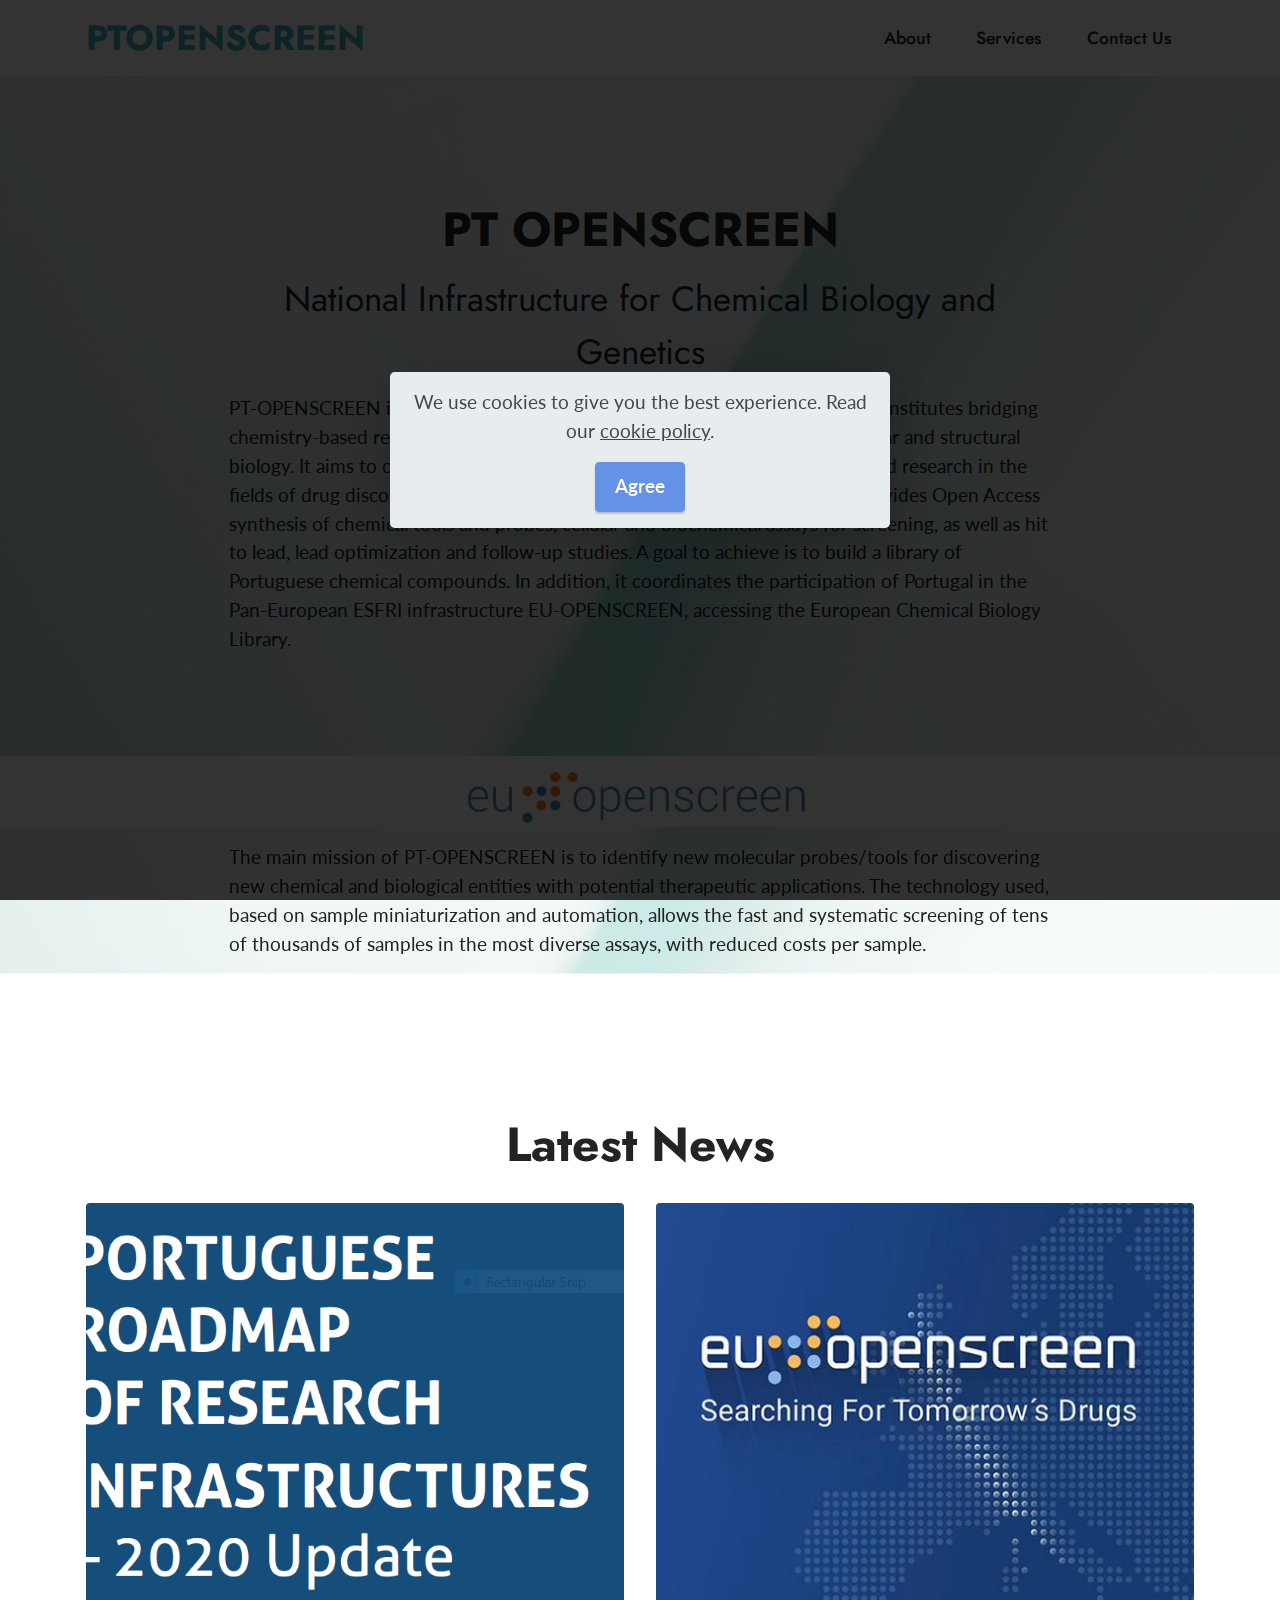
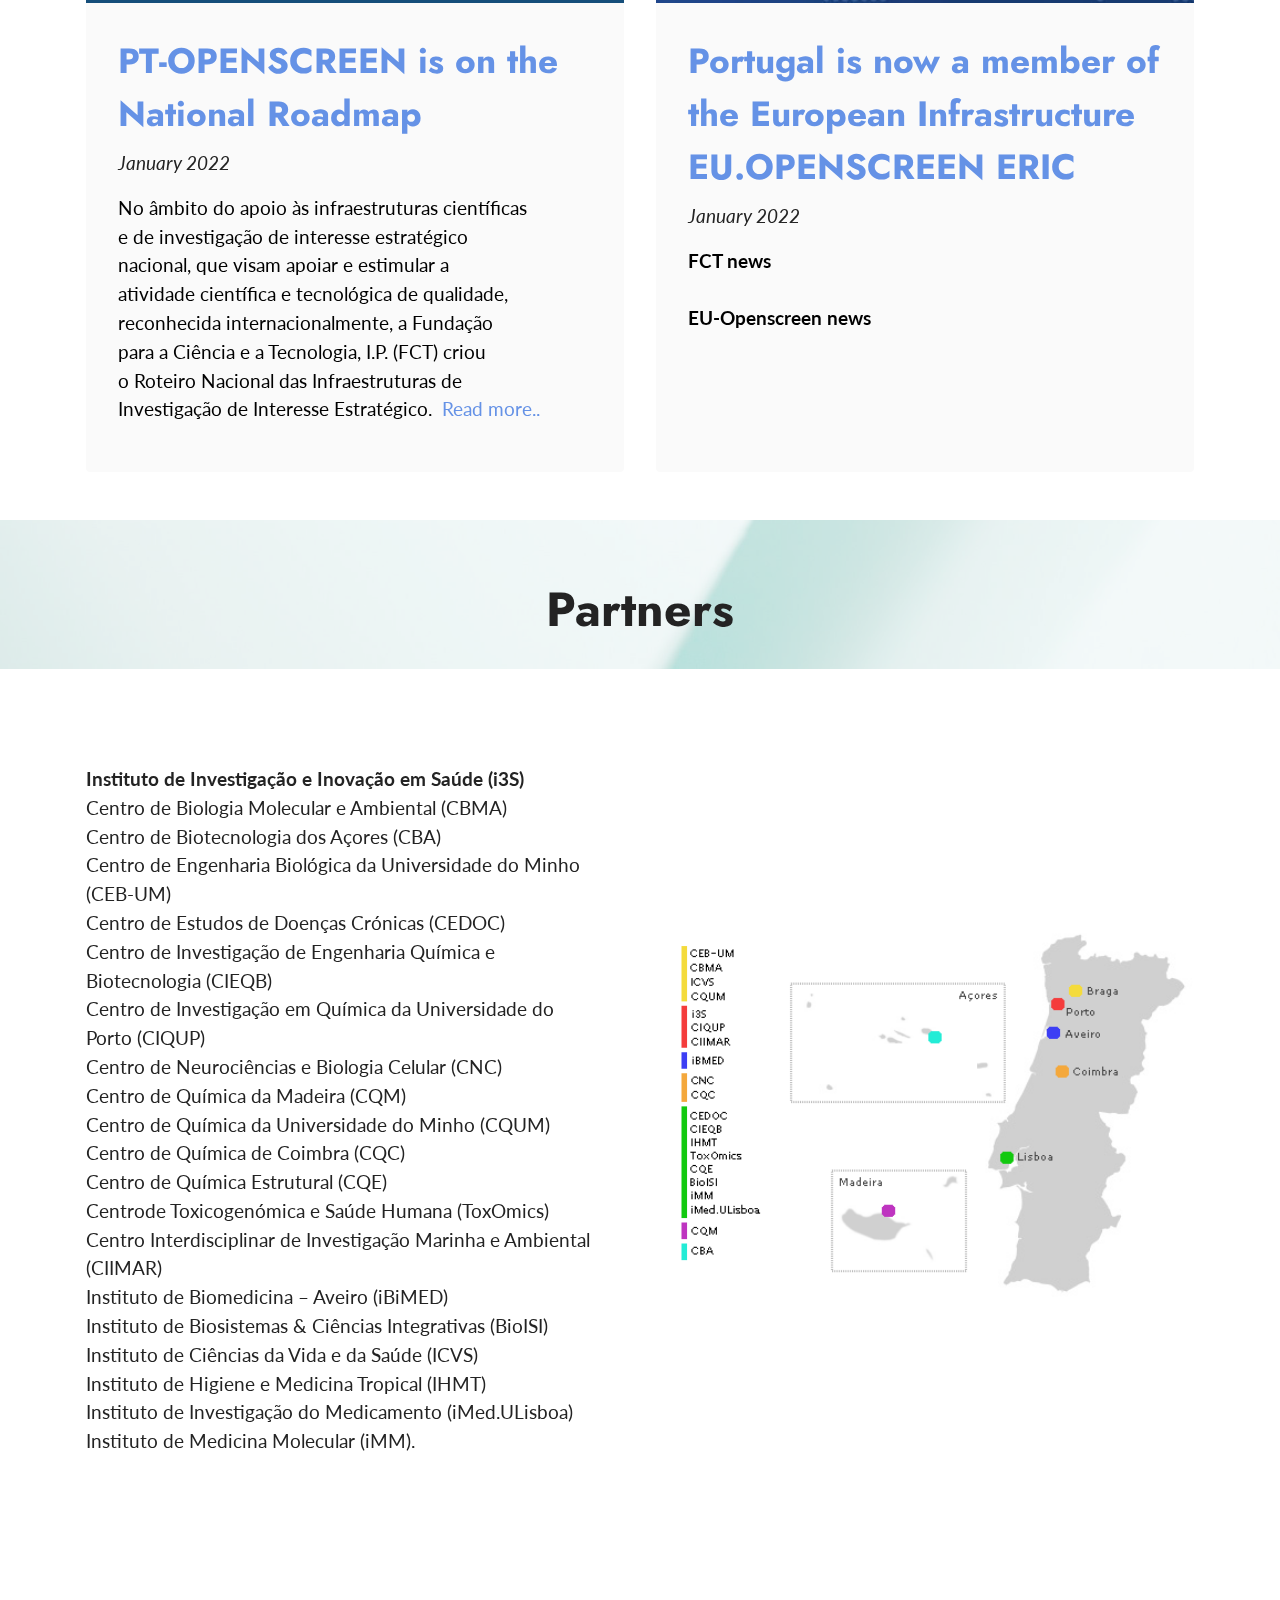
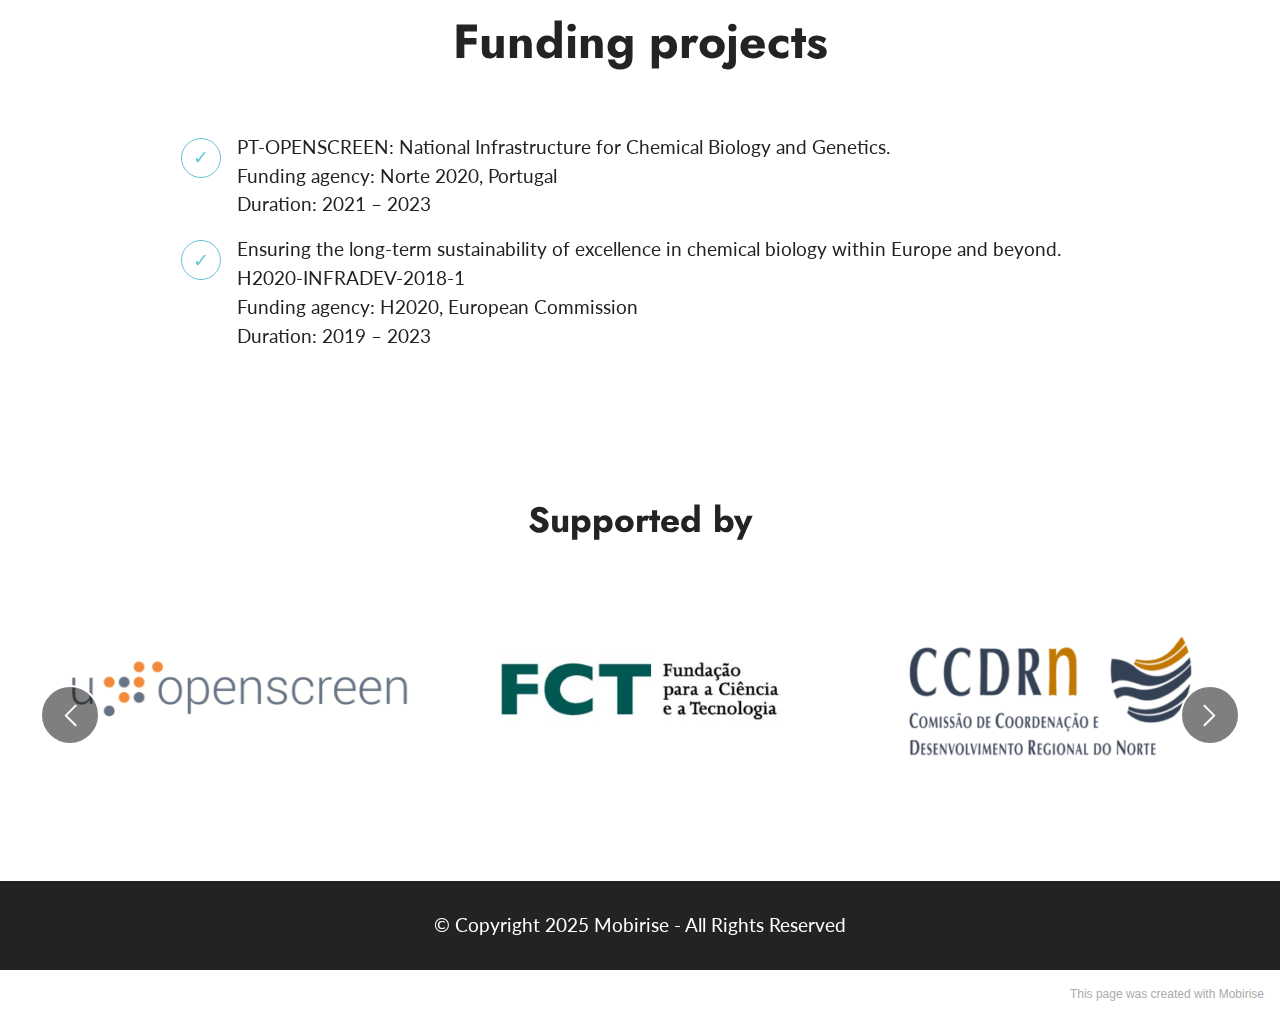
<file: index.html>
<!DOCTYPE html>
<html  >
<head>
  <!-- Site made with Mobirise Website Builder v5.6.0, https://mobirise.com -->
  <meta charset="UTF-8">
  <meta http-equiv="X-UA-Compatible" content="IE=edge">
  <meta name="generator" content="Mobirise v5.6.0, mobirise.com">
  <meta name="viewport" content="width=device-width, initial-scale=1, minimum-scale=1">
  <link rel="shortcut icon" href="assets/images/mbr-121x81.png" type="image/x-icon">
  <meta name="description" content="">
  
  
  <title>Home</title>
  <link rel="stylesheet" href="assets/web/assets/mobirise-icons2/mobirise2.css">
  <link rel="stylesheet" href="assets/bootstrap/css/bootstrap.min.css">
  <link rel="stylesheet" href="assets/bootstrap/css/bootstrap-grid.min.css">
  <link rel="stylesheet" href="assets/bootstrap/css/bootstrap-reboot.min.css">
  <link rel="stylesheet" href="assets/parallax/jarallax.css">
  <link rel="stylesheet" href="assets/web/assets/gdpr-plugin/gdpr-styles.css">
  <link rel="stylesheet" href="assets/dropdown/css/style.css">
  <link rel="stylesheet" href="assets/socicon/css/styles.css">
  <link rel="stylesheet" href="assets/theme/css/style.css">
  <link rel="preload" href="https://fonts.googleapis.com/css?family=Jost:100,200,300,400,500,600,700,800,900,100i,200i,300i,400i,500i,600i,700i,800i,900i&display=swap" as="style" onload="this.onload=null;this.rel='stylesheet'">
  <noscript><link rel="stylesheet" href="https://fonts.googleapis.com/css?family=Jost:100,200,300,400,500,600,700,800,900,100i,200i,300i,400i,500i,600i,700i,800i,900i&display=swap"></noscript>
  <link rel="preload" href="https://fonts.googleapis.com/css?family=Lato:100,100i,300,300i,400,400i,700,700i,900,900i&display=swap" as="style" onload="this.onload=null;this.rel='stylesheet'">
  <noscript><link rel="stylesheet" href="https://fonts.googleapis.com/css?family=Lato:100,100i,300,300i,400,400i,700,700i,900,900i&display=swap"></noscript>
  <link rel="preload" as="style" href="assets/mobirise/css/mbr-additional.css"><link rel="stylesheet" href="assets/mobirise/css/mbr-additional.css" type="text/css">
  
  
  
  
</head>
<body>
  
  <section data-bs-version="5.1" class="menu cid-s48OLK6784" once="menu" id="menu1-h">
    
    <nav class="navbar navbar-dropdown navbar-fixed-top navbar-expand-lg">
        <div class="container">
            <div class="navbar-brand">
                
                <span class="navbar-caption-wrap"><a class="navbar-caption text-success display-5" href="https://mobiri.se">PTOPENSCREEN</a></span>
            </div>
            <button class="navbar-toggler" type="button" data-toggle="collapse" data-bs-toggle="collapse" data-target="#navbarSupportedContent" data-bs-target="#navbarSupportedContent" aria-controls="navbarNavAltMarkup" aria-expanded="false" aria-label="Toggle navigation">
                <div class="hamburger">
                    <span></span>
                    <span></span>
                    <span></span>
                    <span></span>
                </div>
            </button>
            <div class="collapse navbar-collapse" id="navbarSupportedContent">
                <ul class="navbar-nav nav-dropdown nav-right" data-app-modern-menu="true"><li class="nav-item"><a class="nav-link link text-black text-primary display-4" href="index.html">About</a></li>
                    <li class="nav-item"><a class="nav-link link text-black text-primary display-4" href="services.html">Services</a></li><li class="nav-item"><a class="nav-link link text-black text-primary display-4" href="contact.html">Contact Us</a></li></ul>
                
                
            </div>
        </div>
    </nav>

</section>

<section data-bs-version="5.1" class="header1 cid-s48MCQYojq" id="header1-f">

    

    <div class="mbr-overlay" style="opacity: 0.6; background-color: rgb(255, 255, 255);"></div>

    <div class="align-center container">
        <div class="row justify-content-center">
            <div class="col-12 col-lg-9">
                <h1 class="mbr-section-title mbr-fonts-style mb-3 display-2"><strong>PT OPENSCREEN</strong></h1>
                <h2 class="mbr-section-title mbr-fonts-style mb-3 display-5">National Infrastructure for Chemical Biology and Genetics</h2>
                <p class="mbr-text mbr-fonts-style display-7">PT-OPENSCREEN is a nationwide network of chemistry and biology research institutes bridging chemistry-based research areas (organic and medicinal chemistry) and molecular and structural biology. It aims to operate a state-of-the-art infrastructure for basic and applied research in the fields of drug discovery, chemical biology and genetics. Across its partners provides Open Access synthesis of chemical tools and probes, cellular and biochemical assays for screening, as well as hit to lead, lead optimization and follow-up studies. A goal to achieve is to build a library of Portuguese chemical compounds. In addition, it coordinates the participation of Portugal in the Pan‐European ESFRI infrastructure EU‐OPENSCREEN, accessing the European Chemical Biology Library.<br>
<br>
<br><br></p>
                
            </div>
        </div>
    </div>
</section>

<section data-bs-version="5.1" class="image3 cid-s48upRUlSD" id="image3-9">
    

    

    <div class="container">
        <div class="row justify-content-center">
            <div class="col-12 col-lg-4">
                <div class="image-wrapper">
                    <img src="assets/images/logo-eu-os-katja-vector-816x130.jpg" alt="Mobirise">
                    
                </div>
            </div>
        </div>
    </div>
</section>

<section data-bs-version="5.1" class="header2 cid-sWKN3SZnZG mbr-parallax-background" id="header2-p">

    

    <div class="mbr-overlay" style="opacity: 0.8; background-color: rgb(255, 255, 255);"></div>

    <div class="container">
        <div class="row justify-content-center">
            <div class="col-12 col-lg-9">
                
                
                <p class="mbr-text mbr-fonts-style display-7">The main mission of PT-OPENSCREEN is to identify new molecular probes/tools for discovering new chemical and biological entities with potential therapeutic applications. The technology used, based on sample miniaturization and automation, allows the fast and systematic screening of tens of thousands of samples in the most diverse assays, with reduced costs per sample.</p>
                
            </div>
        </div>
    </div>
</section>

<section data-bs-version="5.1" class="content1 cid-sWKR0LKz6x" id="content1-q">
    
    
    <div class="container">
        <div class="mbr-section-head">
            <h4 class="mbr-section-title mbr-fonts-style align-center mb-0 display-2"><strong>Latest News</strong></h4>
            
        </div>
        <div class="row mt-4">
            <div class="item features-image сol-12 col-md-6 col-lg-6">
                <div class="item-wrapper">
                    <div class="item-img">
                        <img src="assets/images/pt-roadm-881x529.png" alt="" title="">
                    </div>
                    <div class="item-content">
                        <h5 class="item-title mbr-fonts-style display-5"><strong>PT-OPENSCREEN is on the National Roadmap</strong></h5>
                        <h6 class="item-subtitle mbr-fonts-style mt-1 display-7"><em>January 2022</em></h6>
                        <p class="mbr-text mbr-fonts-style mt-3 display-7">No âmbito do apoio às infraestruturas científicas
<br>e de investigação de interesse estratégico
<br>nacional, que visam apoiar e estimular a
<br>atividade científica e tecnológica de qualidade,
<br>reconhecida internacionalmente, a Fundação
<br>para a Ciência e a Tecnologia, I.P. (FCT) criou
<br>o Roteiro Nacional das Infraestruturas de
<br>Investigação de Interesse Estratégico.&nbsp;&nbsp;<a href="https://www.fct.pt/media/docs/Portuguese_Roadmap_Infrastructures2020.pdf" class="text-primary" target="_blank">Read more..</a></p>
                    </div>
                    
                </div>
            </div>
            <div class="item features-image сol-12 col-md-6 col-lg-6">
                <div class="item-wrapper">
                    <div class="item-img">
                        <img src="assets/images/csm-video-content-page-eu-openscreen-image-video-still-2-50cc258f84-720x405.jpg" alt="" title="">
                    </div>
                    <div class="item-content">
                        <h5 class="item-title mbr-fonts-style display-5"><strong>Portugal is now a member of the European Infrastructure EU.OPENSCREEN ERIC</strong></h5>
                        <h6 class="item-subtitle mbr-fonts-style mt-1 display-7"><em>January 2022</em></h6>
                        <p class="mbr-text mbr-fonts-style mt-3 display-7"><strong>FCT news</strong><br><br><strong>EU-Openscreen news</strong></p>
                    </div>
                    
                </div>
            </div>


        </div>
    </div>
</section>

<section data-bs-version="5.1" class="content4 cid-sWXXDqVNMk" id="content4-1d">
    
    <div class="mbr-overlay" style="opacity: 0.7; background-color: rgb(255, 255, 255);">
    </div>
    <div class="container">
        <div class="row justify-content-center">
            <div class="title col-md-12 col-lg-10">
                <h3 class="mbr-section-title mbr-fonts-style align-center mb-4 display-2">
                    <strong>Partners</strong></h3>
                
                
            </div>
        </div>
    </div>
</section>

<section data-bs-version="5.1" class="features18 cid-sWXVCGnwLS" id="features19-1c">

    

    
    <div class="container">
        <div class="row justify-content-center">
            <div class="card col-12 col-lg">
                <div class="card-wrapper">
                    
                    <p class="mbr-text mbr-fonts-style display-7"><strong>Instituto de Investigação e Inovação em Saúde (i3S)</strong>&nbsp;<br>Centro de Biologia Molecular e Ambiental (CBMA)
<br>Centro de Biotecnologia dos Açores (CBA)
<br>Centro de Engenharia Biológica da Universidade do Minho (CEB-UM)
<br>Centro de Estudos de Doenças Crónicas (CEDOC)
<br>Centro de Investigação de Engenharia Química e Biotecnologia (CIEQB)
<br>Centro de Investigação em Química da Universidade do Porto (CIQUP)
<br>Centro de Neurociências e Biologia Celular (CNC)
<br>Centro de Química da Madeira (CQM)
<br>Centro de Química da Universidade do Minho (CQUM)
<br>Centro de Química de Coimbra (CQC)
<br>Centro de Química Estrutural (CQE)
<br>Centrode Toxicogenómica e Saúde Humana (ToxOmics)
<br>Centro Interdisciplinar de Investigação Marinha e Ambiental (CIIMAR)
<br>Instituto de Biomedicina – Aveiro (iBiMED)
<br>Instituto de Biosistemas &amp; Ciências Integrativas (BioISI)
<br>Instituto de Ciências da Vida e da Saúde (ICVS)
<br>Instituto de Higiene e Medicina Tropical (IHMT)
<br>Instituto de Investigação do Medicamento (iMed.ULisboa)
<br>Instituto de Medicina Molecular (iMM).</p>
                    
                </div>
            </div>
            <div class="col-12 col-lg-6">
                <div class="image-wrapper">
                    <img src="assets/images/mapa-placeholder2-1-486x350.png" alt="Mobirise">
                </div>
            </div>
        </div>
    </div>
</section>

<section data-bs-version="5.1" class="header2 cid-sX2ci8jzAI mbr-parallax-background" id="header2-1l">

    

    <div class="mbr-overlay" style="opacity: 0.8; background-color: rgb(255, 255, 255);"></div>

    <div class="container">
        <div class="row justify-content-center">
            <div class="col-12 col-lg-9">
                <h1 class="mbr-section-title mbr-fonts-style mb-3 display-2"><strong>Funding projects</strong></h1>
                
                
                
            </div>
        </div>
    </div>
</section>

<section data-bs-version="5.1" class="content8 cid-sWRhKDv3xt" id="content8-16">
    
    <div class="container">
        <div class="row justify-content-center">
            <div class="counter-container col-md-12 col-lg-10">
                
                <div class="mbr-text mbr-fonts-style display-7">
                    <ul>
                        <li>PT-OPENSCREEN: National Infrastructure for Chemical Biology and Genetics.&nbsp;<br><span style="font-size: 1.2rem;">Funding agency: Norte 2020, Portugal<br></span><span style="font-size: 1.2rem;">Duration: 2021 – 2023</span></li><li>Ensuring the long-term sustainability of excellence in chemical biology within Europe and beyond.&nbsp;<br><span style="font-size: 1.2rem;">H2020-INFRADEV-2018-1&nbsp;<br></span><span style="font-size: 1.2rem;">Funding agency: H2020, European Commission<br></span><span style="font-size: 1.2rem;">Duration: 2019 – 2023</span></li>
                    </ul>
                </div>
            </div>
        </div>
    </div>
</section>

<section data-bs-version="5.1" class="slider4 mbr-embla cid-sWLokyxVhl" id="slider4-w">
    
    
    <div class="position-relative text-center">
        <div class="mbr-section-head">
            <h4 class="mbr-section-title mbr-fonts-style align-center mb-0 display-5"><strong>
                Supported by</strong><div><strong><br></strong></div></h4>
            
        </div>
        <div class="embla mt-4" data-skip-snaps="true" data-align="center" data-contain-scroll="trimSnaps" data-loop="true" data-auto-play="true" data-auto-play-interval="6" data-draggable="true">
            <div class="embla__viewport container">
                <div class="embla__container">
                    <div class="embla__slide slider-image item active" style="margin-left: 0rem; margin-right: 0rem;">
                        <div class="slide-content">
                            <div class="item-wrapper">
                                <div class="item-img">
                                    <img src="assets/images/2017-fct-h-cor-1-524x151.png" data-slide-to="0" data-bs-slide-to="0">
                                </div>
                            </div>
                            
                            
                        </div>
                    </div><div class="embla__slide slider-image item active" style="margin-left: 0rem; margin-right: 0rem;">
                        <div class="slide-content">
                            <div class="item-wrapper">
                                <div class="item-img">
                                    <img src="assets/images/ccdrn-2-303x153.png" data-slide-to="1" data-bs-slide-to="1">
                                </div>
                            </div>
                            
                            
                        </div>
                    </div><div class="embla__slide slider-image item" style="margin-left: 0rem; margin-right: 0rem;">
                        <div class="slide-content">
                            <div class="item-wrapper">
                                <div class="item-img">
                                    <img src="assets/images/eu-1-228x151.png" data-slide-to="2" data-bs-slide-to="2">
                                </div>
                            </div>
                            
                            
                        </div>
                    </div><div class="embla__slide slider-image item" style="margin-left: 0rem; margin-right: 0rem;">
                        <div class="slide-content">
                            <div class="item-wrapper">
                                <div class="item-img">
                                    <img src="assets/images/portugal-2020-317x152.png" data-slide-to="3" data-bs-slide-to="3">
                                </div>
                            </div>
                            
                            
                        </div>
                    </div><div class="embla__slide slider-image item" style="margin-left: 0rem; margin-right: 0rem;">
                        <div class="slide-content">
                            <div class="item-wrapper">
                                <div class="item-img">
                                    <img src="assets/images/norte2020-443x152.png" data-slide-to="4" data-bs-slide-to="4">
                                </div>
                            </div>
                            
                            
                        </div>
                    </div><div class="embla__slide slider-image item" style="margin-left: 0rem; margin-right: 0rem;">
                        <div class="slide-content">
                            <div class="item-wrapper">
                                <div class="item-img">
                                    <img src="assets/images/logo-eu-os-katja-vector-2-443x104.png" data-slide-to="5" data-bs-slide-to="5">
                                </div>
                            </div>
                            
                            
                        </div>
                    </div>
                    
                    
                    
                </div>
            </div>
            <button class="embla__button embla__button--prev">
                <span class="mobi-mbri mobi-mbri-arrow-prev mbr-iconfont" aria-hidden="true"></span>
                <span class="sr-only visually-hidden visually-hidden">Previous</span>
            </button>
            <button class="embla__button embla__button--next">
                <span class="mobi-mbri mobi-mbri-arrow-next mbr-iconfont" aria-hidden="true"></span>
                <span class="sr-only visually-hidden visually-hidden">Next</span>
            </button>
        </div>
    </div>
</section>

<section data-bs-version="5.1" class="footer7 cid-sWRgqS5SQe" once="footers" id="footer7-14">

    

    

    <div class="container">
        <div class="media-container-row align-center mbr-white">
            <div class="col-12">
                <p class="mbr-text mb-0 mbr-fonts-style display-7">
                    © Copyright 2025 Mobirise - All Rights Reserved
                </p>
            </div>
        </div>
    </div>
</section><section style="background-color: #fff; font-family: -apple-system, BlinkMacSystemFont, 'Segoe UI', 'Roboto', 'Helvetica Neue', Arial, sans-serif; color:#aaa; font-size:12px; padding: 0; align-items: center; display: flex;"><a href="https://mobirise.site/a" style="flex: 1 1; height: 3rem; padding-left: 1rem;"></a><p style="flex: 0 0 auto; margin:0; padding-right:1rem;"><a href="https://mobirise.site/d" style="color:#aaa;">This page</a> was created with Mobirise</p></section><script src="assets/bootstrap/js/bootstrap.bundle.min.js"></script>  <script src="assets/parallax/jarallax.js"></script>  <script src="assets/web/assets/cookies-alert-plugin/cookies-alert-core.js"></script>  <script src="assets/web/assets/cookies-alert-plugin/cookies-alert-script.js"></script>  <script src="assets/smoothscroll/smooth-scroll.js"></script>  <script src="assets/ytplayer/index.js"></script>  <script src="assets/dropdown/js/navbar-dropdown.js"></script>  <script src="assets/embla/embla.min.js"></script>  <script src="assets/embla/script.js"></script>  <script src="assets/theme/js/script.js"></script>  <script src="assets/formoid/formoid.min.js"></script>  
  
  
<div id="cookie-dialog" style="display: none;"><div id="cookiesdirective"><div style="position: fixed; top: 0; right: 0; bottom: 0; left: 0; background-color: rgb(0, 0, 0); opacity: 0.8; z-index: 9999;"></div><div style="position: fixed; top: 0; right: 0; bottom: 0; left: 0; display: flex; align-items: center; z-index: 10000"><div class="cookie-wrapper" style="position: relative; width: 100%; max-width: 500px; margin-right: auto; margin-left: auto; padding: 1rem; text-align: center; border-radius: .3rem; box-shadow: 0 10px 40px 0 rgba(0,0,0,0.2); color:#424a4d; background:rgba(234, 239, 241, 0.99);"><div class="mbr-text"><p class="display-7">We use cookies to give you the best experience. Read our <a style='color: #424a4d; text-decoration: underline;' href='privacy.html'>cookie policy</a>.</p></div><div class="mbr-section-btn"><a style="margin:0;;" class="btn btn-sm btn-primary display-7" id="impliedsubmit">Agree</a></div></div></div></div></div>
  <input name="cookieData" type="hidden" data-cookie-customDialogSelector='#cookie-dialog' data-cookie-colorText='#424a4d' data-cookie-colorBg='rgba(234, 239, 241, 0.99)' data-cookie-textButton='Agree' data-cookie-colorButton='' data-cookie-colorLink='#424a4d' data-cookie-underlineLink='true' data-cookie-text="We use cookies to give you the best experience. Read our <a href='privacy.html'>cookie policy</a>.">
  </body>
</html>
</file>
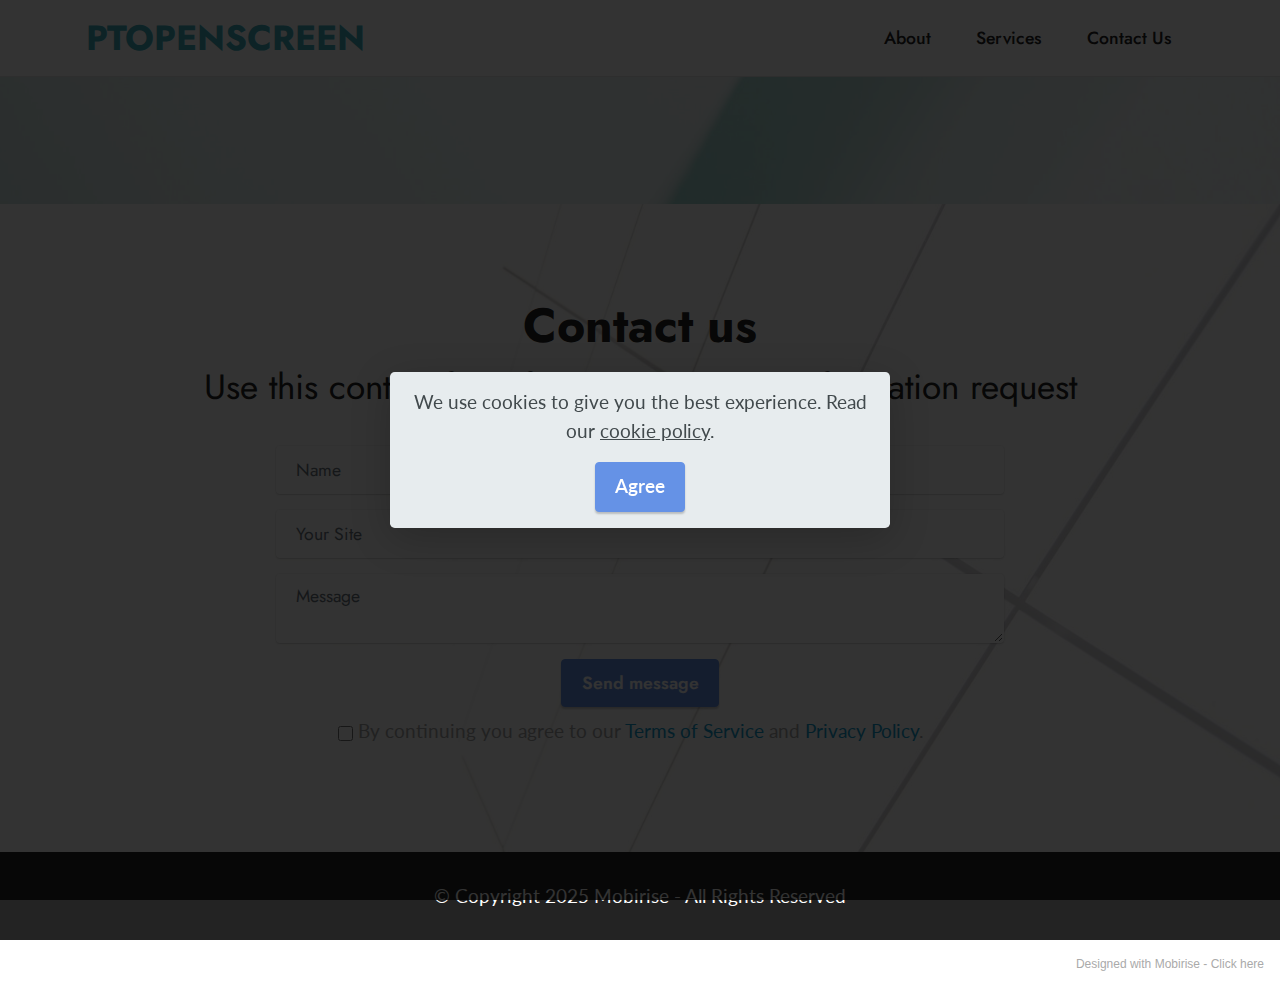
<file: contact.html>
<!DOCTYPE html>
<html  >
<head>
  <!-- Site made with Mobirise Website Builder v5.6.0, https://mobirise.com -->
  <meta charset="UTF-8">
  <meta http-equiv="X-UA-Compatible" content="IE=edge">
  <meta name="generator" content="Mobirise v5.6.0, mobirise.com">
  <meta name="viewport" content="width=device-width, initial-scale=1, minimum-scale=1">
  <link rel="shortcut icon" href="assets/images/mbr-121x81.png" type="image/x-icon">
  <meta name="description" content="">
  
  
  <title>Contact form</title>
  <link rel="stylesheet" href="assets/bootstrap/css/bootstrap.min.css">
  <link rel="stylesheet" href="assets/bootstrap/css/bootstrap-grid.min.css">
  <link rel="stylesheet" href="assets/bootstrap/css/bootstrap-reboot.min.css">
  <link rel="stylesheet" href="assets/web/assets/gdpr-plugin/gdpr-styles.css">
  <link rel="stylesheet" href="assets/dropdown/css/style.css">
  <link rel="stylesheet" href="assets/socicon/css/styles.css">
  <link rel="stylesheet" href="assets/theme/css/style.css">
  <link rel="preload" href="https://fonts.googleapis.com/css?family=Jost:100,200,300,400,500,600,700,800,900,100i,200i,300i,400i,500i,600i,700i,800i,900i&display=swap" as="style" onload="this.onload=null;this.rel='stylesheet'">
  <noscript><link rel="stylesheet" href="https://fonts.googleapis.com/css?family=Jost:100,200,300,400,500,600,700,800,900,100i,200i,300i,400i,500i,600i,700i,800i,900i&display=swap"></noscript>
  <link rel="preload" href="https://fonts.googleapis.com/css?family=Lato:100,100i,300,300i,400,400i,700,700i,900,900i&display=swap" as="style" onload="this.onload=null;this.rel='stylesheet'">
  <noscript><link rel="stylesheet" href="https://fonts.googleapis.com/css?family=Lato:100,100i,300,300i,400,400i,700,700i,900,900i&display=swap"></noscript>
  <link rel="preload" as="style" href="assets/mobirise/css/mbr-additional.css"><link rel="stylesheet" href="assets/mobirise/css/mbr-additional.css" type="text/css">
  
  
  
  
</head>
<body>
  
  <section data-bs-version="5.1" class="menu cid-s48OLK6784" once="menu" id="menu1-17">
    
    <nav class="navbar navbar-dropdown navbar-fixed-top navbar-expand-lg">
        <div class="container">
            <div class="navbar-brand">
                
                <span class="navbar-caption-wrap"><a class="navbar-caption text-success display-5" href="https://mobiri.se">PTOPENSCREEN</a></span>
            </div>
            <button class="navbar-toggler" type="button" data-toggle="collapse" data-bs-toggle="collapse" data-target="#navbarSupportedContent" data-bs-target="#navbarSupportedContent" aria-controls="navbarNavAltMarkup" aria-expanded="false" aria-label="Toggle navigation">
                <div class="hamburger">
                    <span></span>
                    <span></span>
                    <span></span>
                    <span></span>
                </div>
            </button>
            <div class="collapse navbar-collapse" id="navbarSupportedContent">
                <ul class="navbar-nav nav-dropdown nav-right" data-app-modern-menu="true"><li class="nav-item"><a class="nav-link link text-black text-primary display-4" href="index.html">About</a></li>
                    <li class="nav-item"><a class="nav-link link text-black text-primary display-4" href="services.html">Services</a></li><li class="nav-item"><a class="nav-link link text-black text-primary display-4" href="contact.html">Contact Us</a></li></ul>
                
                
            </div>
        </div>
    </nav>

</section>

<section data-bs-version="5.1" class="header1 cid-sWRjsrhoYV" id="header1-19">

    

    <div class="mbr-overlay" style="opacity: 0.6; background-color: rgb(255, 255, 255);"></div>

    <div class="align-center container">
        <div class="row justify-content-center">
            <div class="col-12 col-lg-9">
                
                
                
                
            </div>
        </div>
    </div>
</section>

<section data-bs-version="5.1" class="form5 cid-sWRjG8LAnx" id="form5-1a">
    
    <div class="mbr-overlay"></div>
    <div class="container">
        <div class="mbr-section-head">
            <h3 class="mbr-section-title mbr-fonts-style align-center mb-0 display-2">
                <strong>Contact us</strong></h3>
            <h4 class="mbr-section-subtitle mbr-fonts-style align-center mb-0 mt-2 display-5">
                Use this contact form for any service or information request</h4>
        </div>
        <div class="row justify-content-center mt-4">
            <div class="col-lg-8 mx-auto mbr-form" data-form-type="formoid">
                <form action="https://mobirise.eu/" method="POST" class="mbr-form form-with-styler" data-form-title="Form Name"><input type="hidden" name="email" data-form-email="true" value="IW5MDmMLEsFLVA4pORDbZGNR5cXHQYknuMG10z2CrAgb6FvkgMGur63QAe3DPsCTTEy2v9UmVgmRjgnfiTyg7WIXDzdC4K6/CJf2aSRtL36YFo9ECzQxb5dfAFvPhqs8">
                    <div class="row">
                        <div hidden="hidden" data-form-alert="" class="alert alert-success col-12">Thanks for filling out the form!</div>
                        <div hidden="hidden" data-form-alert-danger="" class="alert alert-danger col-12">
                            Oops...! some problem!
                        </div>
                    </div>
                    <div class="dragArea row">
                        <div class="col-md col-sm-12 form-group mb-3" data-for="name">
                            <input type="text" name="name" placeholder="Name" data-form-field="name" class="form-control" value="" id="name-form5-1a">
                        </div>
                        <div class="col-md col-sm-12 form-group mb-3" data-for="email">
                            <input type="email" name="email" placeholder="E-mail" data-form-field="email" class="form-control" value="" id="email-form5-1a">
                        </div>
                        <div class="col-12 form-group mb-3" data-for="url">
                            <input type="url" name="url" placeholder="Your Site" data-form-field="url" class="form-control" value="" id="url-form5-1a">
                        </div>
                        <div class="col-12 form-group mb-3" data-for="textarea">
                            <textarea name="textarea" placeholder="Message" data-form-field="textarea" class="form-control" id="textarea-form5-1a"></textarea>
                        </div>
                        <div class="col-lg-12 col-md-12 col-sm-12 align-center mbr-section-btn">
                            <button type="submit" class="btn btn-primary display-4">Send message</button>
                        </div>
                    </div>
                <span class="gdpr-block">
<label>
<span class="textGDPR display-7" style="color: #a7a7a7"><input type="checkbox" name="gdpr" id="gdpr-form5-1a" required="">By continuing you agree to our <a style="color: #149dcc; text-decoration: none;" href="terms.html">Terms of Service</a> and <a style="color: #149dcc; text-decoration: none;" href="policy.html">Privacy Policy</a>.</span>
</label>
</span></form>
            </div>
        </div>
    </div>
</section>

<section data-bs-version="5.1" class="footer7 cid-sWRgqS5SQe" once="footers" id="footer7-18">

    

    

    <div class="container">
        <div class="media-container-row align-center mbr-white">
            <div class="col-12">
                <p class="mbr-text mb-0 mbr-fonts-style display-7">
                    © Copyright 2025 Mobirise - All Rights Reserved
                </p>
            </div>
        </div>
    </div>
</section><section style="background-color: #fff; font-family: -apple-system, BlinkMacSystemFont, 'Segoe UI', 'Roboto', 'Helvetica Neue', Arial, sans-serif; color:#aaa; font-size:12px; padding: 0; align-items: center; display: flex;"><a href="https://mobirise.site/b" style="flex: 1 1; height: 3rem; padding-left: 1rem;"></a><p style="flex: 0 0 auto; margin:0; padding-right:1rem;">Designed with Mobirise - <a href="https://mobirise.site/k" style="color:#aaa;">Click here</a></p></section><script src="assets/bootstrap/js/bootstrap.bundle.min.js"></script>  <script src="assets/web/assets/cookies-alert-plugin/cookies-alert-core.js"></script>  <script src="assets/web/assets/cookies-alert-plugin/cookies-alert-script.js"></script>  <script src="assets/smoothscroll/smooth-scroll.js"></script>  <script src="assets/ytplayer/index.js"></script>  <script src="assets/dropdown/js/navbar-dropdown.js"></script>  <script src="assets/theme/js/script.js"></script>  <script src="assets/formoid/formoid.min.js"></script>  
  
  
<div id="cookie-dialog" style="display: none;"><div id="cookiesdirective"><div style="position: fixed; top: 0; right: 0; bottom: 0; left: 0; background-color: rgb(0, 0, 0); opacity: 0.8; z-index: 9999;"></div><div style="position: fixed; top: 0; right: 0; bottom: 0; left: 0; display: flex; align-items: center; z-index: 10000"><div class="cookie-wrapper" style="position: relative; width: 100%; max-width: 500px; margin-right: auto; margin-left: auto; padding: 1rem; text-align: center; border-radius: .3rem; box-shadow: 0 10px 40px 0 rgba(0,0,0,0.2); color:#424a4d; background:rgba(234, 239, 241, 0.99);"><div class="mbr-text"><p class="display-7">We use cookies to give you the best experience. Read our <a style='color: #424a4d; text-decoration: underline;' href='privacy.html'>cookie policy</a>.</p></div><div class="mbr-section-btn"><a style="margin:0;;" class="btn btn-sm btn-primary display-7" id="impliedsubmit">Agree</a></div></div></div></div></div>
  <input name="cookieData" type="hidden" data-cookie-customDialogSelector='#cookie-dialog' data-cookie-colorText='#424a4d' data-cookie-colorBg='rgba(234, 239, 241, 0.99)' data-cookie-textButton='Agree' data-cookie-colorButton='' data-cookie-colorLink='#424a4d' data-cookie-underlineLink='true' data-cookie-text="We use cookies to give you the best experience. Read our <a href='privacy.html'>cookie policy</a>.">
  </body>
</html>
</file>
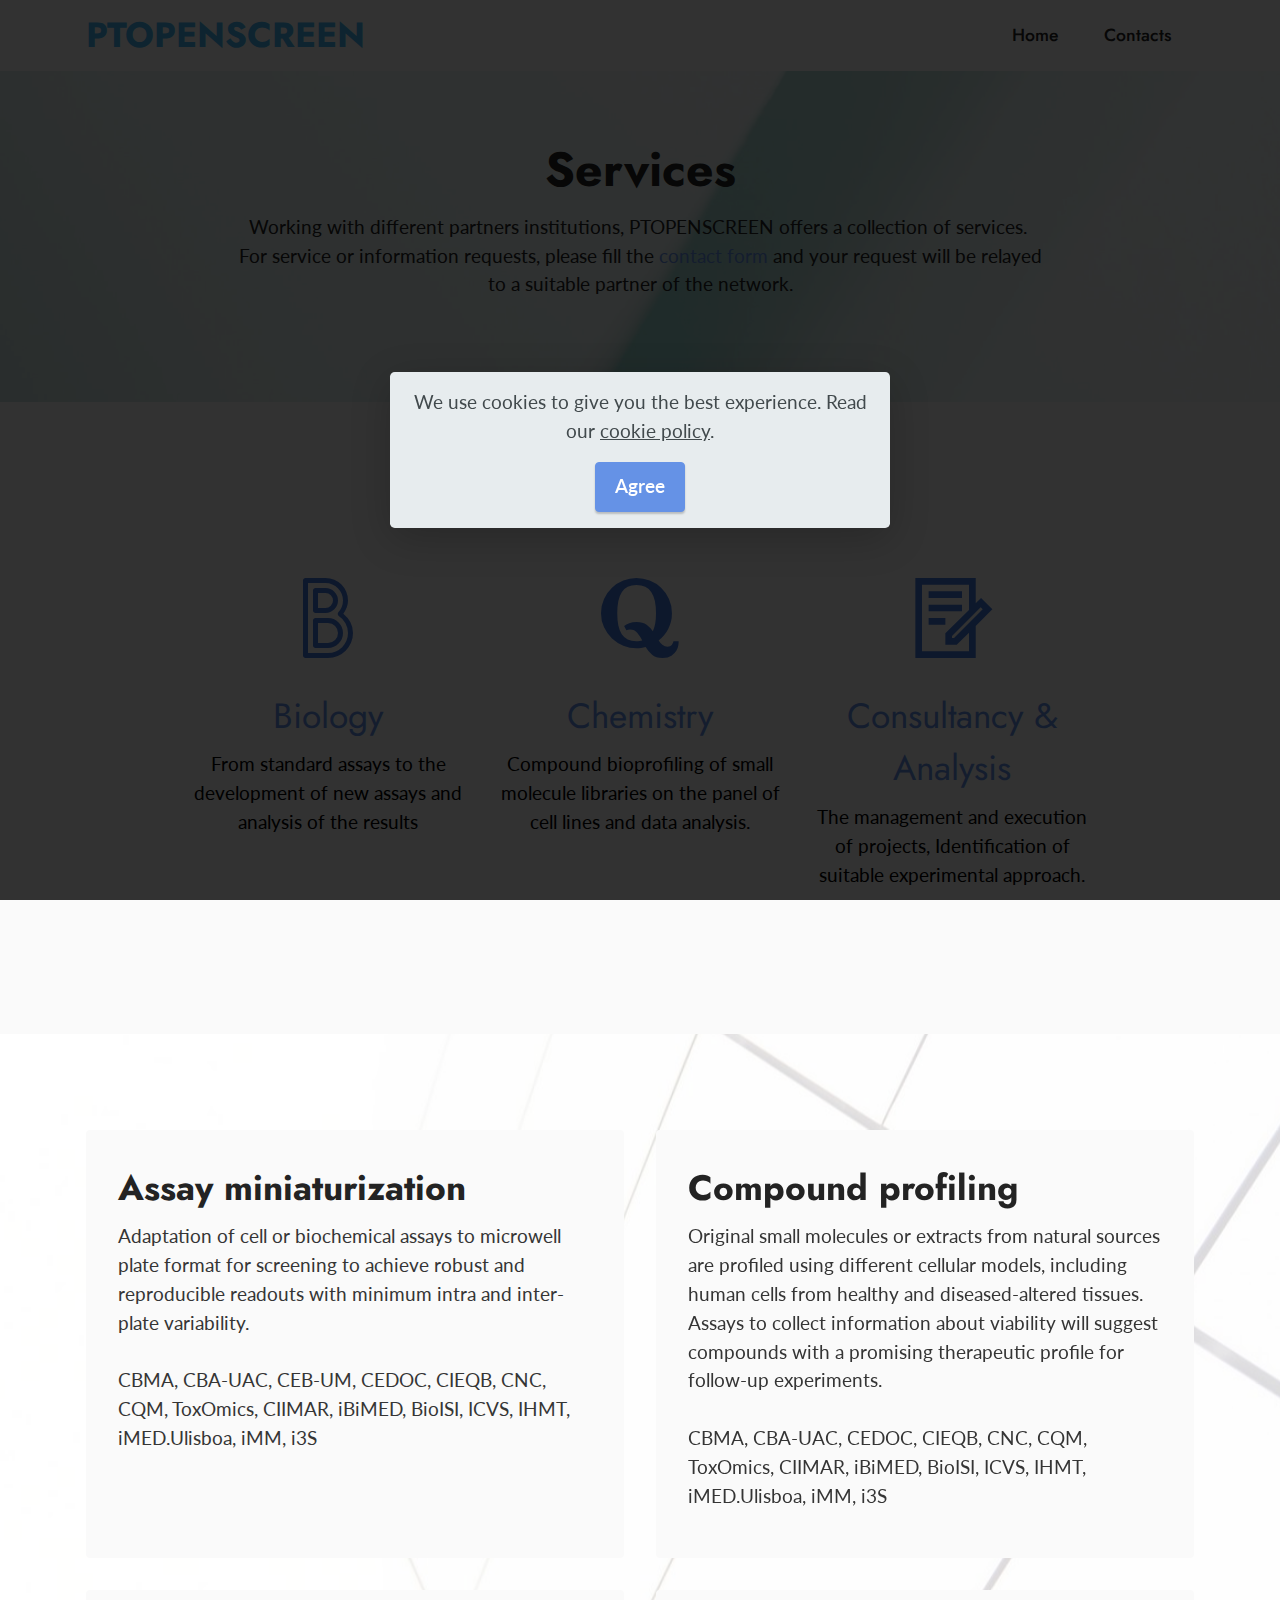
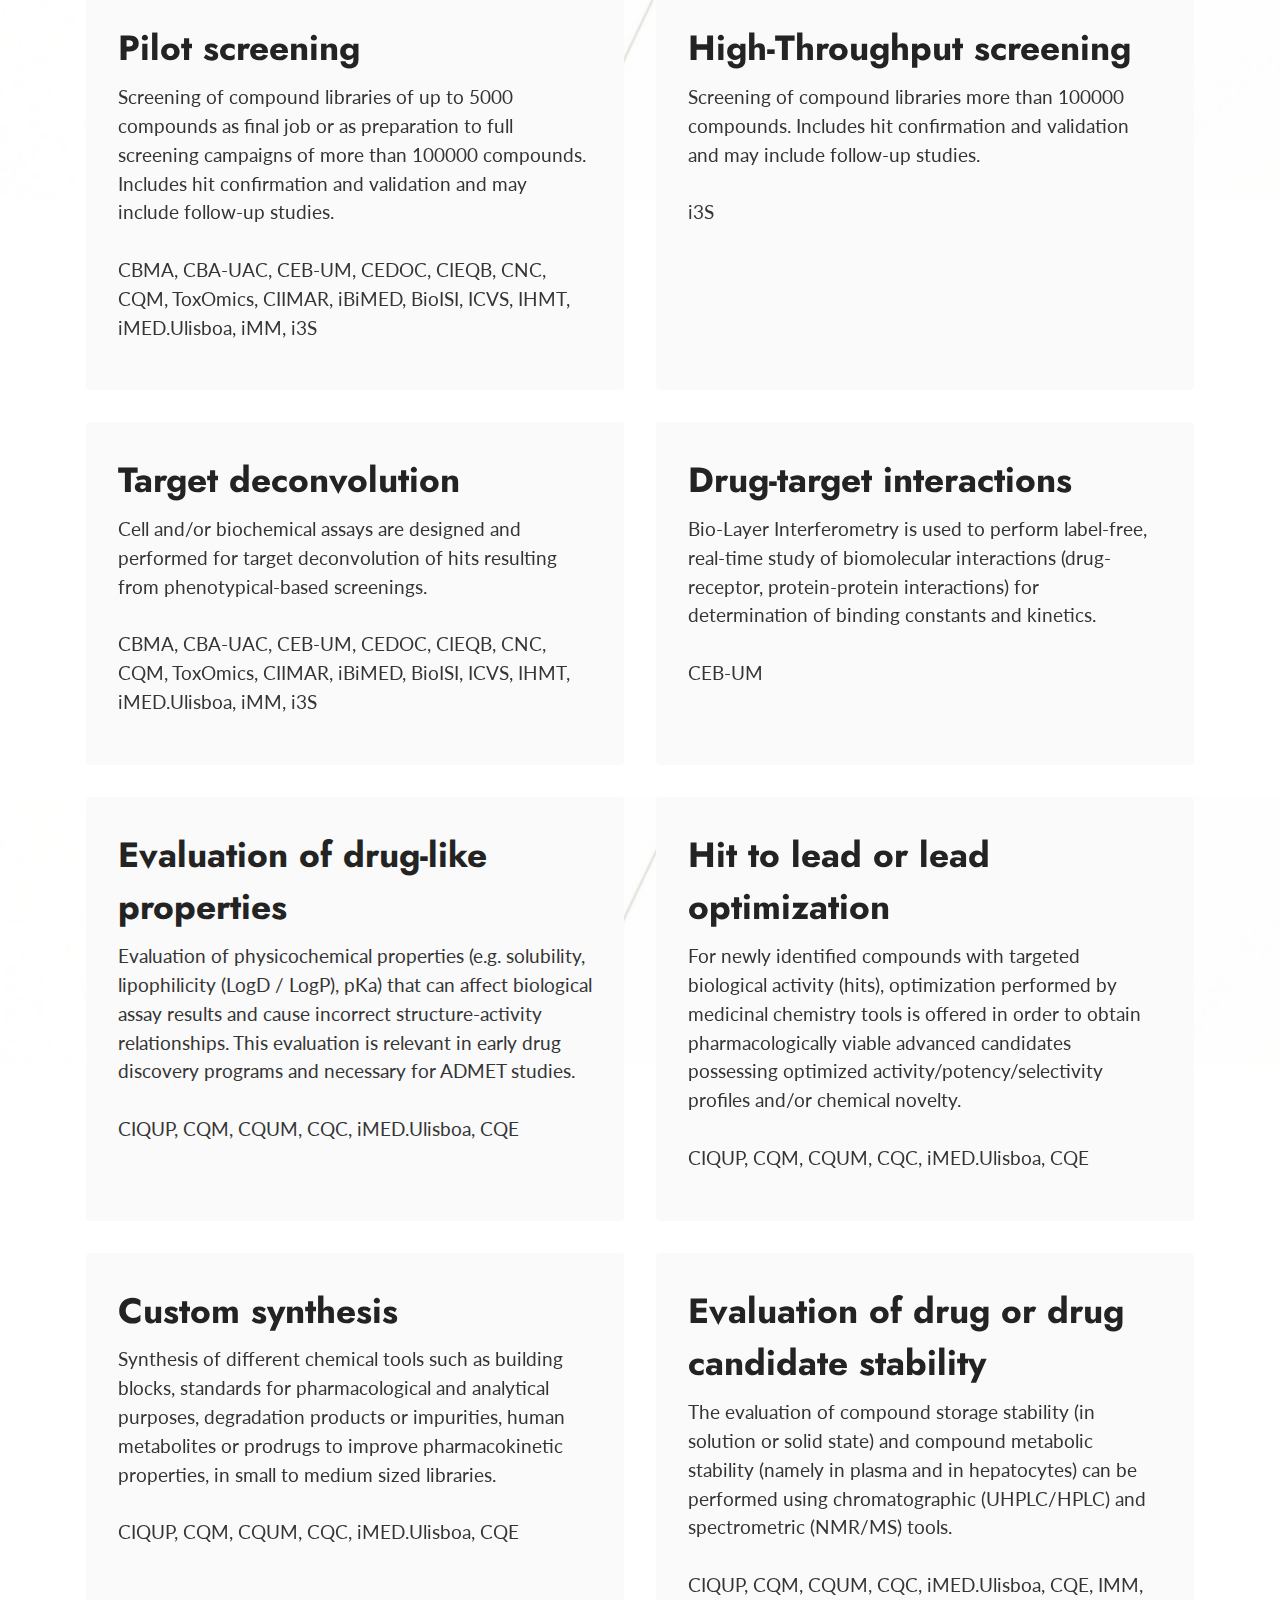
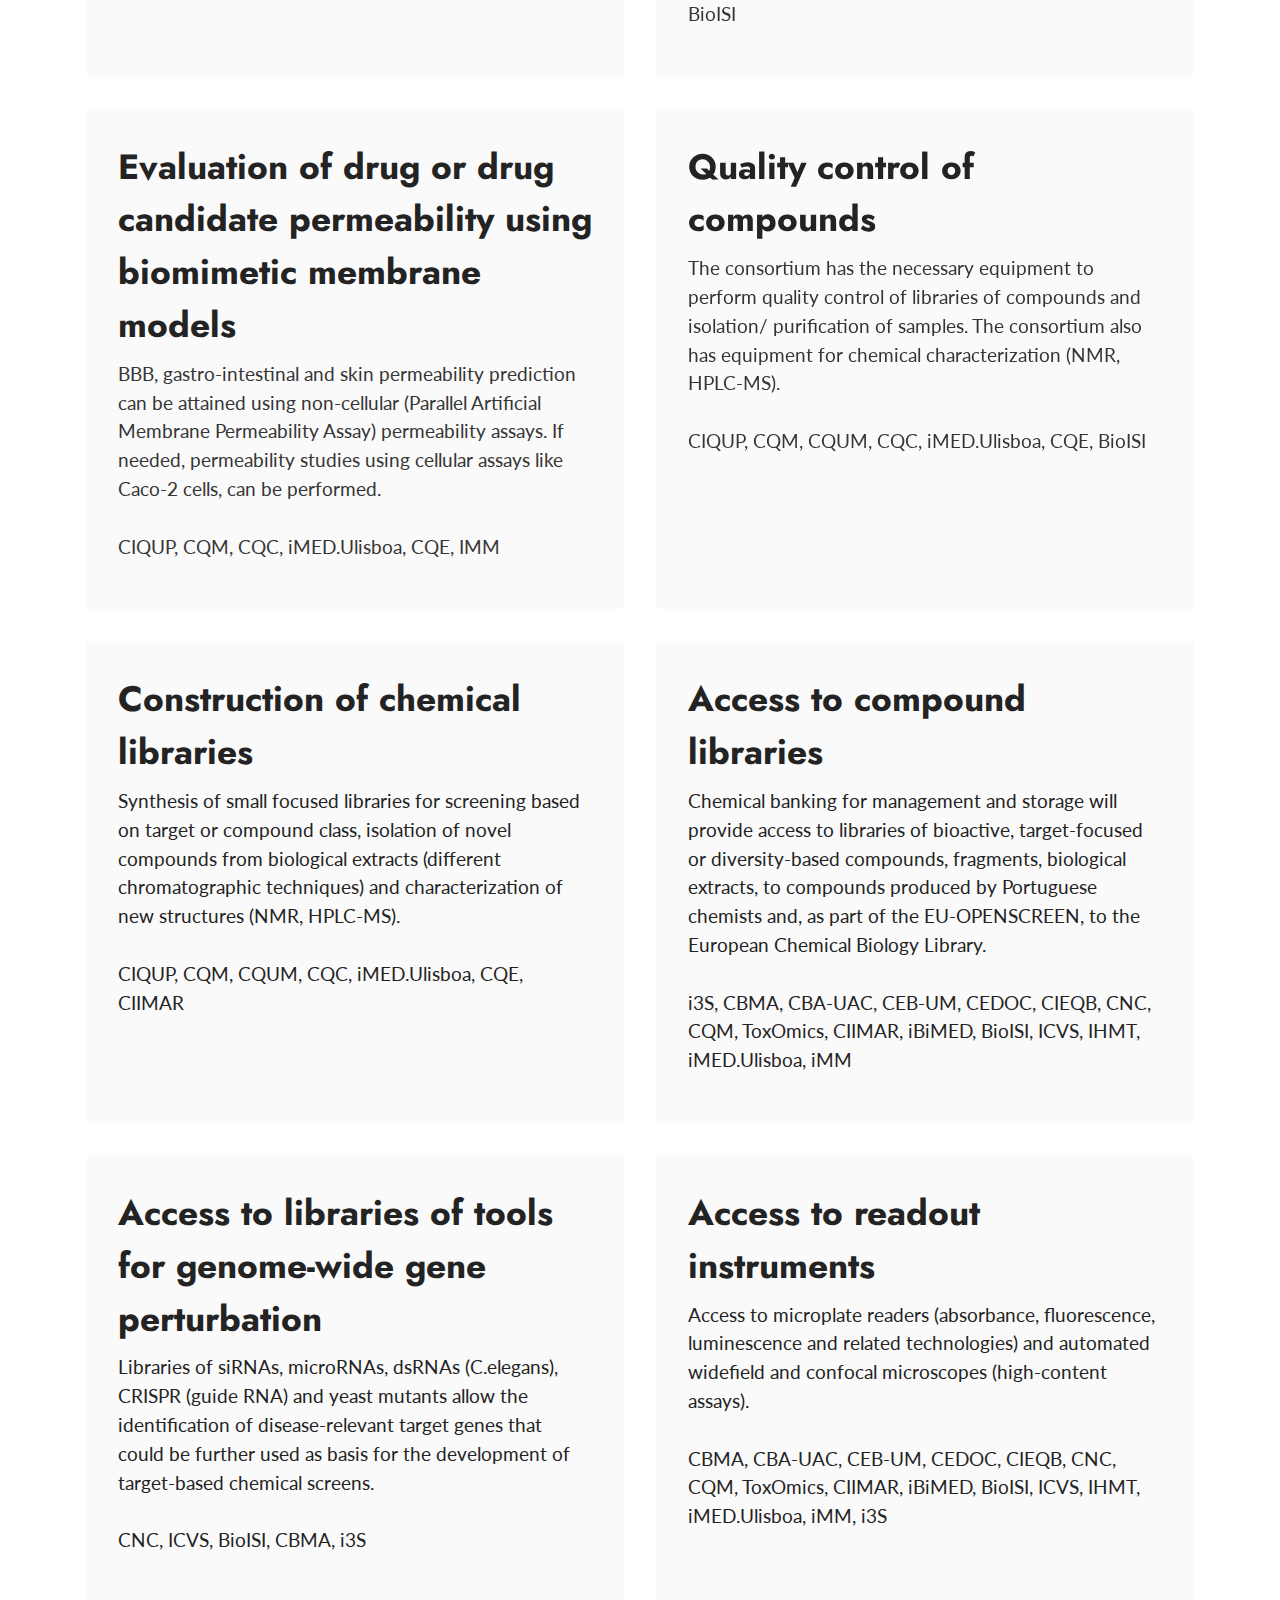
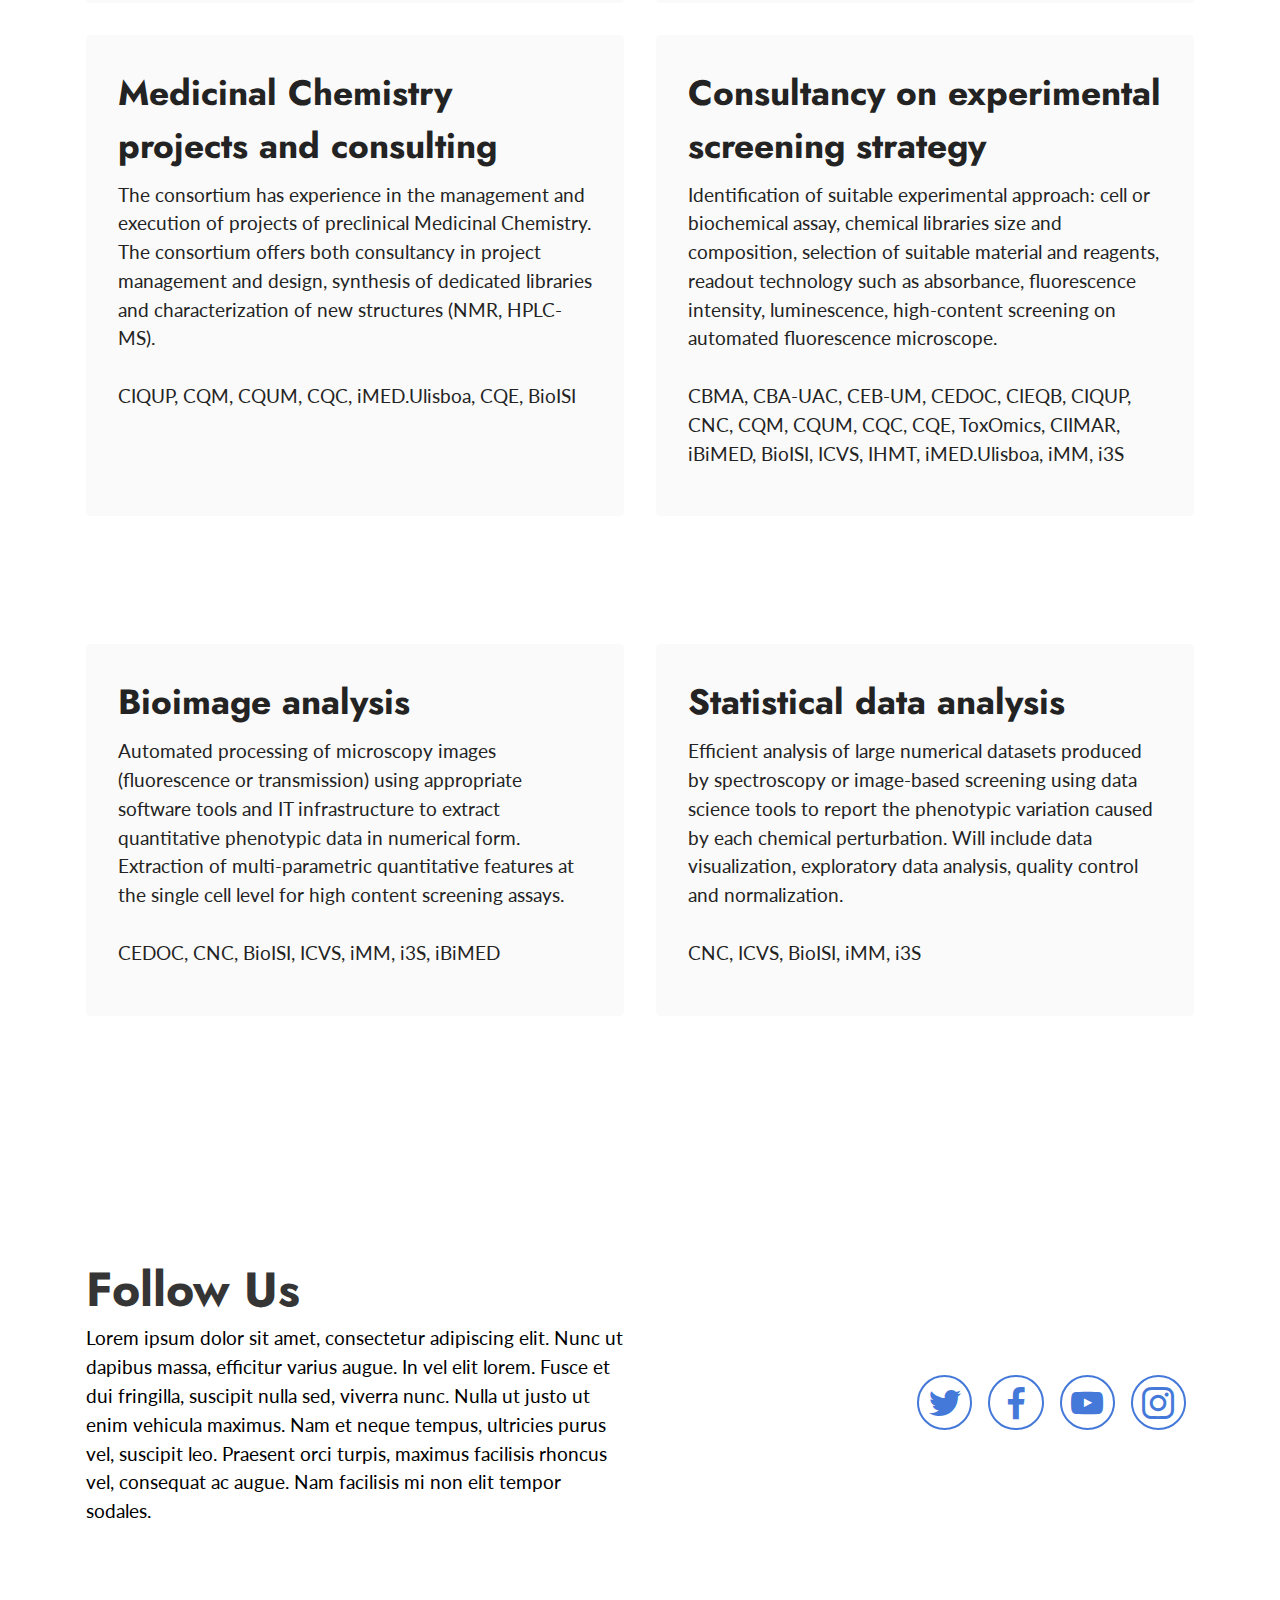
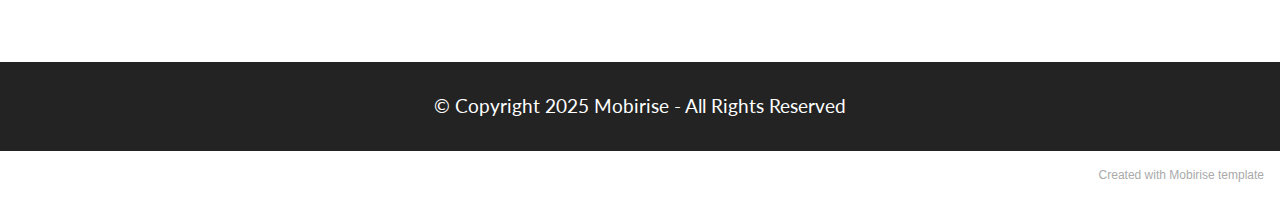
<file: services.html>
<!DOCTYPE html>
<html  >
<head>
  <!-- Site made with Mobirise Website Builder v5.6.0, https://mobirise.com -->
  <meta charset="UTF-8">
  <meta http-equiv="X-UA-Compatible" content="IE=edge">
  <meta name="generator" content="Mobirise v5.6.0, mobirise.com">
  <meta name="viewport" content="width=device-width, initial-scale=1, minimum-scale=1">
  <link rel="shortcut icon" href="assets/images/mbr-121x81.png" type="image/x-icon">
  <meta name="description" content="">
  
  
  <title>Services</title>
  <link rel="stylesheet" href="assets/web/assets/mobirise-icons2/mobirise2.css">
  <link rel="stylesheet" href="assets/web/assets/mobirise-icons-bold/mobirise-icons-bold.css">
  <link rel="stylesheet" href="assets/bootstrap/css/bootstrap.min.css">
  <link rel="stylesheet" href="assets/bootstrap/css/bootstrap-grid.min.css">
  <link rel="stylesheet" href="assets/bootstrap/css/bootstrap-reboot.min.css">
  <link rel="stylesheet" href="assets/parallax/jarallax.css">
  <link rel="stylesheet" href="assets/web/assets/gdpr-plugin/gdpr-styles.css">
  <link rel="stylesheet" href="assets/dropdown/css/style.css">
  <link rel="stylesheet" href="assets/socicon/css/styles.css">
  <link rel="stylesheet" href="assets/theme/css/style.css">
  <link rel="preload" href="https://fonts.googleapis.com/css?family=Jost:100,200,300,400,500,600,700,800,900,100i,200i,300i,400i,500i,600i,700i,800i,900i&display=swap" as="style" onload="this.onload=null;this.rel='stylesheet'">
  <noscript><link rel="stylesheet" href="https://fonts.googleapis.com/css?family=Jost:100,200,300,400,500,600,700,800,900,100i,200i,300i,400i,500i,600i,700i,800i,900i&display=swap"></noscript>
  <link rel="preload" href="https://fonts.googleapis.com/css?family=Lato:100,100i,300,300i,400,400i,700,700i,900,900i&display=swap" as="style" onload="this.onload=null;this.rel='stylesheet'">
  <noscript><link rel="stylesheet" href="https://fonts.googleapis.com/css?family=Lato:100,100i,300,300i,400,400i,700,700i,900,900i&display=swap"></noscript>
  <link rel="preload" as="style" href="assets/mobirise/css/mbr-additional.css"><link rel="stylesheet" href="assets/mobirise/css/mbr-additional.css" type="text/css">
  
  
  
  
</head>
<body>
  
  <section data-bs-version="5.1" class="menu menu2 cid-sFCw1qGFAI" once="menu" id="menu2-23">
    
    <nav class="navbar navbar-dropdown navbar-expand-lg">
        <div class="container">
            <div class="navbar-brand">
                
                <span class="navbar-caption-wrap"><a class="navbar-caption text-info text-primary display-5" href="index.html">PTOPENSCREEN</a></span>
            </div>
            <button class="navbar-toggler" type="button" data-toggle="collapse" data-bs-toggle="collapse" data-target="#navbarSupportedContent" data-bs-target="#navbarSupportedContent" aria-controls="navbarNavAltMarkup" aria-expanded="false" aria-label="Toggle navigation">
                <div class="hamburger">
                    <span></span>
                    <span></span>
                    <span></span>
                    <span></span>
                </div>
            </button>
            <div class="collapse navbar-collapse" id="navbarSupportedContent">
                <ul class="navbar-nav nav-dropdown nav-right" data-app-modern-menu="true"><li class="nav-item"><a class="nav-link link text-black text-primary display-4" href="index.html">Home</a></li>
                    
                    <li class="nav-item"><a class="nav-link link text-black text-primary display-4" href="index.html#form5-s">Contacts</a></li></ul>
                
                
            </div>
        </div>
    </nav>
</section>

<section data-bs-version="5.1" class="header1 cid-sWR506y31c" id="header1-y">

    

    <div class="mbr-overlay" style="opacity: 0.6; background-color: rgb(255, 255, 255);"></div>

    <div class="align-center container">
        <div class="row justify-content-center">
            <div class="col-12 col-lg-9">
                <h1 class="mbr-section-title mbr-fonts-style mb-3 display-2"><strong>Services</strong></h1>
                
                <p class="mbr-text mbr-fonts-style display-7">Working with different partners institutions, PTOPENSCREEN offers a collection of services.&nbsp;<br>For service or information requests, please fill the <a href="index.html#form5-s" class="text-primary">contact form</a>&nbsp;and your request will be relayed to a suitable partner of the network.<br>
<br>
<br><br></p>
                
            </div>
        </div>
    </div>
</section>

<section data-bs-version="5.1" class="features1 cid-sFzyUE9AaP" id="features1-1i">
    

    
    <div class="container-fluid">
        <div class="row">
            
        </div>
        <div class="row">
            <div class="card col-12 col-md-6 col-lg-3">
                <div class="card-wrapper">
                    <div class="card-box align-center">
                        <div class="iconfont-wrapper">
                            <span class="mbr-iconfont mbrib-bold"></span>
                        </div>
                        <h5 class="card-title mbr-fonts-style display-5"><a href="services.html#slider5-z" class="text-primary">Biology</a></h5>
                        <p class="card-text mbr-fonts-style display-7">From standard assays to the development of new assays and analysis of the results</p>
                    </div>
                </div>
            </div>
            <div class="card col-12 col-md-6 col-lg-3">
                <div class="card-wrapper">
                    <div class="card-box align-center">
                        <div class="iconfont-wrapper">
                            <span class="mbr-iconfont socicon-quora socicon"></span>
                        </div>
                        <h5 class="card-title mbr-fonts-style display-5"><a href="services.html#slider5-11" class="text-primary">Chemistry</a></h5>
                        <p class="card-text mbr-fonts-style display-7">Compound bioprofiling of small molecule libraries on the panel of cell lines and data analysis.</p>
                    </div>
                </div>
            </div>
            <div class="card col-12 col-md-6 col-lg-3">
                <div class="card-wrapper">
                    <div class="card-box align-center">
                        <div class="iconfont-wrapper">
                            <span class="mbr-iconfont mobi-mbri-contact-form mobi-mbri"></span>
                        </div>
                        <h5 class="card-title mbr-fonts-style display-5"><strong><a href="services.html#slider5-10" class="text-primary">Consultancy&nbsp;&amp; Analysis</a></strong></h5>
                        <p class="card-text mbr-fonts-style display-7">The management and execution of projects,&nbsp;Identification of suitable experimental approach.</p>
                    </div>
                </div>
            </div>
            
        </div>
    </div>
</section>

<section data-bs-version="5.1" class="features7 cid-sX1KQuQUK4 mbr-parallax-background" id="features8-1e">
    <!---->
    
    <div class="mbr-overlay" style="opacity: 0.5; background-color: rgb(255, 255, 255);">
    </div>
    <div class="container">
        <div class="row">
            <div class="title col-12">
                
                
            </div>
            <div class="card col-12 col-md-6">
                <div class="card-wrapper">
                    <div class="top-line">
                        <h6 class="card-title mbr-fonts-style display-5"><strong>Assay miniaturization</strong></h6>
                        <p class="mbr-text cost mbr-fonts-style display-5"></p>
                    </div>
                    <div class="bottom-line">
                        <p class="mbr-text mbr-fonts-style display-7">
                            Adaptation of cell or biochemical assays to microwell plate format for screening to achieve robust and reproducible readouts with minimum intra and inter-plate variability.<br><br>CBMA, CBA-UAC, CEB-UM, CEDOC, CIEQB, CNC, CQM, ToxOmics, CIIMAR, iBiMED, BioISI, ICVS, IHMT, iMED.Ulisboa, iMM, i3S<br>
                        </p>
                    </div>
                </div>
            </div>
            <div class="card col-12 col-md-6">
                <div class="card-wrapper">
                    <div class="top-line">
                        <h6 class="card-title mbr-fonts-style display-5"><strong>Compound profiling</strong></h6>
                        <p class="mbr-text cost mbr-fonts-style display-5"></p>
                    </div>
                    <div class="bottom-line">
                        <p class="mbr-text mbr-fonts-style display-7">
                            Original small molecules or extracts from natural sources are profiled using different cellular models, including human cells from healthy and diseased-altered tissues. Assays to collect information about viability will suggest compounds with a promising therapeutic profile for follow-up experiments.<br><br>CBMA, CBA-UAC, CEDOC, CIEQB, CNC, CQM, ToxOmics, CIIMAR, iBiMED, BioISI, ICVS, IHMT, iMED.Ulisboa, iMM, i3S<br>
                        </p>
                    </div>
                </div>
            </div>
            <div class="card col-12 col-md-6">
                <div class="card-wrapper">
                    <div class="top-line">
                        <h6 class="card-title mbr-fonts-style display-5"><strong>Pilot screening</strong></h6>
                        <p class="mbr-text cost mbr-fonts-style display-5"></p>
                    </div>
                    <div class="bottom-line">
                        <p class="mbr-text mbr-fonts-style display-7">
                            Screening of compound libraries of up to 5000 compounds as final job or as preparation to full screening campaigns of more than 100000 compounds. Includes hit confirmation and validation and may include follow-up studies.<br><br>CBMA, CBA-UAC, CEB-UM, CEDOC, CIEQB, CNC, CQM, ToxOmics, CIIMAR, iBiMED, BioISI, ICVS, IHMT, iMED.Ulisboa, iMM, i3S<br>
                        </p>
                    </div>
                </div>
            </div>
            <div class="card col-12 col-md-6">
                <div class="card-wrapper">
                    <div class="top-line">
                        <h6 class="card-title mbr-fonts-style display-5"><strong>High-Throughput screening</strong></h6>
                        <p class="mbr-text cost mbr-fonts-style display-5"></p>
                    </div>
                    <div class="bottom-line">
                        <p class="mbr-text mbr-fonts-style display-7">
                            Screening of compound libraries more than 100000 compounds. Includes hit confirmation and validation and may include follow-up studies.<br><br>i3S<br>
                        </p>
                    </div>
                </div>
            </div>
            <div class="card col-12 col-md-6">
                <div class="card-wrapper">
                    <div class="top-line">
                        <h6 class="card-title mbr-fonts-style display-5"><strong>Target deconvolution&nbsp;</strong></h6>
                        <p class="mbr-text cost mbr-fonts-style display-5"></p>
                    </div>
                    <div class="bottom-line">
                        <p class="mbr-text mbr-fonts-style display-7">
                            Cell and/or biochemical assays are designed and performed for target deconvolution of hits resulting from phenotypical-based screenings.<br><br>CBMA, CBA-UAC, CEB-UM, CEDOC, CIEQB, CNC, CQM, ToxOmics, CIIMAR, iBiMED, BioISI, ICVS, IHMT, iMED.Ulisboa, iMM, i3S<br></p>
                    </div>
                </div>
            </div>
            <div class="card col-12 col-md-6">
                <div class="card-wrapper">
                    <div class="top-line">
                        <h6 class="card-title mbr-fonts-style display-5"><strong>Drug-target interactions</strong></h6>
                        <p class="mbr-text cost mbr-fonts-style display-5"></p>
                    </div>
                    <div class="bottom-line">
                        <p class="mbr-text mbr-fonts-style display-7">Bio-Layer Interferometry is used to perform label-free, real-time study of biomolecular interactions (drug-receptor, protein-protein interactions) for determination of binding constants and kinetics.<br><br>CEB-UM<br></p>
                    </div>
                </div>
            </div>
            
            
            
            
            
            
        </div>
    </div>
</section>

<section data-bs-version="5.1" class="features7 cid-sX1Nvmqn7I mbr-parallax-background" id="features8-1g">
    <!---->
    
    <div class="mbr-overlay" style="opacity: 0.5; background-color: rgb(255, 255, 255);">
    </div>
    <div class="container">
        <div class="row">
            <div class="title col-12">
                
                
            </div>
            <div class="card col-12 col-md-6">
                <div class="card-wrapper">
                    <div class="top-line">
                        <h6 class="card-title mbr-fonts-style display-5"><strong>Evaluation of drug-like properties</strong></h6>
                        <p class="mbr-text cost mbr-fonts-style display-5"></p>
                    </div>
                    <div class="bottom-line">
                        <p class="mbr-text mbr-fonts-style display-7">
                            Evaluation of physicochemical properties (e.g. solubility, lipophilicity (LogD / LogP), pKa) that can affect biological assay results and cause incorrect structure-activity relationships. This evaluation is relevant in early drug discovery programs and necessary for ADMET studies.<br><br>CIQUP, CQM, CQUM, CQC, iMED.Ulisboa, CQE<br>
                        </p>
                    </div>
                </div>
            </div>
            <div class="card col-12 col-md-6">
                <div class="card-wrapper">
                    <div class="top-line">
                        <h6 class="card-title mbr-fonts-style display-5"><strong>Hit to lead or lead optimization</strong></h6>
                        <p class="mbr-text cost mbr-fonts-style display-5"></p>
                    </div>
                    <div class="bottom-line">
                        <p class="mbr-text mbr-fonts-style display-7">
                            For newly identified compounds with targeted biological activity (hits), optimization performed by medicinal chemistry tools is offered in order to obtain pharmacologically viable advanced candidates possessing optimized activity/potency/selectivity profiles and/or chemical novelty.<br><br>CIQUP, CQM, CQUM, CQC, iMED.Ulisboa, CQE<br>
                        </p>
                    </div>
                </div>
            </div>
            <div class="card col-12 col-md-6">
                <div class="card-wrapper">
                    <div class="top-line">
                        <h6 class="card-title mbr-fonts-style display-5"><strong>Custom synthesis</strong></h6>
                        <p class="mbr-text cost mbr-fonts-style display-7"></p>
                    </div>
                    <div class="bottom-line">
                        <p class="mbr-text mbr-fonts-style display-7">
                            Synthesis of different chemical tools such as building blocks, standards for pharmacological and analytical purposes, degradation products or impurities, human metabolites or prodrugs to improve pharmacokinetic properties, in small to medium sized libraries.<br><br>CIQUP, CQM, CQUM, CQC, iMED.Ulisboa, CQE<br>
                        </p>
                    </div>
                </div>
            </div>
            <div class="card col-12 col-md-6">
                <div class="card-wrapper">
                    <div class="top-line">
                        <h6 class="card-title mbr-fonts-style display-5"><strong>Evaluation of drug or drug candidate stability</strong></h6>
                        <p class="mbr-text cost mbr-fonts-style display-5"></p>
                    </div>
                    <div class="bottom-line">
                        <p class="mbr-text mbr-fonts-style display-7">The evaluation of compound storage stability (in solution or solid state) and compound metabolic stability (namely in plasma and in hepatocytes) can be performed using chromatographic (UHPLC/HPLC) and spectrometric (NMR/MS) tools.<br>&nbsp;<br>CIQUP, CQM, CQUM, CQC, iMED.Ulisboa, CQE, IMM, BioISI<br>
                        </p>
                    </div>
                </div>
            </div>
            <div class="card col-12 col-md-6">
                <div class="card-wrapper">
                    <div class="top-line">
                        <h6 class="card-title mbr-fonts-style display-5"><strong>Evaluation of drug or drug candidate permeability using biomimetic membrane models&nbsp;</strong></h6>
                        <p class="mbr-text cost mbr-fonts-style display-7"></p>
                    </div>
                    <div class="bottom-line">
                        <p class="mbr-text mbr-fonts-style display-7">
                            BBB, gastro-intestinal and skin permeability prediction can be attained using non-cellular (Parallel Artificial Membrane Permeability Assay) permeability assays. If needed, permeability studies using cellular assays like Caco-2 cells, can be performed.<br><br>CIQUP, CQM, CQC, iMED.Ulisboa, CQE, IMM<br></p>
                    </div>
                </div>
            </div>
            <div class="card col-12 col-md-6">
                <div class="card-wrapper">
                    <div class="top-line">
                        <h6 class="card-title mbr-fonts-style display-5"><strong>Quality control of compounds</strong></h6>
                        <p class="mbr-text cost mbr-fonts-style display-5"></p>
                    </div>
                    <div class="bottom-line">
                        <p class="mbr-text mbr-fonts-style display-7">The consortium has the necessary equipment to perform quality control of libraries of compounds and isolation/ purification of samples. The consortium also has equipment for chemical characterization (NMR, HPLC-MS).<br><br>CIQUP, CQM, CQUM, CQC, iMED.Ulisboa, CQE, BioISI<br></p>
                    </div>
                </div>
            </div>
            
            
            
            
            
            
        </div>
    </div>
</section>

<section data-bs-version="5.1" class="features7 cid-sX1SrjFkPq mbr-parallax-background" id="features8-1h">
    <!---->
    
    <div class="mbr-overlay" style="opacity: 0.5; background-color: rgb(255, 255, 255);">
    </div>
    <div class="container">
        <div class="row">
            <div class="title col-12">
                
                
            </div>
            <div class="card col-12 col-md-6">
                <div class="card-wrapper">
                    <div class="top-line">
                        <h6 class="card-title mbr-fonts-style display-5"><strong>Construction of chemical libraries</strong></h6>
                        <p class="mbr-text cost mbr-fonts-style display-7"></p>
                    </div>
                    <div class="bottom-line">
                        <p class="mbr-text mbr-fonts-style display-7">
                            Synthesis of small focused libraries for screening based on target or compound class, isolation of novel compounds from biological extracts (different chromatographic techniques) and characterization of new structures (NMR, HPLC-MS).<br><br>CIQUP, CQM, CQUM, CQC, iMED.Ulisboa, CQE, CIIMAR<br>
                        </p>
                    </div>
                </div>
            </div>
            <div class="card col-12 col-md-6">
                <div class="card-wrapper">
                    <div class="top-line">
                        <h6 class="card-title mbr-fonts-style display-5"><strong>Access to compound libraries</strong></h6>
                        <p class="mbr-text cost mbr-fonts-style display-5"></p>
                    </div>
                    <div class="bottom-line">
                        <p class="mbr-text mbr-fonts-style display-7">
                            Chemical banking for management and storage will provide access to libraries of bioactive, target-focused or diversity-based compounds, fragments, biological extracts, to compounds produced by Portuguese chemists and, as part of the EU-OPENSCREEN, to the European Chemical Biology Library.<br><br>i3S, CBMA, CBA-UAC, CEB-UM, CEDOC, CIEQB, CNC, CQM, ToxOmics, CIIMAR, iBiMED, BioISI, ICVS, IHMT, iMED.Ulisboa, iMM<br>
                        </p>
                    </div>
                </div>
            </div>
            <div class="card col-12 col-md-6">
                <div class="card-wrapper">
                    <div class="top-line">
                        <h6 class="card-title mbr-fonts-style display-5"><strong>Access to libraries of tools for genome-wide gene perturbation</strong></h6>
                        <p class="mbr-text cost mbr-fonts-style display-7"></p>
                    </div>
                    <div class="bottom-line">
                        <p class="mbr-text mbr-fonts-style display-7">
                            Libraries of siRNAs, microRNAs, dsRNAs (C.elegans), CRISPR (guide RNA) and yeast mutants allow the identification of disease-relevant target genes that could be further used as basis for the development of target-based chemical screens.<br><br>CNC, ICVS, BioISI, CBMA, i3S<br>
                        </p>
                    </div>
                </div>
            </div>
            <div class="card col-12 col-md-6">
                <div class="card-wrapper">
                    <div class="top-line">
                        <h6 class="card-title mbr-fonts-style display-5"><strong>Access to readout instruments</strong></h6>
                        <p class="mbr-text cost mbr-fonts-style display-7"></p>
                    </div>
                    <div class="bottom-line">
                        <p class="mbr-text mbr-fonts-style display-7">
                            Access to microplate readers (absorbance, fluorescence, luminescence and related technologies) and automated widefield and confocal microscopes (high-content assays).<br><br>CBMA, CBA-UAC, CEB-UM, CEDOC, CIEQB, CNC, CQM, ToxOmics, CIIMAR, iBiMED, BioISI, ICVS, IHMT, iMED.Ulisboa, iMM, i3S<br>
                        </p>
                    </div>
                </div>
            </div>
            <div class="card col-12 col-md-6">
                <div class="card-wrapper">
                    <div class="top-line">
                        <h6 class="card-title mbr-fonts-style display-5"><strong>Medicinal Chemistry projects and consulting</strong></h6>
                        <p class="mbr-text cost mbr-fonts-style display-7"></p>
                    </div>
                    <div class="bottom-line">
                        <p class="mbr-text mbr-fonts-style display-7">
                            The consortium has experience in the management and execution of projects of preclinical Medicinal Chemistry. The consortium offers both consultancy in project management and design, synthesis of dedicated libraries and characterization of new structures (NMR, HPLC-MS).<br><br>CIQUP, CQM, CQUM, CQC, iMED.Ulisboa, CQE, BioISI<br>
                        </p>
                    </div>
                </div>
            </div>
            <div class="card col-12 col-md-6">
                <div class="card-wrapper">
                    <div class="top-line">
                        <h6 class="card-title mbr-fonts-style display-5"><strong>Consultancy on experimental screening strategy</strong></h6>
                        <p class="mbr-text cost mbr-fonts-style display-7"></p>
                    </div>
                    <div class="bottom-line">
                        <p class="mbr-text mbr-fonts-style display-7">
                            Identification of suitable experimental approach: cell or biochemical assay, chemical libraries size and composition, selection of suitable material and reagents, readout technology such as absorbance, fluorescence intensity, luminescence, high-content screening on automated fluorescence microscope.<br><br>CBMA, CBA-UAC, CEB-UM, CEDOC, CIEQB, CIQUP, CNC, CQM, CQUM, CQC, CQE, ToxOmics, CIIMAR, iBiMED, BioISI, ICVS, IHMT, iMED.Ulisboa, iMM, i3S<br>
                        </p>
                    </div>
                </div>
            </div>
            
            
            
            
            
            
        </div>
    </div>
</section>

<section data-bs-version="5.1" class="features7 cid-sX1UhaSt5X" id="features8-1i">
    <!---->
    
    
    <div class="container">
        <div class="row">
            <div class="title col-12">
                
                
            </div>
            <div class="card col-12 col-md-6">
                <div class="card-wrapper">
                    <div class="top-line">
                        <h6 class="card-title mbr-fonts-style display-5"><strong>Bioimage analysis</strong></h6>
                        <p class="mbr-text cost mbr-fonts-style display-5"></p>
                    </div>
                    <div class="bottom-line">
                        <p class="mbr-text mbr-fonts-style display-7">
                            Automated processing of microscopy images (fluorescence or transmission) using appropriate software tools and IT infrastructure to extract quantitative phenotypic data in numerical form. Extraction of multi-parametric quantitative features at the single cell level for high content screening assays.<br><br>CEDOC, CNC, BioISI, ICVS, iMM, i3S, iBiMED<br>
                        </p>
                    </div>
                </div>
            </div>
            <div class="card col-12 col-md-6">
                <div class="card-wrapper">
                    <div class="top-line">
                        <h6 class="card-title mbr-fonts-style display-5"><strong>Statistical data analysis</strong></h6>
                        <p class="mbr-text cost mbr-fonts-style display-5"></p>
                    </div>
                    <div class="bottom-line">
                        <p class="mbr-text mbr-fonts-style display-7">
                            Efficient analysis of large numerical datasets produced by spectroscopy or image-based screening using data science tools to report the phenotypic variation caused by each chemical perturbation. Will include data visualization, exploratory data analysis, quality control and normalization.<br><br>CNC, ICVS, BioISI, iMM, i3S<br>
                        </p>
                    </div>
                </div>
            </div>
            
            
            
            
            
            
            
            
            
            
        </div>
    </div>
</section>

<section data-bs-version="5.1" class="contacts4 cid-sFAyMcKwph" id="contacts4-21">

    

    

    <div class="container">
        <div class="row align-items-center justify-content-center">
            <div class="text-content col-12 col-md-6">
                <h2 class="mbr-section-title mbr-fonts-style display-2">
                    <strong>Follow Us</strong>
                </h2>
                <p class="mbr-text mbr-fonts-style display-7">Lorem ipsum dolor sit amet, consectetur adipiscing elit. Nunc ut dapibus massa, efficitur varius augue. In vel elit lorem. Fusce et dui fringilla, suscipit nulla sed, viverra nunc. Nulla ut justo ut enim vehicula maximus. Nam et neque tempus, ultricies purus vel, suscipit leo. Praesent orci turpis, maximus facilisis rhoncus vel, consequat ac augue. Nam facilisis mi non elit tempor sodales.<br></p>
            </div>
            <div class="icons d-flex align-items-center col-12 col-md-6 justify-content-end mt-md-0 mt-2 flex-wrap">
                <a href="https://twitter.com/mobirise" target="_blank">
                    <span class="socicon-twitter socicon mbr-iconfont mbr-iconfont-social"></span>
                </a>
                <a href="https://www.facebook.com/pages/Mobirise/1616226671953247" target="_blank">
                    <span class="socicon-facebook socicon mbr-iconfont mbr-iconfont-social"></span>
                </a>
                <a href="https://www.youtube.com/c/mobirise" target="_blank">
                    <span class="socicon-youtube socicon mbr-iconfont mbr-iconfont-social"></span>
                </a>
                <a href="https://instagram.com/mobirise" target="_blank">
                    <span class="socicon-instagram socicon mbr-iconfont mbr-iconfont-social"></span>
                </a>
                
                
                
                
                
                
            </div>
        </div>
    </div>
    
</section>

<section data-bs-version="5.1" class="footer7 cid-sWRgqS5SQe" once="footers" id="footer7-14">

    

    

    <div class="container">
        <div class="media-container-row align-center mbr-white">
            <div class="col-12">
                <p class="mbr-text mb-0 mbr-fonts-style display-7">
                    © Copyright 2025 Mobirise - All Rights Reserved
                </p>
            </div>
        </div>
    </div>
</section><section style="background-color: #fff; font-family: -apple-system, BlinkMacSystemFont, 'Segoe UI', 'Roboto', 'Helvetica Neue', Arial, sans-serif; color:#aaa; font-size:12px; padding: 0; align-items: center; display: flex;"><a href="https://mobirise.site/o" style="flex: 1 1; height: 3rem; padding-left: 1rem;"></a><p style="flex: 0 0 auto; margin:0; padding-right:1rem;">Created with <a href="https://mobirise.site/b" style="color:#aaa;">Mobirise</a> template</p></section><script src="assets/bootstrap/js/bootstrap.bundle.min.js"></script>  <script src="assets/parallax/jarallax.js"></script>  <script src="assets/web/assets/cookies-alert-plugin/cookies-alert-core.js"></script>  <script src="assets/web/assets/cookies-alert-plugin/cookies-alert-script.js"></script>  <script src="assets/smoothscroll/smooth-scroll.js"></script>  <script src="assets/ytplayer/index.js"></script>  <script src="assets/dropdown/js/navbar-dropdown.js"></script>  <script src="assets/sociallikes/social-likes.js"></script>  <script src="assets/theme/js/script.js"></script>  
  
  
<div id="cookie-dialog" style="display: none;"><div id="cookiesdirective"><div style="position: fixed; top: 0; right: 0; bottom: 0; left: 0; background-color: rgb(0, 0, 0); opacity: 0.8; z-index: 9999;"></div><div style="position: fixed; top: 0; right: 0; bottom: 0; left: 0; display: flex; align-items: center; z-index: 10000"><div class="cookie-wrapper" style="position: relative; width: 100%; max-width: 500px; margin-right: auto; margin-left: auto; padding: 1rem; text-align: center; border-radius: .3rem; box-shadow: 0 10px 40px 0 rgba(0,0,0,0.2); color:#424a4d; background:rgba(234, 239, 241, 0.99);"><div class="mbr-text"><p class="display-7">We use cookies to give you the best experience. Read our <a style='color: #424a4d; text-decoration: underline;' href='privacy.html'>cookie policy</a>.</p></div><div class="mbr-section-btn"><a style="margin:0;;" class="btn btn-sm btn-primary display-7" id="impliedsubmit">Agree</a></div></div></div></div></div>
  <input name="cookieData" type="hidden" data-cookie-customDialogSelector='#cookie-dialog' data-cookie-colorText='#424a4d' data-cookie-colorBg='rgba(234, 239, 241, 0.99)' data-cookie-textButton='Agree' data-cookie-colorButton='' data-cookie-colorLink='#424a4d' data-cookie-underlineLink='true' data-cookie-text="We use cookies to give you the best experience. Read our <a href='privacy.html'>cookie policy</a>.">
  </body>
</html>
</file>
<file: assets/web/assets/mobirise-icons2/mobirise2.css>
@font-face {
  font-family: 'Moririse2';
  font-display: swap;
  src:  url('mobirise2.eot?f2bix4');
  src:  url('mobirise2.eot?f2bix4#iefix') format('embedded-opentype'),
    url('mobirise2.ttf?f2bix4') format('truetype'),
    url('mobirise2.woff?f2bix4') format('woff'),
    url('mobirise2.svg?f2bix4#mobirise2') format('svg');
  font-weight: normal;
  font-style: normal;
}

[class^="mobi-"], [class*=" mobi-"] {
  /* use !important to prevent issues with browser extensions that change fonts */
  font-family: 'Moririse2' !important;
  speak: none;
  font-style: normal;
  font-weight: normal;
  font-variant: normal;
  text-transform: none;
  line-height: 1;

  /* Better Font Rendering =========== */
  -webkit-font-smoothing: antialiased;
  -moz-osx-font-smoothing: grayscale;
}

.mobi-mbri-add-submenu:before {
  content: "\e900";
}
.mobi-mbri-alert:before {
  content: "\e901";
}
.mobi-mbri-align-center:before {
  content: "\e902";
}
.mobi-mbri-align-justify:before {
  content: "\e903";
}
.mobi-mbri-align-left:before {
  content: "\e904";
}
.mobi-mbri-align-right:before {
  content: "\e905";
}
.mobi-mbri-android:before {
  content: "\e906";
}
.mobi-mbri-apple:before {
  content: "\e907";
}
.mobi-mbri-arrow-down:before {
  content: "\e908";
}
.mobi-mbri-arrow-next:before {
  content: "\e909";
}
.mobi-mbri-arrow-prev:before {
  content: "\e90a";
}
.mobi-mbri-arrow-up:before {
  content: "\e90b";
}
.mobi-mbri-bold:before {
  content: "\e90c";
}
.mobi-mbri-bookmark:before {
  content: "\e90d";
}
.mobi-mbri-bootstrap:before {
  content: "\e90e";
}
.mobi-mbri-briefcase:before {
  content: "\e90f";
}
.mobi-mbri-browse:before {
  content: "\e910";
}
.mobi-mbri-bulleted-list:before {
  content: "\e911";
}
.mobi-mbri-calendar:before {
  content: "\e912";
}
.mobi-mbri-camera:before {
  content: "\e913";
}
.mobi-mbri-cart-add:before {
  content: "\e914";
}
.mobi-mbri-cart-full:before {
  content: "\e915";
}
.mobi-mbri-cash:before {
  content: "\e916";
}
.mobi-mbri-change-style:before {
  content: "\e917";
}
.mobi-mbri-chat:before {
  content: "\e918";
}
.mobi-mbri-clock:before {
  content: "\e919";
}
.mobi-mbri-close:before {
  content: "\e91a";
}
.mobi-mbri-cloud:before {
  content: "\e91b";
}
.mobi-mbri-code:before {
  content: "\e91c";
}
.mobi-mbri-contact-form:before {
  content: "\e91d";
}
.mobi-mbri-credit-card:before {
  content: "\e91e";
}
.mobi-mbri-cursor-click:before {
  content: "\e91f";
}
.mobi-mbri-cust-feedback:before {
  content: "\e920";
}
.mobi-mbri-database:before {
  content: "\e921";
}
.mobi-mbri-delivery:before {
  content: "\e922";
}
.mobi-mbri-desktop:before {
  content: "\e923";
}
.mobi-mbri-devices:before {
  content: "\e924";
}
.mobi-mbri-down:before {
  content: "\e925";
}
.mobi-mbri-download-2:before {
  content: "\e926";
}
.mobi-mbri-download:before {
  content: "\e927";
}
.mobi-mbri-drag-n-drop-2:before {
  content: "\e928";
}
.mobi-mbri-drag-n-drop:before {
  content: "\e929";
}
.mobi-mbri-edit-2:before {
  content: "\e92a";
}
.mobi-mbri-edit:before {
  content: "\e92b";
}
.mobi-mbri-error:before {
  content: "\e92c";
}
.mobi-mbri-extension:before {
  content: "\e92d";
}
.mobi-mbri-features:before {
  content: "\e92e";
}
.mobi-mbri-file:before {
  content: "\e92f";
}
.mobi-mbri-flag:before {
  content: "\e930";
}
.mobi-mbri-folder:before {
  content: "\e931";
}
.mobi-mbri-gift:before {
  content: "\e932";
}
.mobi-mbri-github:before {
  content: "\e933";
}
.mobi-mbri-globe-2:before {
  content: "\e934";
}
.mobi-mbri-globe:before {
  content: "\e935";
}
.mobi-mbri-growing-chart:before {
  content: "\e936";
}
.mobi-mbri-hearth:before {
  content: "\e937";
}
.mobi-mbri-help:before {
  content: "\e938";
}
.mobi-mbri-home:before {
  content: "\e939";
}
.mobi-mbri-hot-cup:before {
  content: "\e93a";
}
.mobi-mbri-idea:before {
  content: "\e93b";
}
.mobi-mbri-image-gallery:before {
  content: "\e93c";
}
.mobi-mbri-image-slider:before {
  content: "\e93d";
}
.mobi-mbri-info:before {
  content: "\e93e";
}
.mobi-mbri-italic:before {
  content: "\e93f";
}
.mobi-mbri-key:before {
  content: "\e940";
}
.mobi-mbri-laptop:before {
  content: "\e941";
}
.mobi-mbri-layers:before {
  content: "\e942";
}
.mobi-mbri-left-right:before {
  content: "\e943";
}
.mobi-mbri-left:before {
  content: "\e944";
}
.mobi-mbri-letter:before {
  content: "\e945";
}
.mobi-mbri-like:before {
  content: "\e946";
}
.mobi-mbri-link:before {
  content: "\e947";
}
.mobi-mbri-lock:before {
  content: "\e948";
}
.mobi-mbri-login:before {
  content: "\e949";
}
.mobi-mbri-logout:before {
  content: "\e94a";
}
.mobi-mbri-magic-stick:before {
  content: "\e94b";
}
.mobi-mbri-map-pin:before {
  content: "\e94c";
}
.mobi-mbri-menu:before {
  content: "\e94d";
}
.mobi-mbri-mobile-2:before {
  content: "\e94e";
}
.mobi-mbri-mobile-horizontal:before {
  content: "\e94f";
}
.mobi-mbri-mobile:before {
  content: "\e950";
}
.mobi-mbri-mobirise:before {
  content: "\e951";
}
.mobi-mbri-more-horizontal:before {
  content: "\e952";
}
.mobi-mbri-more-vertical:before {
  content: "\e953";
}
.mobi-mbri-music:before {
  content: "\e954";
}
.mobi-mbri-new-file:before {
  content: "\e955";
}
.mobi-mbri-numbered-list:before {
  content: "\e956";
}
.mobi-mbri-opened-folder:before {
  content: "\e957";
}
.mobi-mbri-pages:before {
  content: "\e958";
}
.mobi-mbri-paper-plane:before {
  content: "\e959";
}
.mobi-mbri-paperclip:before {
  content: "\e95a";
}
.mobi-mbri-phone:before {
  content: "\e95b";
}
.mobi-mbri-photo:before {
  content: "\e95c";
}
.mobi-mbri-photos:before {
  content: "\e95d";
}
.mobi-mbri-pin:before {
  content: "\e95e";
}
.mobi-mbri-play:before {
  content: "\e95f";
}
.mobi-mbri-plus:before {
  content: "\e960";
}
.mobi-mbri-preview:before {
  content: "\e961";
}
.mobi-mbri-print:before {
  content: "\e962";
}
.mobi-mbri-protect:before {
  content: "\e963";
}
.mobi-mbri-question:before {
  content: "\e964";
}
.mobi-mbri-quote-left:before {
  content: "\e965";
}
.mobi-mbri-quote-right:before {
  content: "\e966";
}
.mobi-mbri-redo:before {
  content: "\e967";
}
.mobi-mbri-refresh:before {
  content: "\e968";
}
.mobi-mbri-responsive-2:before {
  content: "\e969";
}
.mobi-mbri-responsive:before {
  content: "\e96a";
}
.mobi-mbri-right:before {
  content: "\e96b";
}
.mobi-mbri-rocket:before {
  content: "\e96c";
}
.mobi-mbri-sad-face:before {
  content: "\e96d";
}
.mobi-mbri-sale:before {
  content: "\e96e";
}
.mobi-mbri-save:before {
  content: "\e96f";
}
.mobi-mbri-search:before {
  content: "\e970";
}
.mobi-mbri-setting-2:before {
  content: "\e971";
}
.mobi-mbri-setting-3:before {
  content: "\e972";
}
.mobi-mbri-setting:before {
  content: "\e973";
}
.mobi-mbri-share:before {
  content: "\e974";
}
.mobi-mbri-shopping-bag:before {
  content: "\e975";
}
.mobi-mbri-shopping-basket:before {
  content: "\e976";
}
.mobi-mbri-shopping-cart:before {
  content: "\e977";
}
.mobi-mbri-sites:before {
  content: "\e978";
}
.mobi-mbri-smile-face:before {
  content: "\e979";
}
.mobi-mbri-speed:before {
  content: "\e97a";
}
.mobi-mbri-star:before {
  content: "\e97b";
}
.mobi-mbri-success:before {
  content: "\e97c";
}
.mobi-mbri-sun:before {
  content: "\e97d";
}
.mobi-mbri-sun2:before {
  content: "\e97e";
}
.mobi-mbri-tablet-vertical:before {
  content: "\e97f";
}
.mobi-mbri-tablet:before {
  content: "\e980";
}
.mobi-mbri-target:before {
  content: "\e981";
}
.mobi-mbri-timer:before {
  content: "\e982";
}
.mobi-mbri-to-ftp:before {
  content: "\e983";
}
.mobi-mbri-to-local-drive:before {
  content: "\e984";
}
.mobi-mbri-touch-swipe:before {
  content: "\e985";
}
.mobi-mbri-touch:before {
  content: "\e986";
}
.mobi-mbri-trash:before {
  content: "\e987";
}
.mobi-mbri-underline:before {
  content: "\e988";
}
.mobi-mbri-undo:before {
  content: "\e989";
}
.mobi-mbri-unlink:before {
  content: "\e98a";
}
.mobi-mbri-unlock:before {
  content: "\e98b";
}
.mobi-mbri-up-down:before {
  content: "\e98c";
}
.mobi-mbri-up:before {
  content: "\e98d";
}
.mobi-mbri-update:before {
  content: "\e98e";
}
.mobi-mbri-upload-2:before {
  content: "\e98f";
}
.mobi-mbri-upload:before {
  content: "\e990";
}
.mobi-mbri-user-2:before {
  content: "\e991";
}
.mobi-mbri-user:before {
  content: "\e992";
}
.mobi-mbri-users:before {
  content: "\e993";
}
.mobi-mbri-video-play:before {
  content: "\e994";
}
.mobi-mbri-video:before {
  content: "\e995";
}
.mobi-mbri-watch:before {
  content: "\e996";
}
.mobi-mbri-website-theme-2:before {
  content: "\e997";
}
.mobi-mbri-website-theme:before {
  content: "\e998";
}
.mobi-mbri-wifi:before {
  content: "\e999";
}
.mobi-mbri-windows:before {
  content: "\e99a";
}
.mobi-mbri-zoom-in:before {
  content: "\e99b";
}
.mobi-mbri-zoom-out:before {
  content: "\e99c";
}
</file>
<file: assets/parallax/jarallax.css>
.jarallax {
    position: relative;
    z-index: 0;
}
.jarallax > .jarallax-img {
    position: absolute;
    object-fit: cover;
    /* support for plugin https://github.com/bfred-it/object-fit-images */
    font-family: 'object-fit: cover;';
    top: 0;
    left: 0;
    width: 100%;
    height: 100%;
    z-index: -1;
}
</file>
<file: assets/web/assets/gdpr-plugin/gdpr-styles.css>
.gdpr-block {
    padding: 10px;
    font-size: 14px;
    display: block;
    width: 100%;
    text-align: center;
}
.gdpr-block.covert {
	display: none;
}
.textGDPR {
    position: relative;
}
.gdpr-block label span.textGDPR input[name='gdpr']{
    width: 15px;
    height: 15px;
    margin: 0;
    position: absolute;
    top: 3px;
    left: -20px;
}
.gdpr-block label {
    color: #a7a7a7;
    vertical-align: middle;
    user-select: none;
    margin-bottom: 0;
}
</file>
<file: assets/dropdown/css/style.css>
.navbar-dropdown {
  left: 0;
  padding: 0;
  position: absolute;
  right: 0;
  top: 0;
  transition: all 0.45s ease;
  z-index: 1030;
  background: #282828; }
  .navbar-dropdown .navbar-logo {
    margin-right: 0.8rem;
    transition: margin 0.3s ease-in-out;
    vertical-align: middle; }
    .navbar-dropdown .navbar-logo img {
      height: 3.125rem;
      transition: all 0.3s ease-in-out; }
    .navbar-dropdown .navbar-logo.mbr-iconfont {
      font-size: 3.125rem;
      line-height: 3.125rem; }
  .navbar-dropdown .navbar-caption {
    font-weight: 700;
    white-space: normal;
    vertical-align: -4px;
    line-height: 3.125rem !important; }
    .navbar-dropdown .navbar-caption, .navbar-dropdown .navbar-caption:hover {
      color: inherit;
      text-decoration: none; }
  .navbar-dropdown .mbr-iconfont + .navbar-caption {
    vertical-align: -1px; }
  .navbar-dropdown.navbar-fixed-top {
    position: fixed; }
  .navbar-dropdown .navbar-brand span {
    vertical-align: -4px; }
  .navbar-dropdown.bg-color.transparent {
    background: none; }
  .navbar-dropdown.navbar-short .navbar-brand {
    padding: 0.625rem 0; }
    .navbar-dropdown.navbar-short .navbar-brand span {
      vertical-align: -1px; }
  .navbar-dropdown.navbar-short .navbar-caption {
    line-height: 2.375rem !important;
    vertical-align: -2px; }
  .navbar-dropdown.navbar-short .navbar-logo {
    margin-right: 0.5rem; }
    .navbar-dropdown.navbar-short .navbar-logo img {
      height: 2.375rem; }
    .navbar-dropdown.navbar-short .navbar-logo.mbr-iconfont {
      font-size: 2.375rem;
      line-height: 2.375rem; }
  .navbar-dropdown.navbar-short .mbr-table-cell {
    height: 3.625rem; }
  .navbar-dropdown .navbar-close {
    left: 0.6875rem;
    position: fixed;
    top: 0.75rem;
    z-index: 1000; }
  .navbar-dropdown .hamburger-icon {
    content: "";
    display: inline-block;
    vertical-align: middle;
    width: 16px;
    -webkit-box-shadow: 0 -6px 0 1px #282828,0 0 0 1px #282828,0 6px 0 1px #282828;
    -moz-box-shadow: 0 -6px 0 1px #282828,0 0 0 1px #282828,0 6px 0 1px #282828;
    box-shadow: 0 -6px 0 1px #282828,0 0 0 1px #282828,0 6px 0 1px #282828; }

.dropdown-menu .dropdown-toggle[data-toggle="dropdown-submenu"]::after {
  border-bottom: 0.35em solid transparent;
  border-left: 0.35em solid;
  border-right: 0;
  border-top: 0.35em solid transparent;
  margin-left: 0.3rem; }

.dropdown-menu .dropdown-item:focus {
  outline: 0; }

.nav-dropdown {
  font-size: 0.75rem;
  font-weight: 500;
  height: auto !important; }
  .nav-dropdown .nav-btn {
    padding-left: 1rem; }
  .nav-dropdown .link {
    margin: .667em 1.667em;
    font-weight: 500;
    padding: 0;
    transition: color .2s ease-in-out; }
    .nav-dropdown .link.dropdown-toggle {
      margin-right: 2.583em; }
      .nav-dropdown .link.dropdown-toggle::after {
        margin-left: .25rem;
        border-top: 0.35em solid;
        border-right: 0.35em solid transparent;
        border-left: 0.35em solid transparent;
        border-bottom: 0; }
      .nav-dropdown .link.dropdown-toggle[aria-expanded="true"] {
        margin: 0;
        padding: 0.667em 3.263em  0.667em 1.667em; }
  .nav-dropdown .link::after,
  .nav-dropdown .dropdown-item::after {
    color: inherit; }
  .nav-dropdown .btn {
    font-size: 0.75rem;
    font-weight: 700;
    letter-spacing: 0;
    margin-bottom: 0;
    padding-left: 1.25rem;
    padding-right: 1.25rem; }
  .nav-dropdown .dropdown-menu {
    border-radius: 0;
    border: 0;
    left: 0;
    margin: 0;
    padding-bottom: 1.25rem;
    padding-top: 1.25rem;
    position: relative; }
  .nav-dropdown .dropdown-submenu {
    margin-left: 0.125rem;
    top: 0; }
  .nav-dropdown .dropdown-item {
    font-weight: 500;
    line-height: 2;
    padding: 0.3846em 4.615em 0.3846em 1.5385em;
    position: relative;
    transition: color .2s ease-in-out, background-color .2s ease-in-out; }
    .nav-dropdown .dropdown-item::after {
      margin-top: -0.3077em;
      position: absolute;
      right: 1.1538em;
      top: 50%; }
    .nav-dropdown .dropdown-item:focus, .nav-dropdown .dropdown-item:hover {
      background: none; }

@media (max-width: 767px) {
  .nav-dropdown.navbar-toggleable-sm {
    bottom: 0;
    display: none;
    left: 0;
    overflow-x: hidden;
    position: fixed;
    top: 0;
    transform: translateX(-100%);
    -ms-transform: translateX(-100%);
    -webkit-transform: translateX(-100%);
    width: 18.75rem;
    z-index: 999; } }
.nav-dropdown.navbar-toggleable-xl {
  bottom: 0;
  display: none;
  left: 0;
  overflow-x: hidden;
  position: fixed;
  top: 0;
  transform: translateX(-100%);
  -ms-transform: translateX(-100%);
  -webkit-transform: translateX(-100%);
  width: 18.75rem;
  z-index: 999; }

.nav-dropdown-sm {
  display: block !important;
  overflow-x: hidden;
  overflow: auto;
  padding-top: 3.875rem; }
  .nav-dropdown-sm::after {
    content: "";
    display: block;
    height: 3rem;
    width: 100%; }
  .nav-dropdown-sm.collapse.in ~ .navbar-close {
    display: block !important; }
  .nav-dropdown-sm.collapsing, .nav-dropdown-sm.collapse.in {
    transform: translateX(0);
    -ms-transform: translateX(0);
    -webkit-transform: translateX(0);
    transition: all 0.25s ease-out;
    -webkit-transition: all 0.25s ease-out;
    background: #282828; }
  .nav-dropdown-sm.collapsing[aria-expanded="false"] {
    transform: translateX(-100%);
    -ms-transform: translateX(-100%);
    -webkit-transform: translateX(-100%); }
  .nav-dropdown-sm .nav-item {
    display: block;
    margin-left: 0 !important;
    padding-left: 0; }
  .nav-dropdown-sm .link,
  .nav-dropdown-sm .dropdown-item {
    border-top: 1px dotted rgba(255, 255, 255, 0.1);
    font-size: 0.8125rem;
    line-height: 1.6;
    margin: 0 !important;
    padding: 0.875rem 2.4rem 0.875rem 1.5625rem !important;
    position: relative;
    white-space: normal; }
    .nav-dropdown-sm .link:focus, .nav-dropdown-sm .link:hover,
    .nav-dropdown-sm .dropdown-item:focus,
    .nav-dropdown-sm .dropdown-item:hover {
      background: rgba(0, 0, 0, 0.2) !important;
      color: #c0a375; }
  .nav-dropdown-sm .nav-btn {
    position: relative;
    padding: 1.5625rem 1.5625rem 0 1.5625rem; }
    .nav-dropdown-sm .nav-btn::before {
      border-top: 1px dotted rgba(255, 255, 255, 0.1);
      content: "";
      left: 0;
      position: absolute;
      top: 0;
      width: 100%; }
    .nav-dropdown-sm .nav-btn + .nav-btn {
      padding-top: 0.625rem; }
      .nav-dropdown-sm .nav-btn + .nav-btn::before {
        display: none; }
  .nav-dropdown-sm .btn {
    padding: 0.625rem 0; }
  .nav-dropdown-sm .dropdown-toggle[data-toggle="dropdown-submenu"]::after {
    margin-left: .25rem;
    border-top: 0.35em solid;
    border-right: 0.35em solid transparent;
    border-left: 0.35em solid transparent;
    border-bottom: 0; }
  .nav-dropdown-sm .dropdown-toggle[data-toggle="dropdown-submenu"][aria-expanded="true"]::after {
    border-top: 0;
    border-right: 0.35em solid transparent;
    border-left: 0.35em solid transparent;
    border-bottom: 0.35em solid; }
  .nav-dropdown-sm .dropdown-menu {
    margin: 0;
    padding: 0;
    position: relative;
    top: 0;
    left: 0;
    width: 100%;
    border: 0;
    float: none;
    border-radius: 0;
    background: none; }
  .nav-dropdown-sm .dropdown-submenu {
    left: 100%;
    margin-left: 0.125rem;
    margin-top: -1.25rem;
    top: 0; }

.navbar-toggleable-sm .nav-dropdown .dropdown-menu {
  position: absolute; }

.navbar-toggleable-sm .nav-dropdown .dropdown-submenu {
  left: 100%;
  margin-left: 0.125rem;
  margin-top: -1.25rem;
  top: 0; }

.navbar-toggleable-sm.opened .nav-dropdown .dropdown-menu {
  position: relative; }

.navbar-toggleable-sm.opened .nav-dropdown .dropdown-submenu {
  left: 0;
  margin-left: 00rem;
  margin-top: 0rem;
  top: 0; }

.is-builder .nav-dropdown.collapsing {
  transition: none !important; }
</file>
<file: assets/socicon/css/styles.css>
@charset "UTF-8";

@font-face {
  font-family: 'Socicon';
  src:  url('../fonts/socicon.eot');
  src:  url('../fonts/socicon.eot?#iefix') format('embedded-opentype'),
    url('../fonts/socicon.woff2') format('woff2'),
    url('../fonts/socicon.ttf') format('truetype'),
    url('../fonts/socicon.woff') format('woff'),
    url('../fonts/socicon.svg#socicon') format('svg');
  font-weight: normal;
  font-style: normal;
  font-display: swap;
}

[data-icon]:before {
  font-family: "socicon" !important;
  content: attr(data-icon);
  font-style: normal !important;
  font-weight: normal !important;
  font-variant: normal !important;
  text-transform: none !important;
  speak: none;
  line-height: 1;
  -webkit-font-smoothing: antialiased;
  -moz-osx-font-smoothing: grayscale;
}

[class^="socicon-"], [class*=" socicon-"] {
  /* use !important to prevent issues with browser extensions that change fonts */
  font-family: 'Socicon' !important;
  speak: none;
  font-style: normal;
  font-weight: normal;
  font-variant: normal;
  text-transform: none;
  line-height: 1;

  /* Better Font Rendering =========== */
  -webkit-font-smoothing: antialiased;
  -moz-osx-font-smoothing: grayscale;
}

.socicon-eitaa:before {
  content: "\e97c";
}
.socicon-soroush:before {
  content: "\e97d";
}
.socicon-bale:before {
  content: "\e97e";
}
.socicon-zazzle:before {
  content: "\e97b";
}
.socicon-society6:before {
  content: "\e97a";
}
.socicon-redbubble:before {
  content: "\e979";
}
.socicon-avvo:before {
  content: "\e978";
}
.socicon-stitcher:before {
  content: "\e977";
}
.socicon-googlehangouts:before {
  content: "\e974";
}
.socicon-dlive:before {
  content: "\e975";
}
.socicon-vsco:before {
  content: "\e976";
}
.socicon-flipboard:before {
  content: "\e973";
}
.socicon-ubuntu:before {
  content: "\e958";
}
.socicon-artstation:before {
  content: "\e959";
}
.socicon-invision:before {
  content: "\e95a";
}
.socicon-torial:before {
  content: "\e95b";
}
.socicon-collectorz:before {
  content: "\e95c";
}
.socicon-seenthis:before {
  content: "\e95d";
}
.socicon-googleplaymusic:before {
  content: "\e95e";
}
.socicon-debian:before {
  content: "\e95f";
}
.socicon-filmfreeway:before {
  content: "\e960";
}
.socicon-gnome:before {
  content: "\e961";
}
.socicon-itchio:before {
  content: "\e962";
}
.socicon-jamendo:before {
  content: "\e963";
}
.socicon-mix:before {
  content: "\e964";
}
.socicon-sharepoint:before {
  content: "\e965";
}
.socicon-tinder:before {
  content: "\e966";
}
.socicon-windguru:before {
  content: "\e967";
}
.socicon-cdbaby:before {
  content: "\e968";
}
.socicon-elementaryos:before {
  content: "\e969";
}
.socicon-stage32:before {
  content: "\e96a";
}
.socicon-tiktok:before {
  content: "\e96b";
}
.socicon-gitter:before {
  content: "\e96c";
}
.socicon-letterboxd:before {
  content: "\e96d";
}
.socicon-threema:before {
  content: "\e96e";
}
.socicon-splice:before {
  content: "\e96f";
}
.socicon-metapop:before {
  content: "\e970";
}
.socicon-naver:before {
  content: "\e971";
}
.socicon-remote:before {
  content: "\e972";
}
.socicon-internet:before {
  content: "\e957";
}
.socicon-moddb:before {
  content: "\e94b";
}
.socicon-indiedb:before {
  content: "\e94c";
}
.socicon-traxsource:before {
  content: "\e94d";
}
.socicon-gamefor:before {
  content: "\e94e";
}
.socicon-pixiv:before {
  content: "\e94f";
}
.socicon-myanimelist:before {
  content: "\e950";
}
.socicon-blackberry:before {
  content: "\e951";
}
.socicon-wickr:before {
  content: "\e952";
}
.socicon-spip:before {
  content: "\e953";
}
.socicon-napster:before {
  content: "\e954";
}
.socicon-beatport:before {
  content: "\e955";
}
.socicon-hackerone:before {
  content: "\e956";
}
.socicon-hackernews:before {
  content: "\e946";
}
.socicon-smashwords:before {
  content: "\e947";
}
.socicon-kobo:before {
  content: "\e948";
}
.socicon-bookbub:before {
  content: "\e949";
}
.socicon-mailru:before {
  content: "\e94a";
}
.socicon-gitlab:before {
  content: "\e945";
}
.socicon-instructables:before {
  content: "\e944";
}
.socicon-portfolio:before {
  content: "\e943";
}
.socicon-codered:before {
  content: "\e940";
}
.socicon-origin:before {
  content: "\e941";
}
.socicon-nextdoor:before {
  content: "\e942";
}
.socicon-udemy:before {
  content: "\e93f";
}
.socicon-livemaster:before {
  content: "\e93e";
}
.socicon-crunchbase:before {
  content: "\e93b";
}
.socicon-homefy:before {
  content: "\e93c";
}
.socicon-calendly:before {
  content: "\e93d";
}
.socicon-realtor:before {
  content: "\e90f";
}
.socicon-tidal:before {
  content: "\e910";
}
.socicon-qobuz:before {
  content: "\e911";
}
.socicon-natgeo:before {
  content: "\e912";
}
.socicon-mastodon:before {
  content: "\e913";
}
.socicon-unsplash:before {
  content: "\e914";
}
.socicon-homeadvisor:before {
  content: "\e915";
}
.socicon-angieslist:before {
  content: "\e916";
}
.socicon-codepen:before {
  content: "\e917";
}
.socicon-slack:before {
  content: "\e918";
}
.socicon-openaigym:before {
  content: "\e919";
}
.socicon-logmein:before {
  content: "\e91a";
}
.socicon-fiverr:before {
  content: "\e91b";
}
.socicon-gotomeeting:before {
  content: "\e91c";
}
.socicon-aliexpress:before {
  content: "\e91d";
}
.socicon-guru:before {
  content: "\e91e";
}
.socicon-appstore:before {
  content: "\e91f";
}
.socicon-homes:before {
  content: "\e920";
}
.socicon-zoom:before {
  content: "\e921";
}
.socicon-alibaba:before {
  content: "\e922";
}
.socicon-craigslist:before {
  content: "\e923";
}
.socicon-wix:before {
  content: "\e924";
}
.socicon-redfin:before {
  content: "\e925";
}
.socicon-googlecalendar:before {
  content: "\e926";
}
.socicon-shopify:before {
  content: "\e927";
}
.socicon-freelancer:before {
  content: "\e928";
}
.socicon-seedrs:before {
  content: "\e929";
}
.socicon-bing:before {
  content: "\e92a";
}
.socicon-doodle:before {
  content: "\e92b";
}
.socicon-bonanza:before {
  content: "\e92c";
}
.socicon-squarespace:before {
  content: "\e92d";
}
.socicon-toptal:before {
  content: "\e92e";
}
.socicon-gust:before {
  content: "\e92f";
}
.socicon-ask:before {
  content: "\e930";
}
.socicon-trulia:before {
  content: "\e931";
}
.socicon-loomly:before {
  content: "\e932";
}
.socicon-ghost:before {
  content: "\e933";
}
.socicon-upwork:before {
  content: "\e934";
}
.socicon-fundable:before {
  content: "\e935";
}
.socicon-booking:before {
  content: "\e936";
}
.socicon-googlemaps:before {
  content: "\e937";
}
.socicon-zillow:before {
  content: "\e938";
}
.socicon-niconico:before {
  content: "\e939";
}
.socicon-toneden:before {
  content: "\e93a";
}
.socicon-augment:before {
  content: "\e908";
}
.socicon-bitbucket:before {
  content: "\e909";
}
.socicon-fyuse:before {
  content: "\e90a";
}
.socicon-yt-gaming:before {
  content: "\e90b";
}
.socicon-sketchfab:before {
  content: "\e90c";
}
.socicon-mobcrush:before {
  content: "\e90d";
}
.socicon-microsoft:before {
  content: "\e90e";
}
.socicon-pandora:before {
  content: "\e907";
}
.socicon-messenger:before {
  content: "\e906";
}
.socicon-gamewisp:before {
  content: "\e905";
}
.socicon-bloglovin:before {
  content: "\e904";
}
.socicon-tunein:before {
  content: "\e903";
}
.socicon-gamejolt:before {
  content: "\e901";
}
.socicon-trello:before {
  content: "\e902";
}
.socicon-spreadshirt:before {
  content: "\e900";
}
.socicon-500px:before {
  content: "\e000";
}
.socicon-8tracks:before {
  content: "\e001";
}
.socicon-airbnb:before {
  content: "\e002";
}
.socicon-alliance:before {
  content: "\e003";
}
.socicon-amazon:before {
  content: "\e004";
}
.socicon-amplement:before {
  content: "\e005";
}
.socicon-android:before {
  content: "\e006";
}
.socicon-angellist:before {
  content: "\e007";
}
.socicon-apple:before {
  content: "\e008";
}
.socicon-appnet:before {
  content: "\e009";
}
.socicon-baidu:before {
  content: "\e00a";
}
.socicon-bandcamp:before {
  content: "\e00b";
}
.socicon-battlenet:before {
  content: "\e00c";
}
.socicon-mixer:before {
  content: "\e00d";
}
.socicon-bebee:before {
  content: "\e00e";
}
.socicon-bebo:before {
  content: "\e00f";
}
.socicon-behance:before {
  content: "\e010";
}
.socicon-blizzard:before {
  content: "\e011";
}
.socicon-blogger:before {
  content: "\e012";
}
.socicon-buffer:before {
  content: "\e013";
}
.socicon-chrome:before {
  content: "\e014";
}
.socicon-coderwall:before {
  content: "\e015";
}
.socicon-curse:before {
  content: "\e016";
}
.socicon-dailymotion:before {
  content: "\e017";
}
.socicon-deezer:before {
  content: "\e018";
}
.socicon-delicious:before {
  content: "\e019";
}
.socicon-deviantart:before {
  content: "\e01a";
}
.socicon-diablo:before {
  content: "\e01b";
}
.socicon-digg:before {
  content: "\e01c";
}
.socicon-discord:before {
  content: "\e01d";
}
.socicon-disqus:before {
  content: "\e01e";
}
.socicon-douban:before {
  content: "\e01f";
}
.socicon-draugiem:before {
  content: "\e020";
}
.socicon-dribbble:before {
  content: "\e021";
}
.socicon-drupal:before {
  content: "\e022";
}
.socicon-ebay:before {
  content: "\e023";
}
.socicon-ello:before {
  content: "\e024";
}
.socicon-endomodo:before {
  content: "\e025";
}
.socicon-envato:before {
  content: "\e026";
}
.socicon-etsy:before {
  content: "\e027";
}
.socicon-facebook:before {
  content: "\e028";
}
.socicon-feedburner:before {
  content: "\e029";
}
.socicon-filmweb:before {
  content: "\e02a";
}
.socicon-firefox:before {
  content: "\e02b";
}
.socicon-flattr:before {
  content: "\e02c";
}
.socicon-flickr:before {
  content: "\e02d";
}
.socicon-formulr:before {
  content: "\e02e";
}
.socicon-forrst:before {
  content: "\e02f";
}
.socicon-foursquare:before {
  content: "\e030";
}
.socicon-friendfeed:before {
  content: "\e031";
}
.socicon-github:before {
  content: "\e032";
}
.socicon-goodreads:before {
  content: "\e033";
}
.socicon-google:before {
  content: "\e034";
}
.socicon-googlescholar:before {
  content: "\e035";
}
.socicon-googlegroups:before {
  content: "\e036";
}
.socicon-googlephotos:before {
  content: "\e037";
}
.socicon-googleplus:before {
  content: "\e038";
}
.socicon-grooveshark:before {
  content: "\e039";
}
.socicon-hackerrank:before {
  content: "\e03a";
}
.socicon-hearthstone:before {
  content: "\e03b";
}
.socicon-hellocoton:before {
  content: "\e03c";
}
.socicon-heroes:before {
  content: "\e03d";
}
.socicon-smashcast:before {
  content: "\e03e";
}
.socicon-horde:before {
  content: "\e03f";
}
.socicon-houzz:before {
  content: "\e040";
}
.socicon-icq:before {
  content: "\e041";
}
.socicon-identica:before {
  content: "\e042";
}
.socicon-imdb:before {
  content: "\e043";
}
.socicon-instagram:before {
  content: "\e044";
}
.socicon-issuu:before {
  content: "\e045";
}
.socicon-istock:before {
  content: "\e046";
}
.socicon-itunes:before {
  content: "\e047";
}
.socicon-keybase:before {
  content: "\e048";
}
.socicon-lanyrd:before {
  content: "\e049";
}
.socicon-lastfm:before {
  content: "\e04a";
}
.socicon-line:before {
  content: "\e04b";
}
.socicon-linkedin:before {
  content: "\e04c";
}
.socicon-livejournal:before {
  content: "\e04d";
}
.socicon-lyft:before {
  content: "\e04e";
}
.socicon-macos:before {
  content: "\e04f";
}
.socicon-mail:before {
  content: "\e050";
}
.socicon-medium:before {
  content: "\e051";
}
.socicon-meetup:before {
  content: "\e052";
}
.socicon-mixcloud:before {
  content: "\e053";
}
.socicon-modelmayhem:before {
  content: "\e054";
}
.socicon-mumble:before {
  content: "\e055";
}
.socicon-myspace:before {
  content: "\e056";
}
.socicon-newsvine:before {
  content: "\e057";
}
.socicon-nintendo:before {
  content: "\e058";
}
.socicon-npm:before {
  content: "\e059";
}
.socicon-odnoklassniki:before {
  content: "\e05a";
}
.socicon-openid:before {
  content: "\e05b";
}
.socicon-opera:before {
  content: "\e05c";
}
.socicon-outlook:before {
  content: "\e05d";
}
.socicon-overwatch:before {
  content: "\e05e";
}
.socicon-patreon:before {
  content: "\e05f";
}
.socicon-paypal:before {
  content: "\e060";
}
.socicon-periscope:before {
  content: "\e061";
}
.socicon-persona:before {
  content: "\e062";
}
.socicon-pinterest:before {
  content: "\e063";
}
.socicon-play:before {
  content: "\e064";
}
.socicon-player:before {
  content: "\e065";
}
.socicon-playstation:before {
  content: "\e066";
}
.socicon-pocket:before {
  content: "\e067";
}
.socicon-qq:before {
  content: "\e068";
}
.socicon-quora:before {
  content: "\e069";
}
.socicon-raidcall:before {
  content: "\e06a";
}
.socicon-ravelry:before {
  content: "\e06b";
}
.socicon-reddit:before {
  content: "\e06c";
}
.socicon-renren:before {
  content: "\e06d";
}
.socicon-researchgate:before {
  content: "\e06e";
}
.socicon-residentadvisor:before {
  content: "\e06f";
}
.socicon-reverbnation:before {
  content: "\e070";
}
.socicon-rss:before {
  content: "\e071";
}
.socicon-sharethis:before {
  content: "\e072";
}
.socicon-skype:before {
  content: "\e073";
}
.socicon-slideshare:before {
  content: "\e074";
}
.socicon-smugmug:before {
  content: "\e075";
}
.socicon-snapchat:before {
  content: "\e076";
}
.socicon-songkick:before {
  content: "\e077";
}
.socicon-soundcloud:before {
  content: "\e078";
}
.socicon-spotify:before {
  content: "\e079";
}
.socicon-stackexchange:before {
  content: "\e07a";
}
.socicon-stackoverflow:before {
  content: "\e07b";
}
.socicon-starcraft:before {
  content: "\e07c";
}
.socicon-stayfriends:before {
  content: "\e07d";
}
.socicon-steam:before {
  content: "\e07e";
}
.socicon-storehouse:before {
  content: "\e07f";
}
.socicon-strava:before {
  content: "\e080";
}
.socicon-streamjar:before {
  content: "\e081";
}
.socicon-stumbleupon:before {
  content: "\e082";
}
.socicon-swarm:before {
  content: "\e083";
}
.socicon-teamspeak:before {
  content: "\e084";
}
.socicon-teamviewer:before {
  content: "\e085";
}
.socicon-technorati:before {
  content: "\e086";
}
.socicon-telegram:before {
  content: "\e087";
}
.socicon-tripadvisor:before {
  content: "\e088";
}
.socicon-tripit:before {
  content: "\e089";
}
.socicon-triplej:before {
  content: "\e08a";
}
.socicon-tumblr:before {
  content: "\e08b";
}
.socicon-twitch:before {
  content: "\e08c";
}
.socicon-twitter:before {
  content: "\e08d";
}
.socicon-uber:before {
  content: "\e08e";
}
.socicon-ventrilo:before {
  content: "\e08f";
}
.socicon-viadeo:before {
  content: "\e090";
}
.socicon-viber:before {
  content: "\e091";
}
.socicon-viewbug:before {
  content: "\e092";
}
.socicon-vimeo:before {
  content: "\e093";
}
.socicon-vine:before {
  content: "\e094";
}
.socicon-vkontakte:before {
  content: "\e095";
}
.socicon-warcraft:before {
  content: "\e096";
}
.socicon-wechat:before {
  content: "\e097";
}
.socicon-weibo:before {
  content: "\e098";
}
.socicon-whatsapp:before {
  content: "\e099";
}
.socicon-wikipedia:before {
  content: "\e09a";
}
.socicon-windows:before {
  content: "\e09b";
}
.socicon-wordpress:before {
  content: "\e09c";
}
.socicon-wykop:before {
  content: "\e09d";
}
.socicon-xbox:before {
  content: "\e09e";
}
.socicon-xing:before {
  content: "\e09f";
}
.socicon-yahoo:before {
  content: "\e0a0";
}
.socicon-yammer:before {
  content: "\e0a1";
}
.socicon-yandex:before {
  content: "\e0a2";
}
.socicon-yelp:before {
  content: "\e0a3";
}
.socicon-younow:before {
  content: "\e0a4";
}
.socicon-youtube:before {
  content: "\e0a5";
}
.socicon-zapier:before {
  content: "\e0a6";
}
.socicon-zerply:before {
  content: "\e0a7";
}
.socicon-zomato:before {
  content: "\e0a8";
}
.socicon-zynga:before {
  content: "\e0a9";
}
</file>
<file: assets/theme/css/style.css>
@charset "UTF-8";
section {
  background-color: #ffffff;
}

body {
  font-style: normal;
  line-height: 1.5;
  font-weight: 400;
  color: #232323;
  position: relative;
}

button {
  background-color: transparent;
  border-color: transparent;
}

section,
.container,
.container-fluid {
  position: relative;
  word-wrap: break-word;
}

a.mbr-iconfont:hover {
  text-decoration: none;
}

.article .lead p,
.article .lead ul,
.article .lead ol,
.article .lead pre,
.article .lead blockquote {
  margin-bottom: 0;
}

a {
  font-style: normal;
  font-weight: 400;
  cursor: pointer;
}
a, a:hover {
  text-decoration: none;
}

.mbr-section-title {
  font-style: normal;
  line-height: 1.3;
}

.mbr-section-subtitle {
  line-height: 1.3;
}

.mbr-text {
  font-style: normal;
  line-height: 1.7;
}

h1,
h2,
h3,
h4,
h5,
h6,
.display-1,
.display-2,
.display-4,
.display-5,
.display-7,
span,
p,
a {
  line-height: 1;
  word-break: break-word;
  word-wrap: break-word;
  font-weight: 400;
}

b,
strong {
  font-weight: bold;
}

input:-webkit-autofill, input:-webkit-autofill:hover, input:-webkit-autofill:focus, input:-webkit-autofill:active {
  transition-delay: 9999s;
  -webkit-transition-property: background-color, color;
  transition-property: background-color, color;
}

textarea[type=hidden] {
  display: none;
}

section {
  background-position: 50% 50%;
  background-repeat: no-repeat;
  background-size: cover;
}
section .mbr-background-video,
section .mbr-background-video-preview {
  position: absolute;
  bottom: 0;
  left: 0;
  right: 0;
  top: 0;
}

.hidden {
  visibility: hidden;
}

.mbr-z-index20 {
  z-index: 20;
}

/*! Base colors */
.mbr-white {
  color: #ffffff;
}

.mbr-black {
  color: #111111;
}

.mbr-bg-white {
  background-color: #ffffff;
}

.mbr-bg-black {
  background-color: #000000;
}

/*! Text-aligns */
.align-left {
  text-align: left;
}

.align-center {
  text-align: center;
}

.align-right {
  text-align: right;
}

/*! Font-weight  */
.mbr-light {
  font-weight: 300;
}

.mbr-regular {
  font-weight: 400;
}

.mbr-semibold {
  font-weight: 500;
}

.mbr-bold {
  font-weight: 700;
}

/*! Media  */
.media-content {
  flex-basis: 100%;
}

.media-container-row {
  display: flex;
  flex-direction: row;
  flex-wrap: wrap;
  justify-content: center;
  align-content: center;
  align-items: start;
}
.media-container-row .media-size-item {
  width: 400px;
}

.media-container-column {
  display: flex;
  flex-direction: column;
  flex-wrap: wrap;
  justify-content: center;
  align-content: center;
  align-items: stretch;
}
.media-container-column > * {
  width: 100%;
}

@media (min-width: 992px) {
  .media-container-row {
    flex-wrap: nowrap;
  }
}
figure {
  margin-bottom: 0;
  overflow: hidden;
}

figure[mbr-media-size] {
  transition: width 0.1s;
}

img,
iframe {
  display: block;
  width: 100%;
}

.card {
  background-color: transparent;
  border: none;
}

.card-box {
  width: 100%;
}

.card-img {
  text-align: center;
  flex-shrink: 0;
  -webkit-flex-shrink: 0;
}

.media {
  max-width: 100%;
  margin: 0 auto;
}

.mbr-figure {
  align-self: center;
}

.media-container > div {
  max-width: 100%;
}

.mbr-figure img,
.card-img img {
  width: 100%;
}

@media (max-width: 991px) {
  .media-size-item {
    width: auto !important;
  }

  .media {
    width: auto;
  }

  .mbr-figure {
    width: 100% !important;
  }
}
/*! Buttons */
.mbr-section-btn {
  margin-left: -0.6rem;
  margin-right: -0.6rem;
  font-size: 0;
}

.btn {
  font-weight: 600;
  border-width: 1px;
  font-style: normal;
  margin: 0.6rem 0.6rem;
  white-space: normal;
  transition: all 0.2s ease-in-out;
  display: inline-flex;
  align-items: center;
  justify-content: center;
  word-break: break-word;
}

.btn-sm {
  font-weight: 600;
  letter-spacing: 0px;
  transition: all 0.3s ease-in-out;
}

.btn-md {
  font-weight: 600;
  letter-spacing: 0px;
  transition: all 0.3s ease-in-out;
}

.btn-lg {
  font-weight: 600;
  letter-spacing: 0px;
  transition: all 0.3s ease-in-out;
}

.btn-form {
  margin: 0;
}
.btn-form:hover {
  cursor: pointer;
}

nav .mbr-section-btn {
  margin-left: 0rem;
  margin-right: 0rem;
}

/*! Btn icon margin */
.btn .mbr-iconfont,
.btn.btn-sm .mbr-iconfont {
  order: 1;
  cursor: pointer;
  margin-left: 0.5rem;
  vertical-align: sub;
}

.btn.btn-md .mbr-iconfont,
.btn.btn-md .mbr-iconfont {
  margin-left: 0.8rem;
}

.mbr-regular {
  font-weight: 400;
}

.mbr-semibold {
  font-weight: 500;
}

.mbr-bold {
  font-weight: 700;
}

[type=submit] {
  -webkit-appearance: none;
}

/*! Full-screen */
.mbr-fullscreen .mbr-overlay {
  min-height: 100vh;
}

.mbr-fullscreen {
  display: flex;
  display: -moz-flex;
  display: -ms-flex;
  display: -o-flex;
  align-items: center;
  min-height: 100vh;
  padding-top: 3rem;
  padding-bottom: 3rem;
}

/*! Map */
.map {
  height: 25rem;
  position: relative;
}
.map iframe {
  width: 100%;
  height: 100%;
}

/*! Scroll to top arrow */
.mbr-arrow-up {
  bottom: 25px;
  right: 90px;
  position: fixed;
  text-align: right;
  z-index: 5000;
  color: #ffffff;
  font-size: 22px;
}

.mbr-arrow-up a {
  background: rgba(0, 0, 0, 0.2);
  border-radius: 50%;
  color: #fff;
  display: inline-block;
  height: 60px;
  width: 60px;
  border: 2px solid #fff;
  outline-style: none !important;
  position: relative;
  text-decoration: none;
  transition: all 0.3s ease-in-out;
  cursor: pointer;
  text-align: center;
}
.mbr-arrow-up a:hover {
  background-color: rgba(0, 0, 0, 0.4);
}
.mbr-arrow-up a i {
  line-height: 60px;
}

.mbr-arrow-up-icon {
  display: block;
  color: #fff;
}

.mbr-arrow-up-icon::before {
  content: "›";
  display: inline-block;
  font-family: serif;
  font-size: 22px;
  line-height: 1;
  font-style: normal;
  position: relative;
  top: 6px;
  left: -4px;
  transform: rotate(-90deg);
}

/*! Arrow Down */
.mbr-arrow {
  position: absolute;
  bottom: 45px;
  left: 50%;
  width: 60px;
  height: 60px;
  cursor: pointer;
  background-color: rgba(80, 80, 80, 0.5);
  border-radius: 50%;
  transform: translateX(-50%);
}
@media (max-width: 767px) {
  .mbr-arrow {
    display: none;
  }
}
.mbr-arrow > a {
  display: inline-block;
  text-decoration: none;
  outline-style: none;
  -webkit-animation: arrowdown 1.7s ease-in-out infinite;
          animation: arrowdown 1.7s ease-in-out infinite;
  color: #ffffff;
}
.mbr-arrow > a > i {
  position: absolute;
  top: -2px;
  left: 15px;
  font-size: 2rem;
}

#scrollToTop a i::before {
  content: "";
  position: absolute;
  display: block;
  border-bottom: 2.5px solid #fff;
  border-left: 2.5px solid #fff;
  width: 27.8%;
  height: 27.8%;
  left: 50%;
  top: 51%;
  transform: translateY(-30%) translateX(-50%) rotate(135deg);
}

@keyframes arrowdown {
  0% {
    transform: translateY(0px);
  }
  50% {
    transform: translateY(-5px);
  }
  100% {
    transform: translateY(0px);
  }
}
@-webkit-keyframes arrowdown {
  0% {
    transform: translateY(0px);
  }
  50% {
    transform: translateY(-5px);
  }
  100% {
    transform: translateY(0px);
  }
}
@media (max-width: 500px) {
  .mbr-arrow-up {
    left: 0;
    right: 0;
    text-align: center;
  }
}
/*Gradients animation*/
@keyframes gradient-animation {
  from {
    background-position: 0% 100%;
    -webkit-animation-timing-function: ease-in-out;
            animation-timing-function: ease-in-out;
  }
  to {
    background-position: 100% 0%;
    -webkit-animation-timing-function: ease-in-out;
            animation-timing-function: ease-in-out;
  }
}
@-webkit-keyframes gradient-animation {
  from {
    background-position: 0% 100%;
    -webkit-animation-timing-function: ease-in-out;
            animation-timing-function: ease-in-out;
  }
  to {
    background-position: 100% 0%;
    -webkit-animation-timing-function: ease-in-out;
            animation-timing-function: ease-in-out;
  }
}
.bg-gradient {
  background-size: 200% 200%;
  animation: gradient-animation 5s infinite alternate;
  -webkit-animation: gradient-animation 5s infinite alternate;
}

.menu .navbar-brand {
  display: -webkit-flex;
}
.menu .navbar-brand span {
  display: flex;
  display: -webkit-flex;
}
.menu .navbar-brand .navbar-caption-wrap {
  display: -webkit-flex;
}
.menu .navbar-brand .navbar-logo img {
  display: -webkit-flex;
  width: auto;
}
@media (min-width: 768px) and (max-width: 991px) {
  .menu .navbar-toggleable-sm .navbar-nav {
    display: -ms-flexbox;
  }
}
@media (max-width: 991px) {
  .menu .navbar-collapse {
    max-height: 93.5vh;
  }
  .menu .navbar-collapse.show {
    overflow: auto;
  }
}
@media (min-width: 992px) {
  .menu .navbar-nav.nav-dropdown {
    display: -webkit-flex;
  }
  .menu .navbar-toggleable-sm .navbar-collapse {
    display: -webkit-flex !important;
  }
  .menu .collapsed .navbar-collapse {
    max-height: 93.5vh;
  }
  .menu .collapsed .navbar-collapse.show {
    overflow: auto;
  }
}
@media (max-width: 767px) {
  .menu .navbar-collapse {
    max-height: 80vh;
  }
}

.nav-link .mbr-iconfont {
  margin-right: 0.5rem;
}

.navbar {
  display: -webkit-flex;
  -webkit-flex-wrap: wrap;
  -webkit-align-items: center;
  -webkit-justify-content: space-between;
}

.navbar-collapse {
  -webkit-flex-basis: 100%;
  -webkit-flex-grow: 1;
  -webkit-align-items: center;
}

.nav-dropdown .link {
  padding: 0.667em 1.667em !important;
  margin: 0 !important;
}

.nav {
  display: -webkit-flex;
  -webkit-flex-wrap: wrap;
}

.row {
  display: -webkit-flex;
  -webkit-flex-wrap: wrap;
}

.justify-content-center {
  -webkit-justify-content: center;
}

.form-inline {
  display: -webkit-flex;
}

.card-wrapper {
  -webkit-flex: 1;
}

.carousel-control {
  z-index: 10;
  display: -webkit-flex;
}

.carousel-controls {
  display: -webkit-flex;
}

.media {
  display: -webkit-flex;
}

.form-group:focus {
  outline: none;
}

.jq-selectbox__select {
  padding: 7px 0;
  position: relative;
}

.jq-selectbox__dropdown {
  overflow: hidden;
  border-radius: 10px;
  position: absolute;
  top: 100%;
  left: 0 !important;
  width: 100% !important;
}

.jq-selectbox__trigger-arrow {
  right: 0;
  transform: translateY(-50%);
}

.jq-selectbox li {
  padding: 1.07em 0.5em;
}

input[type=range] {
  padding-left: 0 !important;
  padding-right: 0 !important;
}

.modal-dialog,
.modal-content {
  height: 100%;
}

.modal-dialog .carousel-inner {
  height: calc(100vh - 1.75rem);
}
@media (max-width: 575px) {
  .modal-dialog .carousel-inner {
    height: calc(100vh - 1rem);
  }
}

.carousel-item {
  text-align: center;
}

.carousel-item img {
  margin: auto;
}

.navbar-toggler {
  align-self: flex-start;
  padding: 0.25rem 0.75rem;
  font-size: 1.25rem;
  line-height: 1;
  background: transparent;
  border: 1px solid transparent;
  border-radius: 0.25rem;
}

.navbar-toggler:focus,
.navbar-toggler:hover {
  text-decoration: none;
  box-shadow: none;
}

.navbar-toggler-icon {
  display: inline-block;
  width: 1.5em;
  height: 1.5em;
  vertical-align: middle;
  content: "";
  background: no-repeat center center;
  background-size: 100% 100%;
}

.navbar-toggler-left {
  position: absolute;
  left: 1rem;
}

.navbar-toggler-right {
  position: absolute;
  right: 1rem;
}

.card-img {
  width: auto;
}

.menu .navbar.collapsed:not(.beta-menu) {
  flex-direction: column;
}

.carousel-item.active,
.carousel-item-next,
.carousel-item-prev {
  display: flex;
}

.note-air-layout .dropup .dropdown-menu,
.note-air-layout .navbar-fixed-bottom .dropdown .dropdown-menu {
  bottom: initial !important;
}

html,
body {
  height: auto;
  min-height: 100vh;
}

.dropup .dropdown-toggle::after {
  display: none;
}

.form-asterisk {
  font-family: initial;
  position: absolute;
  top: -2px;
  font-weight: normal;
}

.form-control-label {
  position: relative;
  cursor: pointer;
  margin-bottom: 0.357em;
  padding: 0;
}

.alert {
  color: #ffffff;
  border-radius: 0;
  border: 0;
  font-size: 1.1rem;
  line-height: 1.5;
  margin-bottom: 1.875rem;
  padding: 1.25rem;
  position: relative;
  text-align: center;
}
.alert.alert-form::after {
  background-color: inherit;
  bottom: -7px;
  content: "";
  display: block;
  height: 14px;
  left: 50%;
  margin-left: -7px;
  position: absolute;
  transform: rotate(45deg);
  width: 14px;
}

.form-control {
  background-color: #ffffff;
  background-clip: border-box;
  color: #232323;
  line-height: 1rem !important;
  height: auto;
  padding: 0.6rem 1.2rem;
  transition: border-color 0.25s ease 0s;
  border: 1px solid transparent !important;
  border-radius: 4px;
  box-shadow: rgba(0, 0, 0, 0.07) 0px 1px 1px 0px, rgba(0, 0, 0, 0.07) 0px 1px 3px 0px, rgba(0, 0, 0, 0.03) 0px 0px 0px 1px;
}
.form-active .form-control:invalid {
  border-color: red;
}

form .row {
  margin-left: -0.6rem;
  margin-right: -0.6rem;
}
form .row [class*=col] {
  padding-left: 0.6rem;
  padding-right: 0.6rem;
}

form .mbr-section-btn {
  margin: 0;
  padding-left: 0.6rem;
  padding-right: 0.6rem;
}

form .btn {
  display: flex;
  padding: 0.6rem 1.2rem;
  margin: 0;
}

form .form-check-input {
  margin-top: 0.5;
}

textarea.form-control {
  line-height: 1.5rem !important;
}

.form-group {
  margin-bottom: 1.2rem;
}

.form-control,
form .btn {
  min-height: 48px;
}

.gdpr-block label span.textGDPR input[name=gdpr] {
  top: 7px;
}

.form-control:focus {
  box-shadow: none;
}

:focus {
  outline: none;
}

.mbr-overlay {
  background-color: #000;
  bottom: 0;
  left: 0;
  opacity: 0.5;
  position: absolute;
  right: 0;
  top: 0;
  z-index: 0;
  pointer-events: none;
}

blockquote {
  font-style: italic;
  padding: 3rem;
  font-size: 1.09rem;
  position: relative;
  border-left: 3px solid;
}

ul,
ol,
pre,
blockquote {
  margin-bottom: 2.3125rem;
}

.mt-4 {
  margin-top: 2rem !important;
}

.mb-4 {
  margin-bottom: 2rem !important;
}

@media (min-width: 992px) {
  .container {
    padding-left: 16px;
    padding-right: 16px;
  }

  .row {
    margin-left: -16px;
    margin-right: -16px;
  }
  .row > [class*=col] {
    padding-left: 16px;
    padding-right: 16px;
  }
}
@media (min-width: 768px) {
  .container-fluid {
    padding-left: 32px;
    padding-right: 32px;
  }
}
@media (min-width: 768px) and (max-width: 991px) {
  .mbr-container {
    padding-left: 32px;
    padding-right: 32px;
  }
}
@media (max-width: 767px) {
  .mbr-container {
    padding-left: 16px;
    padding-right: 16px;
  }
}
.card-wrapper,
.item-wrapper {
  overflow: hidden;
}

.app-video-wrapper > img {
  opacity: 1;
}

.item {
  position: relative;
}

.dropdown-menu .dropdown-menu {
  left: 100%;
}

.dropdown-item + .dropdown-menu {
  display: none;
}

.dropdown-item:hover + .dropdown-menu,
.dropdown-menu:hover {
  display: block;
}

@media (min-aspect-ratio: 16/9) {
  .mbr-video-foreground {
    height: 300% !important;
    top: -100% !important;
  }
}
@media (max-aspect-ratio: 16/9) {
  .mbr-video-foreground {
    width: 300% !important;
    left: -100% !important;
  }
}.engine {
	position: absolute;
	text-indent: -2400px;
	text-align: center;
	padding: 0;
	top: 0;
	left: -2400px;
}
</file>
<file: assets/mobirise/css/mbr-additional.css>
body {
  font-family: Jost;
}
.display-1 {
  font-family: 'Jost', sans-serif;
  font-size: 4.6rem;
  line-height: 1.1;
}
.display-1 > .mbr-iconfont {
  font-size: 5.75rem;
}
.display-2 {
  font-family: 'Jost', sans-serif;
  font-size: 3rem;
  line-height: 1.1;
}
.display-2 > .mbr-iconfont {
  font-size: 3.75rem;
}
.display-4 {
  font-family: 'Jost', sans-serif;
  font-size: 1.1rem;
  line-height: 1.5;
}
.display-4 > .mbr-iconfont {
  font-size: 1.375rem;
}
.display-5 {
  font-family: 'Jost', sans-serif;
  font-size: 2.2rem;
  line-height: 1.5;
}
.display-5 > .mbr-iconfont {
  font-size: 2.75rem;
}
.display-7 {
  font-family: 'Lato', sans-serif;
  font-size: 1.2rem;
  line-height: 1.5;
}
.display-7 > .mbr-iconfont {
  font-size: 1.5rem;
}
/* ---- Fluid typography for mobile devices ---- */
/* 1.4 - font scale ratio ( bootstrap == 1.42857 ) */
/* 100vw - current viewport width */
/* (48 - 20)  48 == 48rem == 768px, 20 == 20rem == 320px(minimal supported viewport) */
/* 0.65 - min scale variable, may vary */
@media (max-width: 992px) {
  .display-1 {
    font-size: 3.68rem;
  }
}
@media (max-width: 768px) {
  .display-1 {
    font-size: 3.22rem;
    font-size: calc( 2.26rem + (4.6 - 2.26) * ((100vw - 20rem) / (48 - 20)));
    line-height: calc( 1.1 * (2.26rem + (4.6 - 2.26) * ((100vw - 20rem) / (48 - 20))));
  }
  .display-2 {
    font-size: 2.4rem;
    font-size: calc( 1.7rem + (3 - 1.7) * ((100vw - 20rem) / (48 - 20)));
    line-height: calc( 1.3 * (1.7rem + (3 - 1.7) * ((100vw - 20rem) / (48 - 20))));
  }
  .display-4 {
    font-size: 0.88rem;
    font-size: calc( 1.0350000000000001rem + (1.1 - 1.0350000000000001) * ((100vw - 20rem) / (48 - 20)));
    line-height: calc( 1.4 * (1.0350000000000001rem + (1.1 - 1.0350000000000001) * ((100vw - 20rem) / (48 - 20))));
  }
  .display-5 {
    font-size: 1.76rem;
    font-size: calc( 1.42rem + (2.2 - 1.42) * ((100vw - 20rem) / (48 - 20)));
    line-height: calc( 1.4 * (1.42rem + (2.2 - 1.42) * ((100vw - 20rem) / (48 - 20))));
  }
  .display-7 {
    font-size: 0.96rem;
    font-size: calc( 1.07rem + (1.2 - 1.07) * ((100vw - 20rem) / (48 - 20)));
    line-height: calc( 1.4 * (1.07rem + (1.2 - 1.07) * ((100vw - 20rem) / (48 - 20))));
  }
}
/* Buttons */
.btn {
  padding: 0.6rem 1.2rem;
  border-radius: 4px;
}
.btn-sm {
  padding: 0.6rem 1.2rem;
  border-radius: 4px;
}
.btn-md {
  padding: 0.6rem 1.2rem;
  border-radius: 4px;
}
.btn-lg {
  padding: 1rem 2.6rem;
  border-radius: 4px;
}
.bg-primary {
  background-color: #6592e6 !important;
}
.bg-success {
  background-color: #40b0bf !important;
}
.bg-info {
  background-color: #47b5ed !important;
}
.bg-warning {
  background-color: #ffe161 !important;
}
.bg-danger {
  background-color: #ff9966 !important;
}
.btn-primary,
.btn-primary:active {
  background-color: #6592e6 !important;
  border-color: #6592e6 !important;
  color: #ffffff !important;
  box-shadow: 0 2px 2px 0 rgba(0, 0, 0, 0.2);
}
.btn-primary:hover,
.btn-primary:focus,
.btn-primary.focus,
.btn-primary.active {
  color: #ffffff !important;
  background-color: #2260d2 !important;
  border-color: #2260d2 !important;
  box-shadow: 0 2px 5px 0 rgba(0, 0, 0, 0.2);
}
.btn-primary.disabled,
.btn-primary:disabled {
  color: #ffffff !important;
  background-color: #2260d2 !important;
  border-color: #2260d2 !important;
}
.btn-secondary,
.btn-secondary:active {
  background-color: #ff6666 !important;
  border-color: #ff6666 !important;
  color: #ffffff !important;
  box-shadow: 0 2px 2px 0 rgba(0, 0, 0, 0.2);
}
.btn-secondary:hover,
.btn-secondary:focus,
.btn-secondary.focus,
.btn-secondary.active {
  color: #ffffff !important;
  background-color: #ff0f0f !important;
  border-color: #ff0f0f !important;
  box-shadow: 0 2px 5px 0 rgba(0, 0, 0, 0.2);
}
.btn-secondary.disabled,
.btn-secondary:disabled {
  color: #ffffff !important;
  background-color: #ff0f0f !important;
  border-color: #ff0f0f !important;
}
.btn-info,
.btn-info:active {
  background-color: #47b5ed !important;
  border-color: #47b5ed !important;
  color: #ffffff !important;
  box-shadow: 0 2px 2px 0 rgba(0, 0, 0, 0.2);
}
.btn-info:hover,
.btn-info:focus,
.btn-info.focus,
.btn-info.active {
  color: #ffffff !important;
  background-color: #148cca !important;
  border-color: #148cca !important;
  box-shadow: 0 2px 5px 0 rgba(0, 0, 0, 0.2);
}
.btn-info.disabled,
.btn-info:disabled {
  color: #ffffff !important;
  background-color: #148cca !important;
  border-color: #148cca !important;
}
.btn-success,
.btn-success:active {
  background-color: #40b0bf !important;
  border-color: #40b0bf !important;
  color: #ffffff !important;
  box-shadow: 0 2px 2px 0 rgba(0, 0, 0, 0.2);
}
.btn-success:hover,
.btn-success:focus,
.btn-success.focus,
.btn-success.active {
  color: #ffffff !important;
  background-color: #2a747e !important;
  border-color: #2a747e !important;
  box-shadow: 0 2px 5px 0 rgba(0, 0, 0, 0.2);
}
.btn-success.disabled,
.btn-success:disabled {
  color: #ffffff !important;
  background-color: #2a747e !important;
  border-color: #2a747e !important;
}
.btn-warning,
.btn-warning:active {
  background-color: #ffe161 !important;
  border-color: #ffe161 !important;
  color: #614f00 !important;
  box-shadow: 0 2px 2px 0 rgba(0, 0, 0, 0.2);
}
.btn-warning:hover,
.btn-warning:focus,
.btn-warning.focus,
.btn-warning.active {
  color: #0a0800 !important;
  background-color: #ffd10a !important;
  border-color: #ffd10a !important;
  box-shadow: 0 2px 5px 0 rgba(0, 0, 0, 0.2);
}
.btn-warning.disabled,
.btn-warning:disabled {
  color: #614f00 !important;
  background-color: #ffd10a !important;
  border-color: #ffd10a !important;
}
.btn-danger,
.btn-danger:active {
  background-color: #ff9966 !important;
  border-color: #ff9966 !important;
  color: #ffffff !important;
  box-shadow: 0 2px 2px 0 rgba(0, 0, 0, 0.2);
}
.btn-danger:hover,
.btn-danger:focus,
.btn-danger.focus,
.btn-danger.active {
  color: #ffffff !important;
  background-color: #ff5f0f !important;
  border-color: #ff5f0f !important;
  box-shadow: 0 2px 5px 0 rgba(0, 0, 0, 0.2);
}
.btn-danger.disabled,
.btn-danger:disabled {
  color: #ffffff !important;
  background-color: #ff5f0f !important;
  border-color: #ff5f0f !important;
}
.btn-white,
.btn-white:active {
  background-color: #fafafa !important;
  border-color: #fafafa !important;
  color: #7a7a7a !important;
  box-shadow: 0 2px 2px 0 rgba(0, 0, 0, 0.2);
}
.btn-white:hover,
.btn-white:focus,
.btn-white.focus,
.btn-white.active {
  color: #4f4f4f !important;
  background-color: #cfcfcf !important;
  border-color: #cfcfcf !important;
  box-shadow: 0 2px 5px 0 rgba(0, 0, 0, 0.2);
}
.btn-white.disabled,
.btn-white:disabled {
  color: #7a7a7a !important;
  background-color: #cfcfcf !important;
  border-color: #cfcfcf !important;
}
.btn-black,
.btn-black:active {
  background-color: #232323 !important;
  border-color: #232323 !important;
  color: #ffffff !important;
  box-shadow: 0 2px 2px 0 rgba(0, 0, 0, 0.2);
}
.btn-black:hover,
.btn-black:focus,
.btn-black.focus,
.btn-black.active {
  color: #ffffff !important;
  background-color: #000000 !important;
  border-color: #000000 !important;
  box-shadow: 0 2px 5px 0 rgba(0, 0, 0, 0.2);
}
.btn-black.disabled,
.btn-black:disabled {
  color: #ffffff !important;
  background-color: #000000 !important;
  border-color: #000000 !important;
}
.btn-primary-outline,
.btn-primary-outline:active {
  background-color: transparent !important;
  border-color: transparent;
  color: #6592e6;
}
.btn-primary-outline:hover,
.btn-primary-outline:focus,
.btn-primary-outline.focus,
.btn-primary-outline.active {
  color: #2260d2 !important;
  background-color: transparent!important;
  border-color: transparent!important;
  box-shadow: none!important;
}
.btn-primary-outline.disabled,
.btn-primary-outline:disabled {
  color: #ffffff !important;
  background-color: #6592e6 !important;
  border-color: #6592e6 !important;
}
.btn-secondary-outline,
.btn-secondary-outline:active {
  background-color: transparent !important;
  border-color: transparent;
  color: #ff6666;
}
.btn-secondary-outline:hover,
.btn-secondary-outline:focus,
.btn-secondary-outline.focus,
.btn-secondary-outline.active {
  color: #ff0f0f !important;
  background-color: transparent!important;
  border-color: transparent!important;
  box-shadow: none!important;
}
.btn-secondary-outline.disabled,
.btn-secondary-outline:disabled {
  color: #ffffff !important;
  background-color: #ff6666 !important;
  border-color: #ff6666 !important;
}
.btn-info-outline,
.btn-info-outline:active {
  background-color: transparent !important;
  border-color: transparent;
  color: #47b5ed;
}
.btn-info-outline:hover,
.btn-info-outline:focus,
.btn-info-outline.focus,
.btn-info-outline.active {
  color: #148cca !important;
  background-color: transparent!important;
  border-color: transparent!important;
  box-shadow: none!important;
}
.btn-info-outline.disabled,
.btn-info-outline:disabled {
  color: #ffffff !important;
  background-color: #47b5ed !important;
  border-color: #47b5ed !important;
}
.btn-success-outline,
.btn-success-outline:active {
  background-color: transparent !important;
  border-color: transparent;
  color: #40b0bf;
}
.btn-success-outline:hover,
.btn-success-outline:focus,
.btn-success-outline.focus,
.btn-success-outline.active {
  color: #2a747e !important;
  background-color: transparent!important;
  border-color: transparent!important;
  box-shadow: none!important;
}
.btn-success-outline.disabled,
.btn-success-outline:disabled {
  color: #ffffff !important;
  background-color: #40b0bf !important;
  border-color: #40b0bf !important;
}
.btn-warning-outline,
.btn-warning-outline:active {
  background-color: transparent !important;
  border-color: transparent;
  color: #ffe161;
}
.btn-warning-outline:hover,
.btn-warning-outline:focus,
.btn-warning-outline.focus,
.btn-warning-outline.active {
  color: #ffd10a !important;
  background-color: transparent!important;
  border-color: transparent!important;
  box-shadow: none!important;
}
.btn-warning-outline.disabled,
.btn-warning-outline:disabled {
  color: #614f00 !important;
  background-color: #ffe161 !important;
  border-color: #ffe161 !important;
}
.btn-danger-outline,
.btn-danger-outline:active {
  background-color: transparent !important;
  border-color: transparent;
  color: #ff9966;
}
.btn-danger-outline:hover,
.btn-danger-outline:focus,
.btn-danger-outline.focus,
.btn-danger-outline.active {
  color: #ff5f0f !important;
  background-color: transparent!important;
  border-color: transparent!important;
  box-shadow: none!important;
}
.btn-danger-outline.disabled,
.btn-danger-outline:disabled {
  color: #ffffff !important;
  background-color: #ff9966 !important;
  border-color: #ff9966 !important;
}
.btn-black-outline,
.btn-black-outline:active {
  background-color: transparent !important;
  border-color: transparent;
  color: #232323;
}
.btn-black-outline:hover,
.btn-black-outline:focus,
.btn-black-outline.focus,
.btn-black-outline.active {
  color: #000000 !important;
  background-color: transparent!important;
  border-color: transparent!important;
  box-shadow: none!important;
}
.btn-black-outline.disabled,
.btn-black-outline:disabled {
  color: #ffffff !important;
  background-color: #232323 !important;
  border-color: #232323 !important;
}
.btn-white-outline,
.btn-white-outline:active {
  background-color: transparent !important;
  border-color: transparent;
  color: #fafafa;
}
.btn-white-outline:hover,
.btn-white-outline:focus,
.btn-white-outline.focus,
.btn-white-outline.active {
  color: #cfcfcf !important;
  background-color: transparent!important;
  border-color: transparent!important;
  box-shadow: none!important;
}
.btn-white-outline.disabled,
.btn-white-outline:disabled {
  color: #7a7a7a !important;
  background-color: #fafafa !important;
  border-color: #fafafa !important;
}
.text-primary {
  color: #6592e6 !important;
}
.text-secondary {
  color: #ff6666 !important;
}
.text-success {
  color: #40b0bf !important;
}
.text-info {
  color: #47b5ed !important;
}
.text-warning {
  color: #ffe161 !important;
}
.text-danger {
  color: #ff9966 !important;
}
.text-white {
  color: #fafafa !important;
}
.text-black {
  color: #232323 !important;
}
a.text-primary:hover,
a.text-primary:focus,
a.text-primary.active {
  color: #205ac5 !important;
}
a.text-secondary:hover,
a.text-secondary:focus,
a.text-secondary.active {
  color: #ff0000 !important;
}
a.text-success:hover,
a.text-success:focus,
a.text-success.active {
  color: #266a73 !important;
}
a.text-info:hover,
a.text-info:focus,
a.text-info.active {
  color: #1283bc !important;
}
a.text-warning:hover,
a.text-warning:focus,
a.text-warning.active {
  color: #facb00 !important;
}
a.text-danger:hover,
a.text-danger:focus,
a.text-danger.active {
  color: #ff5500 !important;
}
a.text-white:hover,
a.text-white:focus,
a.text-white.active {
  color: #c7c7c7 !important;
}
a.text-black:hover,
a.text-black:focus,
a.text-black.active {
  color: #000000 !important;
}
a[class*="text-"]:not(.nav-link):not(.dropdown-item):not([role]):not(.navbar-caption) {
  position: relative;
  background-image: transparent;
  background-size: 10000px 2px;
  background-repeat: no-repeat;
  background-position: 0px 1.2em;
  background-position: -10000px 1.2em;
}
a[class*="text-"]:not(.nav-link):not(.dropdown-item):not([role]):not(.navbar-caption):hover {
  transition: background-position 2s ease-in-out;
  background-image: linear-gradient(currentColor 50%, currentColor 50%);
  background-position: 0px 1.2em;
}
.nav-tabs .nav-link.active {
  color: #6592e6;
}
.nav-tabs .nav-link:not(.active) {
  color: #232323;
}
.alert-success {
  background-color: #70c770;
}
.alert-info {
  background-color: #47b5ed;
}
.alert-warning {
  background-color: #ffe161;
}
.alert-danger {
  background-color: #ff9966;
}
.mbr-gallery-filter li.active .btn {
  background-color: #6592e6;
  border-color: #6592e6;
  color: #ffffff;
}
.mbr-gallery-filter li.active .btn:focus {
  box-shadow: none;
}
a,
a:hover {
  color: #6592e6;
}
.mbr-plan-header.bg-primary .mbr-plan-subtitle,
.mbr-plan-header.bg-primary .mbr-plan-price-desc {
  color: #ffffff;
}
.mbr-plan-header.bg-success .mbr-plan-subtitle,
.mbr-plan-header.bg-success .mbr-plan-price-desc {
  color: #a0d8df;
}
.mbr-plan-header.bg-info .mbr-plan-subtitle,
.mbr-plan-header.bg-info .mbr-plan-price-desc {
  color: #ffffff;
}
.mbr-plan-header.bg-warning .mbr-plan-subtitle,
.mbr-plan-header.bg-warning .mbr-plan-price-desc {
  color: #ffffff;
}
.mbr-plan-header.bg-danger .mbr-plan-subtitle,
.mbr-plan-header.bg-danger .mbr-plan-price-desc {
  color: #ffffff;
}
/* Scroll to top button*/
.scrollToTop_wraper {
  display: none;
}
.form-control {
  font-family: 'Jost', sans-serif;
  font-size: 1.1rem;
  line-height: 1.5;
  font-weight: 400;
}
.form-control > .mbr-iconfont {
  font-size: 1.375rem;
}
.form-control:hover,
.form-control:focus {
  box-shadow: rgba(0, 0, 0, 0.07) 0px 1px 1px 0px, rgba(0, 0, 0, 0.07) 0px 1px 3px 0px, rgba(0, 0, 0, 0.03) 0px 0px 0px 1px;
  border-color: #6592e6 !important;
}
.form-control:-webkit-input-placeholder {
  font-family: 'Jost', sans-serif;
  font-size: 1.1rem;
  line-height: 1.5;
  font-weight: 400;
}
.form-control:-webkit-input-placeholder > .mbr-iconfont {
  font-size: 1.375rem;
}
blockquote {
  border-color: #6592e6;
}
/* Forms */
.jq-selectbox li:hover,
.jq-selectbox li.selected {
  background-color: #6592e6;
  color: #ffffff;
}
.jq-number__spin {
  transition: 0.25s ease;
}
.jq-number__spin:hover {
  border-color: #6592e6;
}
.jq-selectbox .jq-selectbox__trigger-arrow,
.jq-number__spin.minus:after,
.jq-number__spin.plus:after {
  transition: 0.4s;
  border-top-color: #353535;
  border-bottom-color: #353535;
}
.jq-selectbox:hover .jq-selectbox__trigger-arrow,
.jq-number__spin.minus:hover:after,
.jq-number__spin.plus:hover:after {
  border-top-color: #6592e6;
  border-bottom-color: #6592e6;
}
.xdsoft_datetimepicker .xdsoft_calendar td.xdsoft_default,
.xdsoft_datetimepicker .xdsoft_calendar td.xdsoft_current,
.xdsoft_datetimepicker .xdsoft_timepicker .xdsoft_time_box > div > div.xdsoft_current {
  color: #ffffff !important;
  background-color: #6592e6 !important;
  box-shadow: none !important;
}
.xdsoft_datetimepicker .xdsoft_calendar td:hover,
.xdsoft_datetimepicker .xdsoft_timepicker .xdsoft_time_box > div > div:hover {
  color: #000000 !important;
  background: #ff6666 !important;
  box-shadow: none !important;
}
.lazy-bg {
  background-image: none !important;
}
.lazy-placeholder:not(section),
.lazy-none {
  display: block;
  position: relative;
  padding-bottom: 56.25%;
  width: 100%;
  height: auto;
}
iframe.lazy-placeholder,
.lazy-placeholder:after {
  content: '';
  position: absolute;
  width: 200px;
  height: 200px;
  background: transparent no-repeat center;
  background-size: contain;
  top: 50%;
  left: 50%;
  transform: translateX(-50%) translateY(-50%);
  background-image: url("data:image/svg+xml;charset=UTF-8,%3csvg width='32' height='32' viewBox='0 0 64 64' xmlns='http://www.w3.org/2000/svg' stroke='%236592e6' %3e%3cg fill='none' fill-rule='evenodd'%3e%3cg transform='translate(16 16)' stroke-width='2'%3e%3ccircle stroke-opacity='.5' cx='16' cy='16' r='16'/%3e%3cpath d='M32 16c0-9.94-8.06-16-16-16'%3e%3canimateTransform attributeName='transform' type='rotate' from='0 16 16' to='360 16 16' dur='1s' repeatCount='indefinite'/%3e%3c/path%3e%3c/g%3e%3c/g%3e%3c/svg%3e");
}
section.lazy-placeholder:after {
  opacity: 0.5;
}
body {
  overflow-x: hidden;
}
a {
  transition: color 0.6s;
}
.cid-s48MCQYojq {
  padding-top: 9rem;
  padding-bottom: 0rem;
  background-image: url("../../../assets/images/background7.jpg");
}
.cid-s48MCQYojq .mbr-section-title {
  text-align: center;
}
.cid-s48MCQYojq .mbr-text,
.cid-s48MCQYojq .mbr-section-btn {
  color: #232323;
  text-align: left;
}
@media (max-width: 991px) {
  .cid-s48MCQYojq .mbr-section-title,
  .cid-s48MCQYojq .mbr-section-btn,
  .cid-s48MCQYojq .mbr-text {
    text-align: center;
  }
}
.cid-s48upRUlSD {
  padding-top: 1rem;
  padding-bottom: 0rem;
  background-color: #ffffff;
}
@media (max-width: 991px) {
  .cid-s48upRUlSD .image-wrapper {
    margin-bottom: 1rem;
  }
}
.cid-s48upRUlSD .row {
  flex-direction: row-reverse;
}
.cid-s48upRUlSD img {
  width: 100%;
}
.cid-sWKN3SZnZG {
  padding-top: 1rem;
  padding-bottom: 3rem;
  background-image: url("../../../assets/images/background7.jpg");
}
.cid-sWKR0LKz6x {
  padding-top: 6rem;
  padding-bottom: 1rem;
  background-color: #ffffff;
}
.cid-sWKR0LKz6x img,
.cid-sWKR0LKz6x .item-img {
  width: 100%;
  height: 100%;
  height: 400px;
  object-fit: cover;
}
.cid-sWKR0LKz6x .item:focus,
.cid-sWKR0LKz6x span:focus {
  outline: none;
}
.cid-sWKR0LKz6x .item {
  cursor: pointer;
  margin-bottom: 2rem;
}
.cid-sWKR0LKz6x .item-wrapper {
  position: relative;
  border-radius: 4px;
  background: #fafafa;
  height: 100%;
  display: flex;
  flex-flow: column nowrap;
}
@media (min-width: 992px) {
  .cid-sWKR0LKz6x .item-wrapper .item-content {
    padding: 2rem;
  }
}
@media (max-width: 991px) {
  .cid-sWKR0LKz6x .item-wrapper .item-content {
    padding: 1rem;
  }
}
.cid-sWKR0LKz6x .mbr-section-btn {
  margin-top: auto !important;
}
.cid-sWKR0LKz6x .mbr-section-title {
  color: #232323;
}
.cid-sWKR0LKz6x .mbr-text,
.cid-sWKR0LKz6x .mbr-section-btn {
  text-align: left;
  color: #000000;
}
.cid-sWKR0LKz6x .item-title {
  text-align: left;
  color: #6592e6;
}
.cid-sWKR0LKz6x .item-subtitle {
  text-align: left;
  color: #232323;
}
.cid-sWXXDqVNMk {
  padding-top: 4rem;
  padding-bottom: 0rem;
  background-image: url("../../../assets/images/background7.jpg");
}
.cid-sWXVCGnwLS {
  padding-top: 6rem;
  padding-bottom: 6rem;
  background-color: #ffffff;
}
.cid-sWXVCGnwLS .row {
  align-items: center;
}
@media (max-width: 991px) {
  .cid-sWXVCGnwLS .row {
    flex-direction: column-reverse;
  }
  .cid-sWXVCGnwLS .image-wrapper {
    margin-bottom: 2rem;
  }
  .cid-sWXVCGnwLS .card-wrapper {
    padding: 0 1rem;
  }
}
@media (min-width: 992px) {
  .cid-sWXVCGnwLS .card-wrapper {
    padding-right: 2rem;
  }
}
.cid-sWXVCGnwLS .image-wrapper img {
  width: 100%;
  object-fit: cover;
}
.cid-s48OLK6784 {
  z-index: 1000;
  width: 100%;
  position: relative;
  min-height: 60px;
}
.cid-s48OLK6784 nav.navbar {
  position: fixed;
}
.cid-s48OLK6784 .dropdown-item:before {
  font-family: Moririse2 !important;
  content: '\e966';
  display: inline-block;
  width: 0;
  position: absolute;
  left: 1rem;
  top: 0.5rem;
  margin-right: 0.5rem;
  line-height: 1;
  font-size: inherit;
  vertical-align: middle;
  text-align: center;
  overflow: hidden;
  transform: scale(0, 1);
  transition: all 0.25s ease-in-out;
}
.cid-s48OLK6784 .dropdown-menu {
  padding: 0;
}
.cid-s48OLK6784 .dropdown-item {
  border-bottom: 1px solid #e6e6e6;
}
.cid-s48OLK6784 .dropdown-item:hover,
.cid-s48OLK6784 .dropdown-item:focus {
  background: #6592e6 !important;
  color: white !important;
}
.cid-s48OLK6784 .nav-dropdown .link {
  padding: 0 0.3em !important;
  margin: .667em 1em !important;
}
.cid-s48OLK6784 .nav-dropdown .link.dropdown-toggle::after {
  margin-left: 0.5rem;
  margin-top: 0.2rem;
}
.cid-s48OLK6784 .nav-link {
  position: relative;
}
.cid-s48OLK6784 .container {
  display: flex;
  margin: auto;
}
.cid-s48OLK6784 .iconfont-wrapper {
  color: #000000 !important;
  font-size: 1.5rem;
  padding-right: .5rem;
}
.cid-s48OLK6784 .navbar-caption {
  padding-right: 4rem;
}
.cid-s48OLK6784 .dropdown-menu,
.cid-s48OLK6784 .navbar.opened {
  background: #ffffff !important;
}
.cid-s48OLK6784 .nav-item:focus,
.cid-s48OLK6784 .nav-link:focus {
  outline: none;
}
.cid-s48OLK6784 .dropdown .dropdown-menu .dropdown-item {
  width: auto;
  transition: all 0.25s ease-in-out;
}
.cid-s48OLK6784 .dropdown .dropdown-menu .dropdown-item::after {
  right: 0.5rem;
}
.cid-s48OLK6784 .dropdown .dropdown-menu .dropdown-item .mbr-iconfont {
  margin-left: -1.8rem;
  padding-right: 1rem;
  font-size: inherit;
}
.cid-s48OLK6784 .dropdown .dropdown-menu .dropdown-item .mbr-iconfont:before {
  display: inline-block;
  transform: scale(1, 1);
  transition: all 0.25s ease-in-out;
}
.cid-s48OLK6784 .collapsed .dropdown-menu .dropdown-item:before {
  display: none;
}
.cid-s48OLK6784 .collapsed .dropdown .dropdown-menu .dropdown-item {
  padding: 0.235em 1.5em 0.235em 1.5em !important;
  transition: none;
  margin: 0 !important;
}
.cid-s48OLK6784 .navbar {
  min-height: 77px;
  transition: all .3s;
  border-bottom: 1px solid transparent;
  background: #ffffff;
}
.cid-s48OLK6784 .navbar:not(.navbar-short) {
  border-bottom: 1px solid #e6e6e6;
}
.cid-s48OLK6784 .navbar.opened {
  transition: all .3s;
}
.cid-s48OLK6784 .navbar .dropdown-item {
  padding: .5rem 1.8rem;
}
.cid-s48OLK6784 .navbar .navbar-logo img {
  width: auto;
}
.cid-s48OLK6784 .navbar .navbar-collapse {
  justify-content: flex-end;
  z-index: 1;
}
.cid-s48OLK6784 .navbar.collapsed .nav-item .nav-link::before {
  display: none;
}
.cid-s48OLK6784 .navbar.collapsed.opened .dropdown-menu {
  top: 0;
}
.cid-s48OLK6784 .navbar.collapsed .dropdown-menu .dropdown-submenu {
  left: 0 !important;
}
.cid-s48OLK6784 .navbar.collapsed .dropdown-menu .dropdown-item:after {
  right: auto;
}
.cid-s48OLK6784 .navbar.collapsed .dropdown-menu .dropdown-toggle[data-toggle="dropdown-submenu"]:after {
  margin-left: 0.5rem;
  margin-top: 0.2rem;
  border-top: 0.35em solid;
  border-right: 0.35em solid transparent;
  border-left: 0.35em solid transparent;
  border-bottom: 0;
  top: 55%;
}
.cid-s48OLK6784 .navbar.collapsed ul.navbar-nav li {
  margin: auto;
}
.cid-s48OLK6784 .navbar.collapsed .dropdown-menu .dropdown-item {
  padding: .25rem 1.5rem;
  text-align: center;
}
.cid-s48OLK6784 .navbar.collapsed .icons-menu {
  padding-left: 0;
  padding-right: 0;
  padding-top: .5rem;
  padding-bottom: .5rem;
}
@media (max-width: 991px) {
  .cid-s48OLK6784 .navbar .nav-item .nav-link::before {
    display: none;
  }
  .cid-s48OLK6784 .navbar.opened .dropdown-menu {
    top: 0;
  }
  .cid-s48OLK6784 .navbar .dropdown-menu .dropdown-submenu {
    left: 0 !important;
  }
  .cid-s48OLK6784 .navbar .dropdown-menu .dropdown-item:after {
    right: auto;
  }
  .cid-s48OLK6784 .navbar .dropdown-menu .dropdown-toggle[data-toggle="dropdown-submenu"]:after {
    margin-left: 0.5rem;
    margin-top: 0.2rem;
    border-top: 0.35em solid;
    border-right: 0.35em solid transparent;
    border-left: 0.35em solid transparent;
    border-bottom: 0;
    top: 55%;
  }
  .cid-s48OLK6784 .navbar .navbar-logo img {
    height: 3.8rem !important;
  }
  .cid-s48OLK6784 .navbar ul.navbar-nav li {
    margin: auto;
  }
  .cid-s48OLK6784 .navbar .dropdown-menu .dropdown-item {
    padding: .25rem 1.5rem !important;
    text-align: center;
  }
  .cid-s48OLK6784 .navbar .navbar-brand {
    flex-shrink: initial;
    flex-basis: auto;
    word-break: break-word;
    padding-right: 2rem;
  }
  .cid-s48OLK6784 .navbar .navbar-toggler {
    flex-basis: auto;
  }
  .cid-s48OLK6784 .navbar .icons-menu {
    padding-left: 0;
    padding-top: .5rem;
    padding-bottom: .5rem;
  }
}
.cid-s48OLK6784 .navbar.navbar-short {
  min-height: 60px;
}
.cid-s48OLK6784 .navbar.navbar-short .navbar-logo img {
  height: 3rem !important;
}
.cid-s48OLK6784 .navbar.navbar-short .navbar-brand {
  padding: 0;
}
.cid-s48OLK6784 .navbar-brand {
  flex-shrink: 0;
  align-items: center;
  margin-right: 0;
  padding: 0;
  transition: all .3s;
  word-break: break-word;
  z-index: 1;
}
.cid-s48OLK6784 .navbar-brand .navbar-caption {
  line-height: inherit !important;
}
.cid-s48OLK6784 .navbar-brand .navbar-logo a {
  outline: none;
}
.cid-s48OLK6784 .dropdown-item.active,
.cid-s48OLK6784 .dropdown-item:active {
  background-color: transparent;
}
.cid-s48OLK6784 .navbar-expand-lg .navbar-nav .nav-link {
  padding: 0;
}
.cid-s48OLK6784 .nav-dropdown .link.dropdown-toggle {
  margin-right: 1.667em;
}
.cid-s48OLK6784 .nav-dropdown .link.dropdown-toggle[aria-expanded="true"] {
  margin-right: 0;
  padding: 0.667em 1.667em;
}
.cid-s48OLK6784 .navbar.navbar-expand-lg .dropdown .dropdown-menu {
  background: #ffffff;
}
.cid-s48OLK6784 .navbar.navbar-expand-lg .dropdown .dropdown-menu .dropdown-submenu {
  margin: 0;
  left: 100%;
}
.cid-s48OLK6784 .navbar .dropdown.open > .dropdown-menu {
  display: block;
}
.cid-s48OLK6784 ul.navbar-nav {
  flex-wrap: wrap;
}
.cid-s48OLK6784 .navbar-buttons {
  text-align: center;
  min-width: 170px;
}
.cid-s48OLK6784 button.navbar-toggler {
  outline: none;
  width: 31px;
  height: 20px;
  cursor: pointer;
  transition: all .2s;
  position: relative;
  align-self: center;
}
.cid-s48OLK6784 button.navbar-toggler .hamburger span {
  position: absolute;
  right: 0;
  width: 30px;
  height: 2px;
  border-right: 5px;
  background-color: currentColor;
}
.cid-s48OLK6784 button.navbar-toggler .hamburger span:nth-child(1) {
  top: 0;
  transition: all .2s;
}
.cid-s48OLK6784 button.navbar-toggler .hamburger span:nth-child(2) {
  top: 8px;
  transition: all .15s;
}
.cid-s48OLK6784 button.navbar-toggler .hamburger span:nth-child(3) {
  top: 8px;
  transition: all .15s;
}
.cid-s48OLK6784 button.navbar-toggler .hamburger span:nth-child(4) {
  top: 16px;
  transition: all .2s;
}
.cid-s48OLK6784 nav.opened .hamburger span:nth-child(1) {
  top: 8px;
  width: 0;
  opacity: 0;
  right: 50%;
  transition: all .2s;
}
.cid-s48OLK6784 nav.opened .hamburger span:nth-child(2) {
  transform: rotate(45deg);
  transition: all .25s;
}
.cid-s48OLK6784 nav.opened .hamburger span:nth-child(3) {
  transform: rotate(-45deg);
  transition: all .25s;
}
.cid-s48OLK6784 nav.opened .hamburger span:nth-child(4) {
  top: 8px;
  width: 0;
  opacity: 0;
  right: 50%;
  transition: all .2s;
}
.cid-s48OLK6784 .navbar-dropdown {
  padding: .5rem 1rem;
  position: fixed;
}
.cid-s48OLK6784 a.nav-link {
  display: flex;
  align-items: center;
  justify-content: center;
}
.cid-s48OLK6784 .icons-menu {
  flex-wrap: nowrap;
  display: flex;
  justify-content: center;
  padding-left: 1rem;
  padding-right: 1rem;
  padding-top: 0.3rem;
  text-align: center;
}
@media screen and (-ms-high-contrast: active), (-ms-high-contrast: none) {
  .cid-s48OLK6784 .navbar {
    height: 77px;
  }
  .cid-s48OLK6784 .navbar.opened {
    height: auto;
  }
  .cid-s48OLK6784 .nav-item .nav-link:hover::before {
    width: 175%;
    max-width: calc(100% + 2rem);
    left: -1rem;
  }
}
.cid-sX2ci8jzAI {
  padding-top: 3rem;
  padding-bottom: 2rem;
  background-image: url("../../../assets/images/background7.jpg");
}
.cid-sX2ci8jzAI .mbr-section-title {
  text-align: center;
}
.cid-sWRhKDv3xt {
  padding-top: 1rem;
  padding-bottom: 2rem;
  background-color: #ffffff;
}
.cid-sWRhKDv3xt .counter-container ul {
  margin: 0;
  list-style: none;
  padding-left: 2.5rem;
}
.cid-sWRhKDv3xt .counter-container ul li {
  margin-bottom: 1rem;
  list-style: none;
  position: relative;
  padding-left: 1rem;
}
.cid-sWRhKDv3xt .counter-container ul li:before {
  position: absolute;
  left: -40px;
  content: "";
  display: flex;
  justify-content: center;
  align-items: center;
  color: #000000;
  background-color: #65c6d4;
  width: 40px;
  height: 40px;
  border-radius: 50%;
  margin-top: 5px;
  background: none;
  border: 1px solid #65c6d4;
  color: #65c6d4;
  content: "✓";
}
.cid-sWLokyxVhl {
  padding-top: 6rem;
  padding-bottom: 6rem;
  background-color: #ffffff;
}
.cid-sWLokyxVhl img,
.cid-sWLokyxVhl .item-img {
  width: 100%;
}
.cid-sWLokyxVhl .item:focus,
.cid-sWLokyxVhl span:focus {
  outline: none;
}
.cid-sWLokyxVhl .item-wrapper {
  position: relative;
}
.cid-sWLokyxVhl .slide-content {
  position: relative;
  border-radius: 4px;
  background: #ffffff;
  height: 100%;
  display: flex;
  overflow: hidden;
  flex-flow: column nowrap;
}
@media (min-width: 992px) {
  .cid-sWLokyxVhl .slide-content .item-content {
    padding: 2rem;
  }
}
@media (max-width: 991px) {
  .cid-sWLokyxVhl .slide-content .item-content {
    padding: 1rem;
  }
}
.cid-sWLokyxVhl .mbr-section-btn {
  margin-top: auto !important;
}
.cid-sWLokyxVhl .mbr-section-title {
  color: #232323;
  text-align: center;
}
.cid-sWLokyxVhl .mbr-text,
.cid-sWLokyxVhl .mbr-section-btn {
  text-align: left;
}
.cid-sWLokyxVhl .item-title {
  text-align: left;
}
.cid-sWLokyxVhl .item-subtitle {
  text-align: left;
}
.cid-sWLokyxVhl .embla__slide {
  display: flex;
  justify-content: center;
  position: relative;
  min-width: 410px;
  max-width: 410px;
}
@media (max-width: 768px) {
  .cid-sWLokyxVhl .embla__slide {
    min-width: 70%;
    max-width: initial;
    margin-left: 1rem !important;
    margin-right: 1rem !important;
  }
}
.cid-sWLokyxVhl .embla__button--next,
.cid-sWLokyxVhl .embla__button--prev {
  display: flex;
}
.cid-sWLokyxVhl .embla__button {
  top: 50%;
  width: 60px;
  height: 60px;
  margin-top: -1.5rem;
  font-size: 22px;
  background-color: rgba(0, 0, 0, 0.5);
  color: #fff;
  border: 2px solid #fff;
  border-radius: 50%;
  transition: all 0.3s;
  position: absolute;
  display: flex;
  justify-content: center;
  align-items: center;
}
.cid-sWLokyxVhl .embla__button:disabled {
  cursor: default;
  display: none;
}
.cid-sWLokyxVhl .embla__button:hover {
  background: #000;
  color: rgba(255, 255, 255, 0.5);
}
.cid-sWLokyxVhl .embla__button.embla__button--prev {
  left: 0;
  margin-left: 2.5rem;
}
.cid-sWLokyxVhl .embla__button.embla__button--next {
  right: 0;
  margin-right: 2.5rem;
}
@media (max-width: 767px) {
  .cid-sWLokyxVhl .embla__button {
    top: auto;
  }
}
.cid-sWLokyxVhl .embla {
  position: relative;
  width: 100%;
}
.cid-sWLokyxVhl .embla__viewport {
  overflow: hidden;
  width: 100%;
}
.cid-sWLokyxVhl .embla__viewport.is-draggable {
  cursor: grab;
}
.cid-sWLokyxVhl .embla__viewport.is-dragging {
  cursor: grabbing;
}
.cid-sWLokyxVhl .embla__container {
  display: flex;
  user-select: none;
  -webkit-touch-callout: none;
  -khtml-user-select: none;
  -webkit-tap-highlight-color: transparent;
}
.cid-sWLokyxVhl .mbr-section-subtitle DIV {
  text-align: left;
}
.cid-sWLokyxVhl .mbr-section-subtitle {
  text-align: center;
}
.cid-sWRgqS5SQe {
  padding-top: 30px;
  padding-bottom: 30px;
  background-color: #232323;
  overflow: hidden;
}
.cid-sWR506y31c {
  padding-top: 9rem;
  padding-bottom: 0rem;
  background-image: url("../../../assets/images/background7.jpg");
}
.cid-sWR506y31c .mbr-section-title {
  text-align: center;
}
.cid-sWR506y31c .mbr-text,
.cid-sWR506y31c .mbr-section-btn {
  color: #232323;
  text-align: center;
}
@media (max-width: 991px) {
  .cid-sWR506y31c .mbr-section-title,
  .cid-sWR506y31c .mbr-section-btn,
  .cid-sWR506y31c .mbr-text {
    text-align: center;
  }
}
.cid-sFCw1qGFAI .navbar-dropdown {
  position: relative !important;
}
.cid-sFCw1qGFAI .navbar-dropdown {
  position: absolute !important;
}
.cid-sFCw1qGFAI .dropdown-item:before {
  font-family: Moririse2 !important;
  content: "\e966";
  display: inline-block;
  width: 0;
  position: absolute;
  left: 1rem;
  top: 0.5rem;
  margin-right: 0.5rem;
  line-height: 1;
  font-size: inherit;
  vertical-align: middle;
  text-align: center;
  overflow: hidden;
  transform: scale(0, 1);
  transition: all 0.25s ease-in-out;
}
.cid-sFCw1qGFAI .dropdown-menu {
  padding: 0;
  border-radius: 4px;
  box-shadow: 0 1px 3px 0 rgba(0, 0, 0, 0.1);
}
.cid-sFCw1qGFAI .dropdown-item {
  border-bottom: 1px solid #e6e6e6;
}
.cid-sFCw1qGFAI .dropdown-item:hover,
.cid-sFCw1qGFAI .dropdown-item:focus {
  background: #6592e6 !important;
  color: white !important;
}
.cid-sFCw1qGFAI .dropdown-item:first-child {
  border-top-left-radius: 4px;
  border-top-right-radius: 4px;
}
.cid-sFCw1qGFAI .dropdown-item:last-child {
  border-bottom: none;
  border-bottom-left-radius: 4px;
  border-bottom-right-radius: 4px;
}
.cid-sFCw1qGFAI .nav-dropdown .link {
  padding: 0 0.3em !important;
  margin: 0.667em 1em !important;
}
.cid-sFCw1qGFAI .nav-dropdown .link.dropdown-toggle::after {
  margin-left: 0.5rem;
  margin-top: 0.2rem;
}
.cid-sFCw1qGFAI .nav-link {
  position: relative;
}
.cid-sFCw1qGFAI .container {
  display: flex;
  margin: auto;
}
.cid-sFCw1qGFAI .iconfont-wrapper {
  color: #000000 !important;
  font-size: 1.5rem;
  padding-right: 0.5rem;
}
.cid-sFCw1qGFAI .dropdown-menu,
.cid-sFCw1qGFAI .navbar.opened {
  background: #fafafa !important;
}
.cid-sFCw1qGFAI .nav-item:focus,
.cid-sFCw1qGFAI .nav-link:focus {
  outline: none;
}
.cid-sFCw1qGFAI .dropdown .dropdown-menu .dropdown-item {
  width: auto;
  transition: all 0.25s ease-in-out;
}
.cid-sFCw1qGFAI .dropdown .dropdown-menu .dropdown-item::after {
  right: 0.5rem;
}
.cid-sFCw1qGFAI .dropdown .dropdown-menu .dropdown-item .mbr-iconfont {
  margin-right: 0.5rem;
  vertical-align: sub;
}
.cid-sFCw1qGFAI .dropdown .dropdown-menu .dropdown-item .mbr-iconfont:before {
  display: inline-block;
  transform: scale(1, 1);
  transition: all 0.25s ease-in-out;
}
.cid-sFCw1qGFAI .collapsed .dropdown-menu .dropdown-item:before {
  display: none;
}
.cid-sFCw1qGFAI .collapsed .dropdown .dropdown-menu .dropdown-item {
  padding: 0.235em 1.5em 0.235em 1.5em !important;
  transition: none;
  margin: 0 !important;
}
.cid-sFCw1qGFAI .navbar {
  min-height: 70px;
  transition: all 0.3s;
  border-bottom: 1px solid transparent;
  position: absolute;
  background: #fafafa;
}
.cid-sFCw1qGFAI .navbar.opened {
  transition: all 0.3s;
}
.cid-sFCw1qGFAI .navbar .dropdown-item {
  padding: 0.5rem 1.8rem;
}
.cid-sFCw1qGFAI .navbar .navbar-logo img {
  width: auto;
}
.cid-sFCw1qGFAI .navbar .navbar-collapse {
  justify-content: flex-end;
  z-index: 1;
}
.cid-sFCw1qGFAI .navbar.collapsed {
  justify-content: center;
}
.cid-sFCw1qGFAI .navbar.collapsed .nav-item .nav-link::before {
  display: none;
}
.cid-sFCw1qGFAI .navbar.collapsed.opened .dropdown-menu {
  top: 0;
}
.cid-sFCw1qGFAI .navbar.collapsed .dropdown-menu .dropdown-submenu {
  left: 0 !important;
}
.cid-sFCw1qGFAI .navbar.collapsed .dropdown-menu .dropdown-item:after {
  right: auto;
}
.cid-sFCw1qGFAI .navbar.collapsed .dropdown-menu .dropdown-toggle[data-toggle="dropdown-submenu"]:after {
  margin-left: 0.5rem;
  margin-top: 0.2rem;
  border-top: 0.35em solid;
  border-right: 0.35em solid transparent;
  border-left: 0.35em solid transparent;
  border-bottom: 0;
  top: 41%;
}
.cid-sFCw1qGFAI .navbar.collapsed ul.navbar-nav li {
  margin: auto;
}
.cid-sFCw1qGFAI .navbar.collapsed .dropdown-menu .dropdown-item {
  padding: 0.25rem 1.5rem;
  text-align: center;
}
.cid-sFCw1qGFAI .navbar.collapsed .icons-menu {
  padding-left: 0;
  padding-right: 0;
  padding-top: 0.5rem;
  padding-bottom: 0.5rem;
}
@media (max-width: 991px) {
  .cid-sFCw1qGFAI .navbar .nav-item .nav-link::before {
    display: none;
  }
  .cid-sFCw1qGFAI .navbar.opened .dropdown-menu {
    top: 0;
  }
  .cid-sFCw1qGFAI .navbar .dropdown-menu .dropdown-submenu {
    left: 0 !important;
  }
  .cid-sFCw1qGFAI .navbar .dropdown-menu .dropdown-item:after {
    right: auto;
  }
  .cid-sFCw1qGFAI .navbar .dropdown-menu .dropdown-toggle[data-toggle="dropdown-submenu"]:after {
    margin-left: 0.5rem;
    margin-top: 0.2rem;
    border-top: 0.35em solid;
    border-right: 0.35em solid transparent;
    border-left: 0.35em solid transparent;
    border-bottom: 0;
    top: 40%;
  }
  .cid-sFCw1qGFAI .navbar .navbar-logo img {
    height: 3rem !important;
  }
  .cid-sFCw1qGFAI .navbar ul.navbar-nav li {
    margin: auto;
  }
  .cid-sFCw1qGFAI .navbar .dropdown-menu .dropdown-item {
    padding: 0.25rem 1.5rem !important;
    text-align: center;
  }
  .cid-sFCw1qGFAI .navbar .navbar-brand {
    flex-shrink: initial;
    flex-basis: auto;
    word-break: break-word;
    padding-right: 2rem;
  }
  .cid-sFCw1qGFAI .navbar .navbar-toggler {
    flex-basis: auto;
  }
  .cid-sFCw1qGFAI .navbar .icons-menu {
    padding-left: 0;
    padding-top: 0.5rem;
    padding-bottom: 0.5rem;
  }
}
.cid-sFCw1qGFAI .navbar.navbar-short {
  min-height: 60px;
}
.cid-sFCw1qGFAI .navbar.navbar-short .navbar-logo img {
  height: 2.5rem !important;
}
.cid-sFCw1qGFAI .navbar.navbar-short .navbar-brand {
  min-height: 60px;
  padding: 0;
}
.cid-sFCw1qGFAI .navbar-brand {
  min-height: 70px;
  flex-shrink: 0;
  align-items: center;
  margin-right: 0;
  padding: 10px 0;
  transition: all 0.3s;
  word-break: break-word;
  z-index: 1;
}
.cid-sFCw1qGFAI .navbar-brand .navbar-caption {
  line-height: inherit !important;
}
.cid-sFCw1qGFAI .navbar-brand .navbar-logo a {
  outline: none;
}
.cid-sFCw1qGFAI .dropdown-item.active,
.cid-sFCw1qGFAI .dropdown-item:active {
  background-color: transparent;
}
.cid-sFCw1qGFAI .navbar-expand-lg .navbar-nav .nav-link {
  padding: 0;
}
.cid-sFCw1qGFAI .nav-dropdown .link.dropdown-toggle {
  margin-right: 1.667em;
}
.cid-sFCw1qGFAI .nav-dropdown .link.dropdown-toggle[aria-expanded="true"] {
  margin-right: 0;
  padding: 0.667em 1.667em;
}
.cid-sFCw1qGFAI .navbar.navbar-expand-lg .dropdown .dropdown-menu {
  background: #fafafa;
}
.cid-sFCw1qGFAI .navbar.navbar-expand-lg .dropdown .dropdown-menu .dropdown-submenu {
  margin: 0;
  left: 100%;
}
.cid-sFCw1qGFAI .navbar .dropdown.open > .dropdown-menu {
  display: block;
}
.cid-sFCw1qGFAI ul.navbar-nav {
  flex-wrap: wrap;
}
.cid-sFCw1qGFAI .navbar-buttons {
  text-align: center;
  min-width: 170px;
}
.cid-sFCw1qGFAI button.navbar-toggler {
  outline: none;
  width: 31px;
  height: 20px;
  cursor: pointer;
  transition: all 0.2s;
  position: relative;
  align-self: center;
}
.cid-sFCw1qGFAI button.navbar-toggler .hamburger span {
  position: absolute;
  right: 0;
  width: 30px;
  height: 2px;
  border-right: 5px;
  background-color: #000000;
}
.cid-sFCw1qGFAI button.navbar-toggler .hamburger span:nth-child(1) {
  top: 0;
  transition: all 0.2s;
}
.cid-sFCw1qGFAI button.navbar-toggler .hamburger span:nth-child(2) {
  top: 8px;
  transition: all 0.15s;
}
.cid-sFCw1qGFAI button.navbar-toggler .hamburger span:nth-child(3) {
  top: 8px;
  transition: all 0.15s;
}
.cid-sFCw1qGFAI button.navbar-toggler .hamburger span:nth-child(4) {
  top: 16px;
  transition: all 0.2s;
}
.cid-sFCw1qGFAI nav.opened .hamburger span:nth-child(1) {
  top: 8px;
  width: 0;
  opacity: 0;
  right: 50%;
  transition: all 0.2s;
}
.cid-sFCw1qGFAI nav.opened .hamburger span:nth-child(2) {
  transform: rotate(45deg);
  transition: all 0.25s;
}
.cid-sFCw1qGFAI nav.opened .hamburger span:nth-child(3) {
  transform: rotate(-45deg);
  transition: all 0.25s;
}
.cid-sFCw1qGFAI nav.opened .hamburger span:nth-child(4) {
  top: 8px;
  width: 0;
  opacity: 0;
  right: 50%;
  transition: all 0.2s;
}
.cid-sFCw1qGFAI .navbar-dropdown {
  padding: 0 1rem;
}
.cid-sFCw1qGFAI a.nav-link {
  display: flex;
  align-items: center;
  justify-content: center;
}
.cid-sFCw1qGFAI .icons-menu {
  flex-wrap: nowrap;
  display: flex;
  justify-content: center;
  padding-left: 1rem;
  padding-right: 1rem;
  padding-top: 0.3rem;
  text-align: center;
}
@media screen and (-ms-high-contrast: active), (-ms-high-contrast: none) {
  .cid-sFCw1qGFAI .navbar {
    height: 70px;
  }
  .cid-sFCw1qGFAI .navbar.opened {
    height: auto;
  }
  .cid-sFCw1qGFAI .nav-item .nav-link:hover::before {
    width: 175%;
    max-width: calc(100% + 2rem);
    left: -1rem;
  }
}
.cid-sFzyUE9AaP {
  padding-top: 8rem;
  padding-bottom: 9rem;
  background-color: #fafafa;
}
@media (min-width: 1500px) {
  .cid-sFzyUE9AaP .container {
    max-width: 1400px;
  }
}
.cid-sFzyUE9AaP .mbr-iconfont {
  display: block;
  font-size: 5rem;
  color: #4479d9;
  margin-bottom: 2rem;
}
.cid-sFzyUE9AaP .card-wrapper {
  margin-top: 3rem;
}
.cid-sFzyUE9AaP .row {
  justify-content: center;
}
.cid-sFzyUE9AaP .card-title,
.cid-sFzyUE9AaP .iconfont-wrapper {
  color: #000000;
}
.cid-sFzyUE9AaP .card-text {
  color: #000000;
}
.cid-sFzyUE9AaP .mbr-section-title {
  color: #000000;
}
.cid-sX1KQuQUK4 {
  padding-top: 6rem;
  padding-bottom: 0rem;
  background-image: url("../../../assets/images/background1.jpg");
}
.cid-sX1KQuQUK4 .mbr-section-title,
.cid-sX1KQuQUK4 .mbr-section-subtitle {
  text-align: center;
}
.cid-sX1KQuQUK4 .cost {
  word-break: normal;
}
.cid-sX1KQuQUK4 .card-wrapper {
  margin-bottom: 2rem;
  border-radius: 4px;
  background: #fafafa;
}
.cid-sX1KQuQUK4 .card-wrapper .top-line {
  display: flex;
  justify-content: space-between;
  align-items: center;
}
@media (min-width: 768px) {
  .cid-sX1KQuQUK4 .card-wrapper {
    padding: 2rem;
  }
}
@media (max-width: 767px) {
  .cid-sX1KQuQUK4 .card-wrapper {
    padding: 1rem;
  }
}
.cid-sX1KQuQUK4 P {
  color: #353535;
}
.cid-sX1Nvmqn7I {
  padding-top: 0rem;
  padding-bottom: 0rem;
  background-image: url("../../../assets/images/background1.jpg");
}
.cid-sX1Nvmqn7I .mbr-section-title,
.cid-sX1Nvmqn7I .mbr-section-subtitle {
  text-align: center;
}
.cid-sX1Nvmqn7I .cost {
  word-break: normal;
}
.cid-sX1Nvmqn7I .card-wrapper {
  margin-bottom: 2rem;
  border-radius: 4px;
  background: #fafafa;
}
.cid-sX1Nvmqn7I .card-wrapper .top-line {
  display: flex;
  justify-content: space-between;
  align-items: center;
}
@media (min-width: 768px) {
  .cid-sX1Nvmqn7I .card-wrapper {
    padding: 2rem;
  }
}
@media (max-width: 767px) {
  .cid-sX1Nvmqn7I .card-wrapper {
    padding: 1rem;
  }
}
.cid-sX1Nvmqn7I P {
  color: #353535;
}
.cid-sX1SrjFkPq {
  padding-top: 0rem;
  padding-bottom: 6rem;
  background-image: url("../../../assets/images/background1.jpg");
}
.cid-sX1SrjFkPq .mbr-section-title,
.cid-sX1SrjFkPq .mbr-section-subtitle {
  text-align: center;
}
.cid-sX1SrjFkPq .cost {
  word-break: normal;
}
.cid-sX1SrjFkPq .card-wrapper {
  margin-bottom: 2rem;
  border-radius: 4px;
  background: #fafafa;
}
.cid-sX1SrjFkPq .card-wrapper .top-line {
  display: flex;
  justify-content: space-between;
  align-items: center;
}
@media (min-width: 768px) {
  .cid-sX1SrjFkPq .card-wrapper {
    padding: 2rem;
  }
}
@media (max-width: 767px) {
  .cid-sX1SrjFkPq .card-wrapper {
    padding: 1rem;
  }
}
.cid-sX1UhaSt5X {
  padding-top: 0rem;
  padding-bottom: 6rem;
  background-color: #ffffff;
}
.cid-sX1UhaSt5X .mbr-section-title,
.cid-sX1UhaSt5X .mbr-section-subtitle {
  text-align: center;
}
.cid-sX1UhaSt5X .cost {
  word-break: normal;
}
.cid-sX1UhaSt5X .card-wrapper {
  margin-bottom: 2rem;
  border-radius: 4px;
  background: #fafafa;
}
.cid-sX1UhaSt5X .card-wrapper .top-line {
  display: flex;
  justify-content: space-between;
  align-items: center;
}
@media (min-width: 768px) {
  .cid-sX1UhaSt5X .card-wrapper {
    padding: 2rem;
  }
}
@media (max-width: 767px) {
  .cid-sX1UhaSt5X .card-wrapper {
    padding: 1rem;
  }
}
.cid-sFAyMcKwph {
  padding-top: 120px;
  padding-bottom: 120px;
  background-color: #ffffff;
}
.cid-sFAyMcKwph .media-container-row {
  justify-content: space-between;
}
.cid-sFAyMcKwph .text-content {
  max-width: 50%;
}
@media (max-width: 768px) {
  .cid-sFAyMcKwph .text-content {
    max-width: none;
  }
}
.cid-sFAyMcKwph .mbr-iconfont-social {
  margin: 0.5rem;
  font-size: 32px;
  display: flex;
  border-radius: 50%;
  text-align: center;
  color: #4479d9;
  border: 2px solid #4479d9;
  justify-content: center;
  align-content: center;
  transition: all 0.3s;
}
.cid-sFAyMcKwph .mbr-iconfont-social:before {
  padding: 0.6rem;
}
.cid-sFAyMcKwph .mbr-iconfont-social:hover {
  background-color: #4479d9;
  color: #ffffff;
}
@media (max-width: 768px) {
  .cid-sFAyMcKwph .icons {
    justify-content: center !important;
  }
  .cid-sFAyMcKwph .text-content * {
    text-align: center;
  }
}
.cid-sFAyMcKwph .mbr-section-title {
  color: #353535;
}
.cid-sFAyMcKwph P {
  color: #000000;
}
.cid-sWRgqS5SQe {
  padding-top: 30px;
  padding-bottom: 30px;
  background-color: #232323;
  overflow: hidden;
}
.cid-s48OLK6784 {
  z-index: 1000;
  width: 100%;
  position: relative;
  min-height: 60px;
}
.cid-s48OLK6784 nav.navbar {
  position: fixed;
}
.cid-s48OLK6784 .dropdown-item:before {
  font-family: Moririse2 !important;
  content: '\e966';
  display: inline-block;
  width: 0;
  position: absolute;
  left: 1rem;
  top: 0.5rem;
  margin-right: 0.5rem;
  line-height: 1;
  font-size: inherit;
  vertical-align: middle;
  text-align: center;
  overflow: hidden;
  transform: scale(0, 1);
  transition: all 0.25s ease-in-out;
}
.cid-s48OLK6784 .dropdown-menu {
  padding: 0;
}
.cid-s48OLK6784 .dropdown-item {
  border-bottom: 1px solid #e6e6e6;
}
.cid-s48OLK6784 .dropdown-item:hover,
.cid-s48OLK6784 .dropdown-item:focus {
  background: #6592e6 !important;
  color: white !important;
}
.cid-s48OLK6784 .nav-dropdown .link {
  padding: 0 0.3em !important;
  margin: .667em 1em !important;
}
.cid-s48OLK6784 .nav-dropdown .link.dropdown-toggle::after {
  margin-left: 0.5rem;
  margin-top: 0.2rem;
}
.cid-s48OLK6784 .nav-link {
  position: relative;
}
.cid-s48OLK6784 .container {
  display: flex;
  margin: auto;
}
.cid-s48OLK6784 .iconfont-wrapper {
  color: #000000 !important;
  font-size: 1.5rem;
  padding-right: .5rem;
}
.cid-s48OLK6784 .navbar-caption {
  padding-right: 4rem;
}
.cid-s48OLK6784 .dropdown-menu,
.cid-s48OLK6784 .navbar.opened {
  background: #ffffff !important;
}
.cid-s48OLK6784 .nav-item:focus,
.cid-s48OLK6784 .nav-link:focus {
  outline: none;
}
.cid-s48OLK6784 .dropdown .dropdown-menu .dropdown-item {
  width: auto;
  transition: all 0.25s ease-in-out;
}
.cid-s48OLK6784 .dropdown .dropdown-menu .dropdown-item::after {
  right: 0.5rem;
}
.cid-s48OLK6784 .dropdown .dropdown-menu .dropdown-item .mbr-iconfont {
  margin-left: -1.8rem;
  padding-right: 1rem;
  font-size: inherit;
}
.cid-s48OLK6784 .dropdown .dropdown-menu .dropdown-item .mbr-iconfont:before {
  display: inline-block;
  transform: scale(1, 1);
  transition: all 0.25s ease-in-out;
}
.cid-s48OLK6784 .collapsed .dropdown-menu .dropdown-item:before {
  display: none;
}
.cid-s48OLK6784 .collapsed .dropdown .dropdown-menu .dropdown-item {
  padding: 0.235em 1.5em 0.235em 1.5em !important;
  transition: none;
  margin: 0 !important;
}
.cid-s48OLK6784 .navbar {
  min-height: 77px;
  transition: all .3s;
  border-bottom: 1px solid transparent;
  background: #ffffff;
}
.cid-s48OLK6784 .navbar:not(.navbar-short) {
  border-bottom: 1px solid #e6e6e6;
}
.cid-s48OLK6784 .navbar.opened {
  transition: all .3s;
}
.cid-s48OLK6784 .navbar .dropdown-item {
  padding: .5rem 1.8rem;
}
.cid-s48OLK6784 .navbar .navbar-logo img {
  width: auto;
}
.cid-s48OLK6784 .navbar .navbar-collapse {
  justify-content: flex-end;
  z-index: 1;
}
.cid-s48OLK6784 .navbar.collapsed .nav-item .nav-link::before {
  display: none;
}
.cid-s48OLK6784 .navbar.collapsed.opened .dropdown-menu {
  top: 0;
}
.cid-s48OLK6784 .navbar.collapsed .dropdown-menu .dropdown-submenu {
  left: 0 !important;
}
.cid-s48OLK6784 .navbar.collapsed .dropdown-menu .dropdown-item:after {
  right: auto;
}
.cid-s48OLK6784 .navbar.collapsed .dropdown-menu .dropdown-toggle[data-toggle="dropdown-submenu"]:after {
  margin-left: 0.5rem;
  margin-top: 0.2rem;
  border-top: 0.35em solid;
  border-right: 0.35em solid transparent;
  border-left: 0.35em solid transparent;
  border-bottom: 0;
  top: 55%;
}
.cid-s48OLK6784 .navbar.collapsed ul.navbar-nav li {
  margin: auto;
}
.cid-s48OLK6784 .navbar.collapsed .dropdown-menu .dropdown-item {
  padding: .25rem 1.5rem;
  text-align: center;
}
.cid-s48OLK6784 .navbar.collapsed .icons-menu {
  padding-left: 0;
  padding-right: 0;
  padding-top: .5rem;
  padding-bottom: .5rem;
}
@media (max-width: 991px) {
  .cid-s48OLK6784 .navbar .nav-item .nav-link::before {
    display: none;
  }
  .cid-s48OLK6784 .navbar.opened .dropdown-menu {
    top: 0;
  }
  .cid-s48OLK6784 .navbar .dropdown-menu .dropdown-submenu {
    left: 0 !important;
  }
  .cid-s48OLK6784 .navbar .dropdown-menu .dropdown-item:after {
    right: auto;
  }
  .cid-s48OLK6784 .navbar .dropdown-menu .dropdown-toggle[data-toggle="dropdown-submenu"]:after {
    margin-left: 0.5rem;
    margin-top: 0.2rem;
    border-top: 0.35em solid;
    border-right: 0.35em solid transparent;
    border-left: 0.35em solid transparent;
    border-bottom: 0;
    top: 55%;
  }
  .cid-s48OLK6784 .navbar .navbar-logo img {
    height: 3.8rem !important;
  }
  .cid-s48OLK6784 .navbar ul.navbar-nav li {
    margin: auto;
  }
  .cid-s48OLK6784 .navbar .dropdown-menu .dropdown-item {
    padding: .25rem 1.5rem !important;
    text-align: center;
  }
  .cid-s48OLK6784 .navbar .navbar-brand {
    flex-shrink: initial;
    flex-basis: auto;
    word-break: break-word;
    padding-right: 2rem;
  }
  .cid-s48OLK6784 .navbar .navbar-toggler {
    flex-basis: auto;
  }
  .cid-s48OLK6784 .navbar .icons-menu {
    padding-left: 0;
    padding-top: .5rem;
    padding-bottom: .5rem;
  }
}
.cid-s48OLK6784 .navbar.navbar-short {
  min-height: 60px;
}
.cid-s48OLK6784 .navbar.navbar-short .navbar-logo img {
  height: 3rem !important;
}
.cid-s48OLK6784 .navbar.navbar-short .navbar-brand {
  padding: 0;
}
.cid-s48OLK6784 .navbar-brand {
  flex-shrink: 0;
  align-items: center;
  margin-right: 0;
  padding: 0;
  transition: all .3s;
  word-break: break-word;
  z-index: 1;
}
.cid-s48OLK6784 .navbar-brand .navbar-caption {
  line-height: inherit !important;
}
.cid-s48OLK6784 .navbar-brand .navbar-logo a {
  outline: none;
}
.cid-s48OLK6784 .dropdown-item.active,
.cid-s48OLK6784 .dropdown-item:active {
  background-color: transparent;
}
.cid-s48OLK6784 .navbar-expand-lg .navbar-nav .nav-link {
  padding: 0;
}
.cid-s48OLK6784 .nav-dropdown .link.dropdown-toggle {
  margin-right: 1.667em;
}
.cid-s48OLK6784 .nav-dropdown .link.dropdown-toggle[aria-expanded="true"] {
  margin-right: 0;
  padding: 0.667em 1.667em;
}
.cid-s48OLK6784 .navbar.navbar-expand-lg .dropdown .dropdown-menu {
  background: #ffffff;
}
.cid-s48OLK6784 .navbar.navbar-expand-lg .dropdown .dropdown-menu .dropdown-submenu {
  margin: 0;
  left: 100%;
}
.cid-s48OLK6784 .navbar .dropdown.open > .dropdown-menu {
  display: block;
}
.cid-s48OLK6784 ul.navbar-nav {
  flex-wrap: wrap;
}
.cid-s48OLK6784 .navbar-buttons {
  text-align: center;
  min-width: 170px;
}
.cid-s48OLK6784 button.navbar-toggler {
  outline: none;
  width: 31px;
  height: 20px;
  cursor: pointer;
  transition: all .2s;
  position: relative;
  align-self: center;
}
.cid-s48OLK6784 button.navbar-toggler .hamburger span {
  position: absolute;
  right: 0;
  width: 30px;
  height: 2px;
  border-right: 5px;
  background-color: currentColor;
}
.cid-s48OLK6784 button.navbar-toggler .hamburger span:nth-child(1) {
  top: 0;
  transition: all .2s;
}
.cid-s48OLK6784 button.navbar-toggler .hamburger span:nth-child(2) {
  top: 8px;
  transition: all .15s;
}
.cid-s48OLK6784 button.navbar-toggler .hamburger span:nth-child(3) {
  top: 8px;
  transition: all .15s;
}
.cid-s48OLK6784 button.navbar-toggler .hamburger span:nth-child(4) {
  top: 16px;
  transition: all .2s;
}
.cid-s48OLK6784 nav.opened .hamburger span:nth-child(1) {
  top: 8px;
  width: 0;
  opacity: 0;
  right: 50%;
  transition: all .2s;
}
.cid-s48OLK6784 nav.opened .hamburger span:nth-child(2) {
  transform: rotate(45deg);
  transition: all .25s;
}
.cid-s48OLK6784 nav.opened .hamburger span:nth-child(3) {
  transform: rotate(-45deg);
  transition: all .25s;
}
.cid-s48OLK6784 nav.opened .hamburger span:nth-child(4) {
  top: 8px;
  width: 0;
  opacity: 0;
  right: 50%;
  transition: all .2s;
}
.cid-s48OLK6784 .navbar-dropdown {
  padding: .5rem 1rem;
  position: fixed;
}
.cid-s48OLK6784 a.nav-link {
  display: flex;
  align-items: center;
  justify-content: center;
}
.cid-s48OLK6784 .icons-menu {
  flex-wrap: nowrap;
  display: flex;
  justify-content: center;
  padding-left: 1rem;
  padding-right: 1rem;
  padding-top: 0.3rem;
  text-align: center;
}
@media screen and (-ms-high-contrast: active), (-ms-high-contrast: none) {
  .cid-s48OLK6784 .navbar {
    height: 77px;
  }
  .cid-s48OLK6784 .navbar.opened {
    height: auto;
  }
  .cid-s48OLK6784 .nav-item .nav-link:hover::before {
    width: 175%;
    max-width: calc(100% + 2rem);
    left: -1rem;
  }
}
.cid-sWRjsrhoYV {
  padding-top: 9rem;
  padding-bottom: 0rem;
  background-image: url("../../../assets/images/background7.jpg");
}
.cid-sWRjsrhoYV .mbr-section-title {
  text-align: center;
}
.cid-sWRjsrhoYV .mbr-text,
.cid-sWRjsrhoYV .mbr-section-btn {
  color: #232323;
  text-align: center;
}
@media (max-width: 991px) {
  .cid-sWRjsrhoYV .mbr-section-title,
  .cid-sWRjsrhoYV .mbr-section-btn,
  .cid-sWRjsrhoYV .mbr-text {
    text-align: center;
  }
}
.cid-sWRjG8LAnx {
  padding-top: 6rem;
  padding-bottom: 6rem;
  background-image: url("../../../assets/images/background1.jpg");
}
.cid-sWRjG8LAnx .mbr-overlay {
  background-color: #ffffff;
  opacity: 0.4;
}
.cid-sWRjG8LAnx form .mbr-section-btn {
  text-align: center;
  width: 100%;
}
.cid-sWRjG8LAnx form .mbr-section-btn .btn {
  display: inline-flex;
}
@media (max-width: 991px) {
  .cid-sWRjG8LAnx form .mbr-section-btn .btn {
    width: 100%;
  }
}
.cid-sWRgqS5SQe {
  padding-top: 30px;
  padding-bottom: 30px;
  background-color: #232323;
  overflow: hidden;
}
</file>
<file: assets/web/assets/mobirise-icons-bold/mobirise-icons-bold.css>
@font-face {
  font-family: 'mobirise-icons-bold';
  font-display: swap;
  src:  url('mobirise-icons-bold.eot?m1l4yr');
  src:  url('mobirise-icons-bold.eot?m1l4yr#iefix') format('embedded-opentype'),
    url('mobirise-icons-bold.ttf?m1l4yr') format('truetype'),
    url('mobirise-icons-bold.woff?m1l4yr') format('woff'),
    url('mobirise-icons-bold.svg?m1l4yr#mobirise-icons-bold') format('svg');
  font-weight: normal;
  font-style: normal;
}

[class^="mbrib-"], [class*="mbrib-"] {
  /* use !important to prevent issues with browser extensions that change fonts */
  font-family: 'mobirise-icons-bold' !important;
  speak: none;
  font-style: normal;
  font-weight: normal;
  font-variant: normal;
  text-transform: none;
  line-height: 1;

  /* Better Font Rendering =========== */
  -webkit-font-smoothing: antialiased;
  -moz-osx-font-smoothing: grayscale;
}

.mbrib-add-submenu:before {
  content: "\e900";
}
.mbrib-alert:before {
  content: "\e901";
}
.mbrib-align-center:before {
  content: "\e902";
}
.mbrib-align-justify:before {
  content: "\e903";
}
.mbrib-align-left:before {
  content: "\e904";
}
.mbrib-align-right:before {
  content: "\e905";
}
.mbrib-android:before {
  content: "\e906";
}
.mbrib-apple:before {
  content: "\e907";
}
.mbrib-arrow-down:before {
  content: "\e908";
}
.mbrib-arrow-next:before {
  content: "\e909";
}
.mbrib-arrow-prev:before {
  content: "\e90a";
}
.mbrib-arrow-up:before {
  content: "\e90b";
}
.mbrib-bold:before {
  content: "\e90c";
}
.mbrib-bookmark:before {
  content: "\e90d";
}
.mbrib-bootstrap:before {
  content: "\e90e";
}
.mbrib-briefcase:before {
  content: "\e90f";
}
.mbrib-browse:before {
  content: "\e910";
}
.mbrib-bulleted-list:before {
  content: "\e911";
}
.mbrib-calendar:before {
  content: "\e912";
}
.mbrib-camera:before {
  content: "\e913";
}
.mbrib-cart-add:before {
  content: "\e914";
}
.mbrib-cart-full:before {
  content: "\e915";
}
.mbrib-cash:before {
  content: "\e916";
}
.mbrib-change-style:before {
  content: "\e917";
}
.mbrib-chat:before {
  content: "\e918";
}
.mbrib-clock:before {
  content: "\e919";
}
.mbrib-close:before {
  content: "\e91a";
}
.mbrib-cloud:before {
  content: "\e91b";
}
.mbrib-code:before {
  content: "\e91c";
}
.mbrib-contact-form:before {
  content: "\e91d";
}
.mbrib-credit-card:before {
  content: "\e91e";
}
.mbrib-cursor-click:before {
  content: "\e91f";
}
.mbrib-cust-feedback:before {
  content: "\e920";
}
.mbrib-database:before {
  content: "\e921";
}
.mbrib-delivery:before {
  content: "\e922";
}
.mbrib-desktop:before {
  content: "\e923";
}
.mbrib-devices:before {
  content: "\e924";
}
.mbrib-down:before {
  content: "\e925";
}
.mbrib-download:before {
  content: "\e926";
}
.mbrib-drag-n-drop:before {
  content: "\e927";
}
.mbrib-drag-n-drop2:before {
  content: "\e928";
}
.mbrib-edit:before {
  content: "\e929";
}
.mbrib-edit2:before {
  content: "\e92a";
}
.mbrib-error:before {
  content: "\e92b";
}
.mbrib-extension:before {
  content: "\e92c";
}
.mbrib-features:before {
  content: "\e92d";
}
.mbrib-file:before {
  content: "\e92e";
}
.mbrib-flag:before {
  content: "\e92f";
}
.mbrib-folder:before {
  content: "\e930";
}
.mbrib-gift:before {
  content: "\e931";
}
.mbrib-github:before {
  content: "\e932";
}
.mbrib-globe-2:before {
  content: "\e933";
}
.mbrib-globe:before {
  content: "\e934";
}
.mbrib-growing-chart:before {
  content: "\e935";
}
.mbrib-hearth:before {
  content: "\e936";
}
.mbrib-help:before {
  content: "\e937";
}
.mbrib-home:before {
  content: "\e938";
}
.mbrib-hot-cup:before {
  content: "\e939";
}
.mbrib-idea:before {
  content: "\e93a";
}
.mbrib-image-gallery:before {
  content: "\e93b";
}
.mbrib-image-slider:before {
  content: "\e93c";
}
.mbrib-info:before {
  content: "\e93d";
}
.mbrib-italic:before {
  content: "\e93e";
}
.mbrib-key:before {
  content: "\e93f";
}
.mbrib-laptop:before {
  content: "\e940";
}
.mbrib-layers:before {
  content: "\e941";
}
.mbrib-left-right:before {
  content: "\e942";
}
.mbrib-left:before {
  content: "\e943";
}
.mbrib-letter:before {
  content: "\e944";
}
.mbrib-like:before {
  content: "\e945";
}
.mbrib-link:before {
  content: "\e946";
}
.mbrib-lock:before {
  content: "\e947";
}
.mbrib-login:before {
  content: "\e948";
}
.mbrib-logout:before {
  content: "\e949";
}
.mbrib-magic-stick:before {
  content: "\e94a";
}
.mbrib-map-pin:before {
  content: "\e94b";
}
.mbrib-menu:before {
  content: "\e94c";
}
.mbrib-mobile:before {
  content: "\e94d";
}
.mbrib-mobile2:before {
  content: "\e94e";
}
.mbrib-mobirise:before {
  content: "\e94f";
}
.mbrib-more-horizontal:before {
  content: "\e950";
}
.mbrib-more-vertical:before {
  content: "\e951";
}
.mbrib-music:before {
  content: "\e952";
}
.mbrib-new-file:before {
  content: "\e953";
}
.mbrib-numbered-list:before {
  content: "\e954";
}
.mbrib-opened-folder:before {
  content: "\e955";
}
.mbrib-pages:before {
  content: "\e956";
}
.mbrib-paper-plane:before {
  content: "\e957";
}
.mbrib-paperclip:before {
  content: "\e958";
}
.mbrib-photo:before {
  content: "\e959";
}
.mbrib-photos:before {
  content: "\e95a";
}
.mbrib-pin:before {
  content: "\e95b";
}
.mbrib-play:before {
  content: "\e95c";
}
.mbrib-plus:before {
  content: "\e95d";
}
.mbrib-preview:before {
  content: "\e95e";
}
.mbrib-print:before {
  content: "\e95f";
}
.mbrib-protect:before {
  content: "\e960";
}
.mbrib-question:before {
  content: "\e961";
}
.mbrib-quote-left:before {
  content: "\e962";
}
.mbrib-quote-right:before {
  content: "\e963";
}
.mbrib-redo:before {
  content: "\e964";
}
.mbrib-refresh:before {
  content: "\e965";
}
.mbrib-responsive:before {
  content: "\e966";
}
.mbrib-right:before {
  content: "\e967";
}
.mbrib-rocket:before {
  content: "\e968";
}
.mbrib-sad-face:before {
  content: "\e969";
}
.mbrib-sale:before {
  content: "\e96a";
}
.mbrib-save:before {
  content: "\e96b";
}
.mbrib-search:before {
  content: "\e96c";
}
.mbrib-setting:before {
  content: "\e96d";
}
.mbrib-setting2:before {
  content: "\e96e";
}
.mbrib-setting3:before {
  content: "\e96f";
}
.mbrib-share:before {
  content: "\e970";
}
.mbrib-shopping-bag:before {
  content: "\e971";
}
.mbrib-shopping-basket:before {
  content: "\e972";
}
.mbrib-shopping-cart:before {
  content: "\e973";
}
.mbrib-sites:before {
  content: "\e974";
}
.mbrib-smile-face:before {
  content: "\e975";
}
.mbrib-speed:before {
  content: "\e976";
}
.mbrib-star:before {
  content: "\e977";
}
.mbrib-success:before {
  content: "\e978";
}
.mbrib-sun:before {
  content: "\e979";
}
.mbrib-sun2:before {
  content: "\e97a";
}
.mbrib-tablet-vertical:before {
  content: "\e97b";
}
.mbrib-tablet:before {
  content: "\e97c";
}
.mbrib-target:before {
  content: "\e97d";
}
.mbrib-timer:before {
  content: "\e97e";
}
.mbrib-to-ftp:before {
  content: "\e97f";
}
.mbrib-to-local-drive:before {
  content: "\e980";
}
.mbrib-touch-swipe:before {
  content: "\e981";
}
.mbrib-touch:before {
  content: "\e982";
}
.mbrib-trash:before {
  content: "\e983";
}
.mbrib-underline:before {
  content: "\e984";
}
.mbrib-undo:before {
  content: "\e985";
}
.mbrib-unlink:before {
  content: "\e986";
}
.mbrib-unlock:before {
  content: "\e987";
}
.mbrib-up-down:before {
  content: "\e988";
}
.mbrib-up:before {
  content: "\e989";
}
.mbrib-update:before {
  content: "\e98a";
}
.mbrib-upload:before {
  content: "\e98b";
}
.mbrib-user:before {
  content: "\e98c";
}
.mbrib-user2:before {
  content: "\e98d";
}
.mbrib-users:before {
  content: "\e98e";
}
.mbrib-video-play:before {
  content: "\e98f";
}
.mbrib-video:before {
  content: "\e990";
}
.mbrib-watch:before {
  content: "\e991";
}
.mbrib-website-theme:before {
  content: "\e992";
}
.mbrib-wifi:before {
  content: "\e993";
}
.mbrib-windows:before {
  content: "\e994";
}
.mbrib-zoom-out:before {
  content: "\e995";
}
</file>
